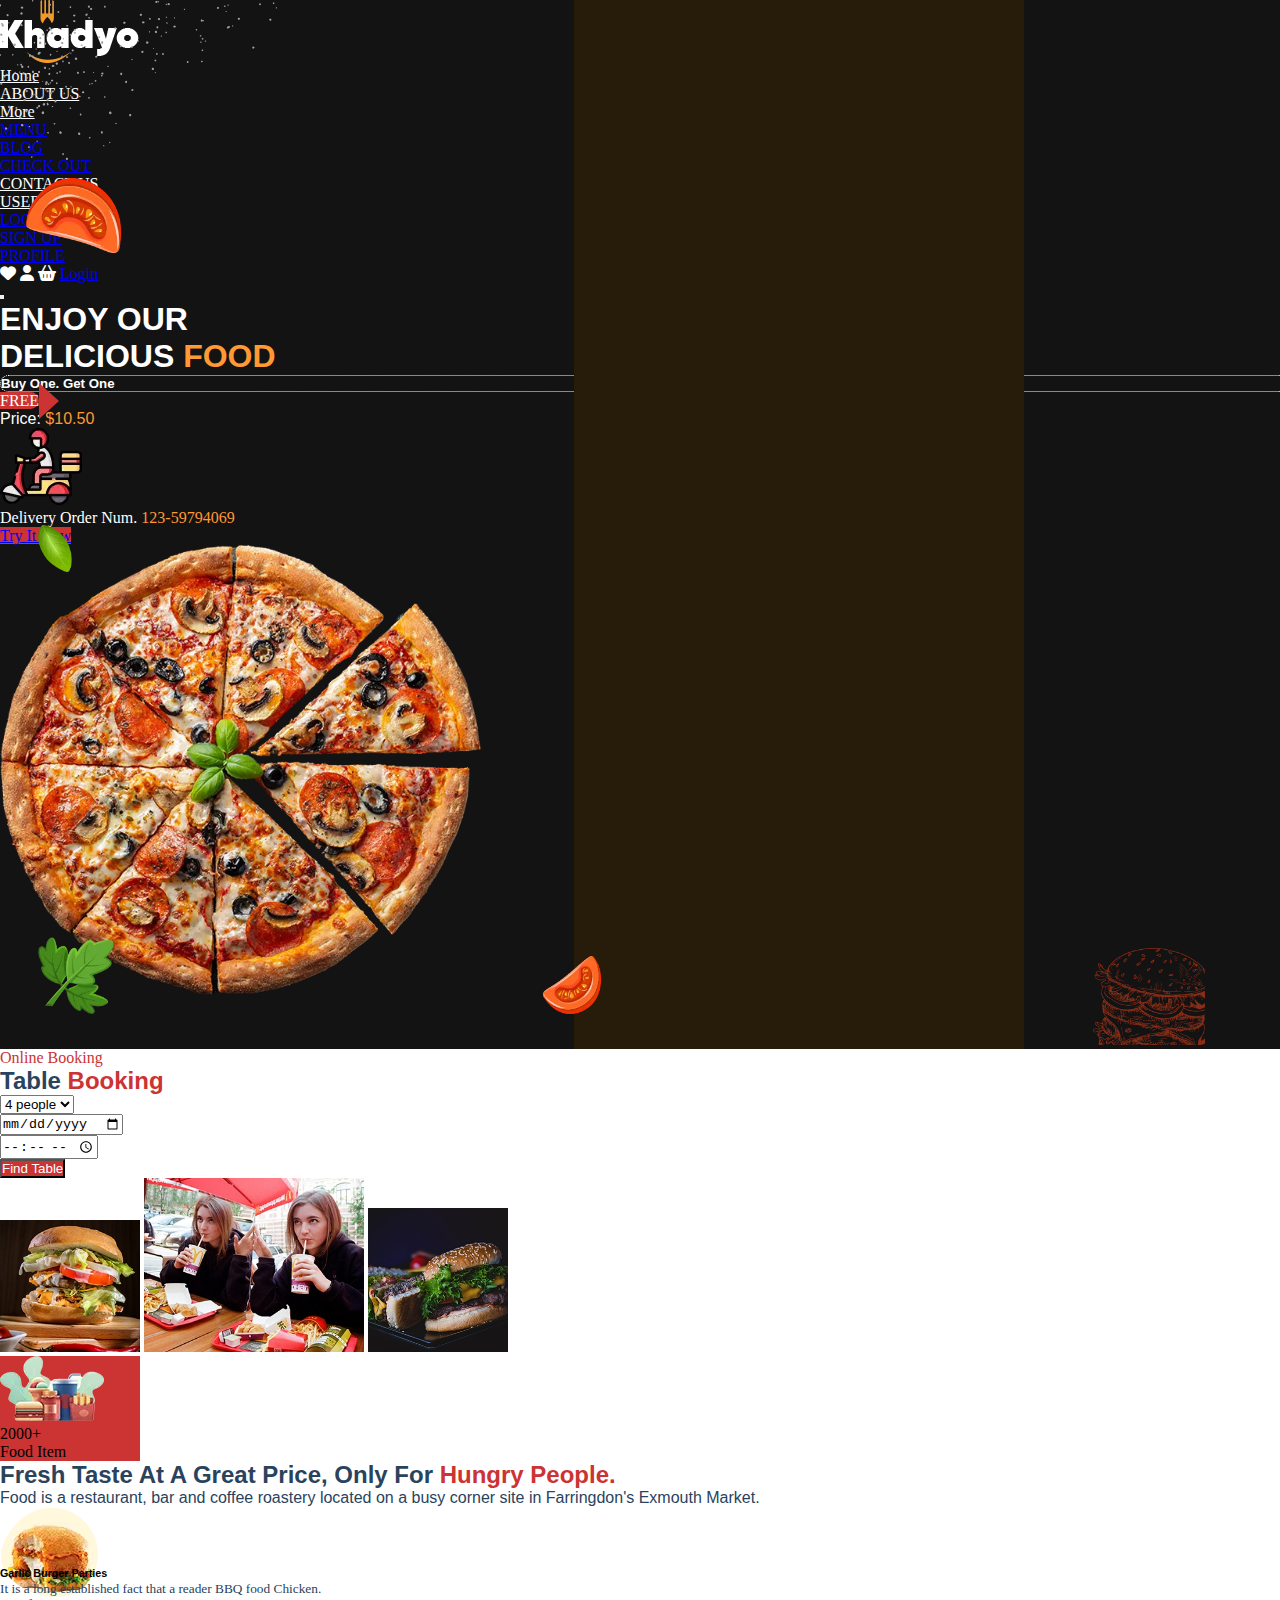
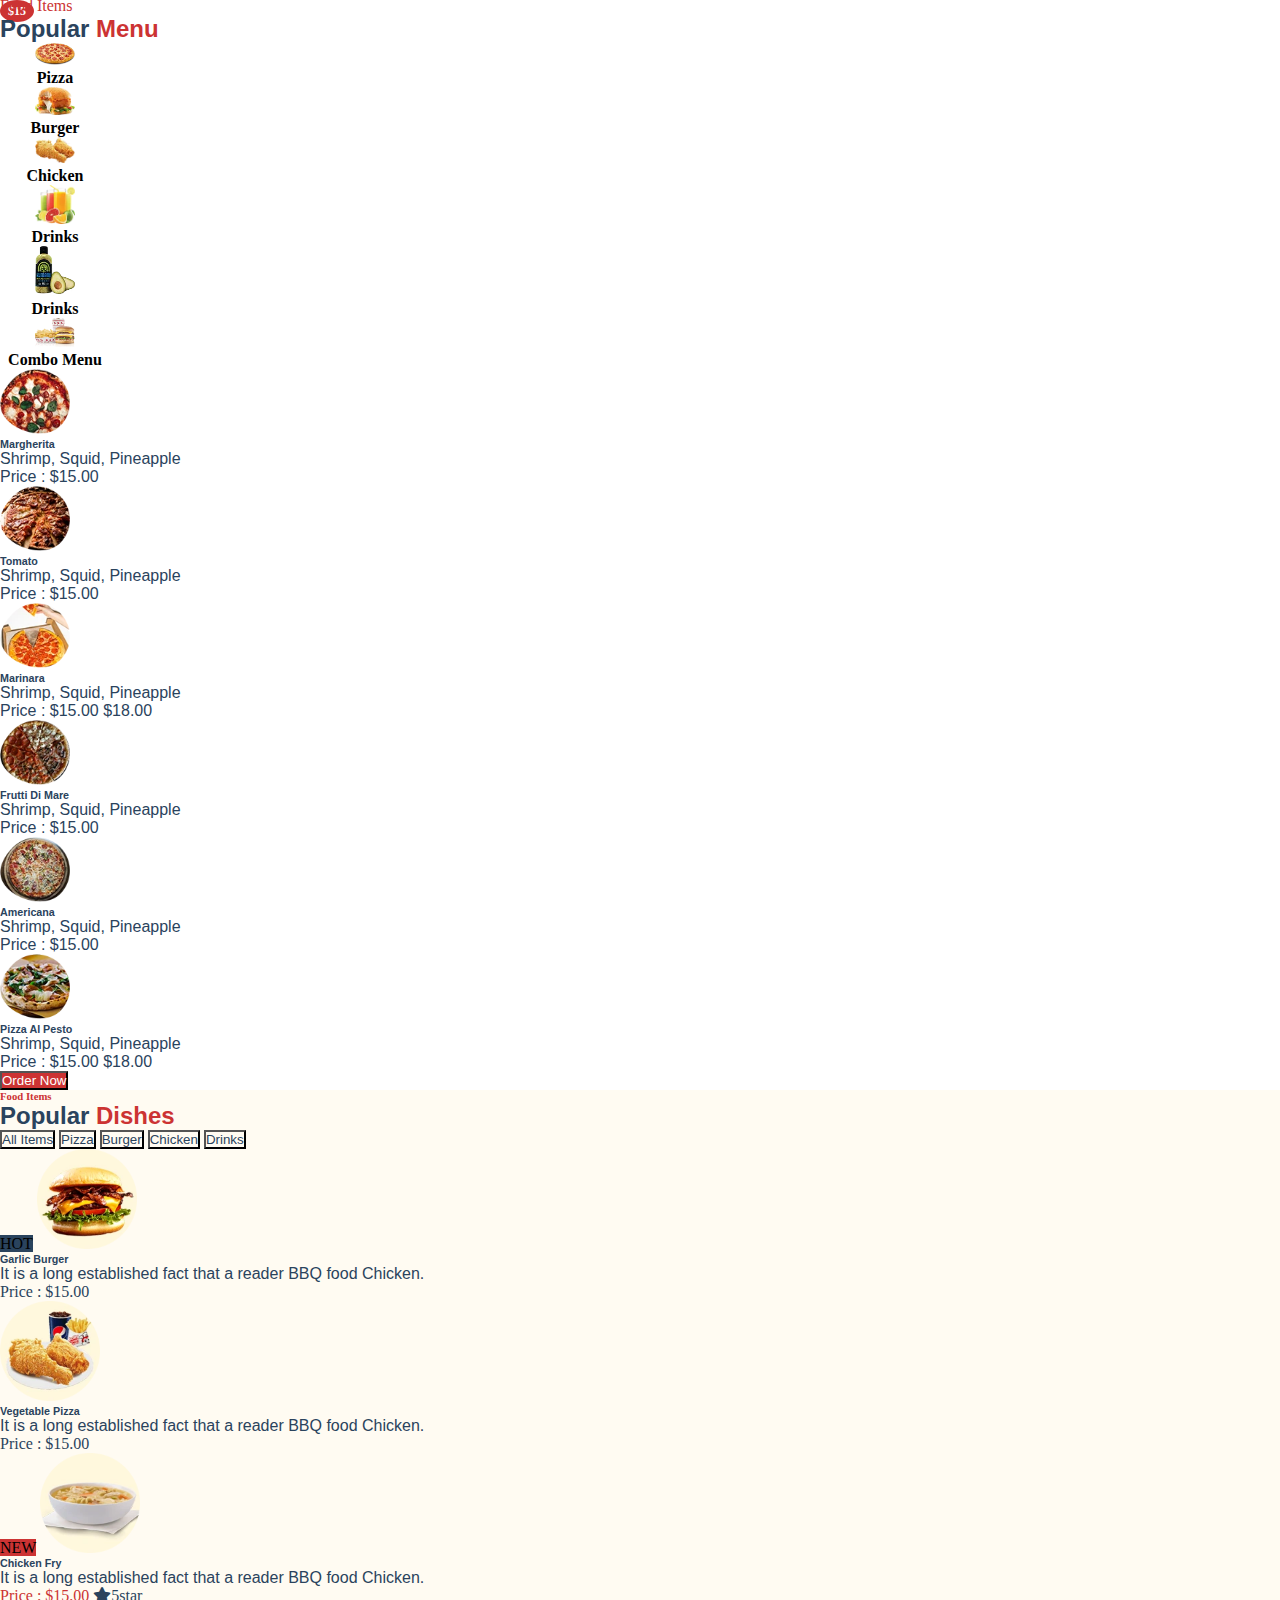
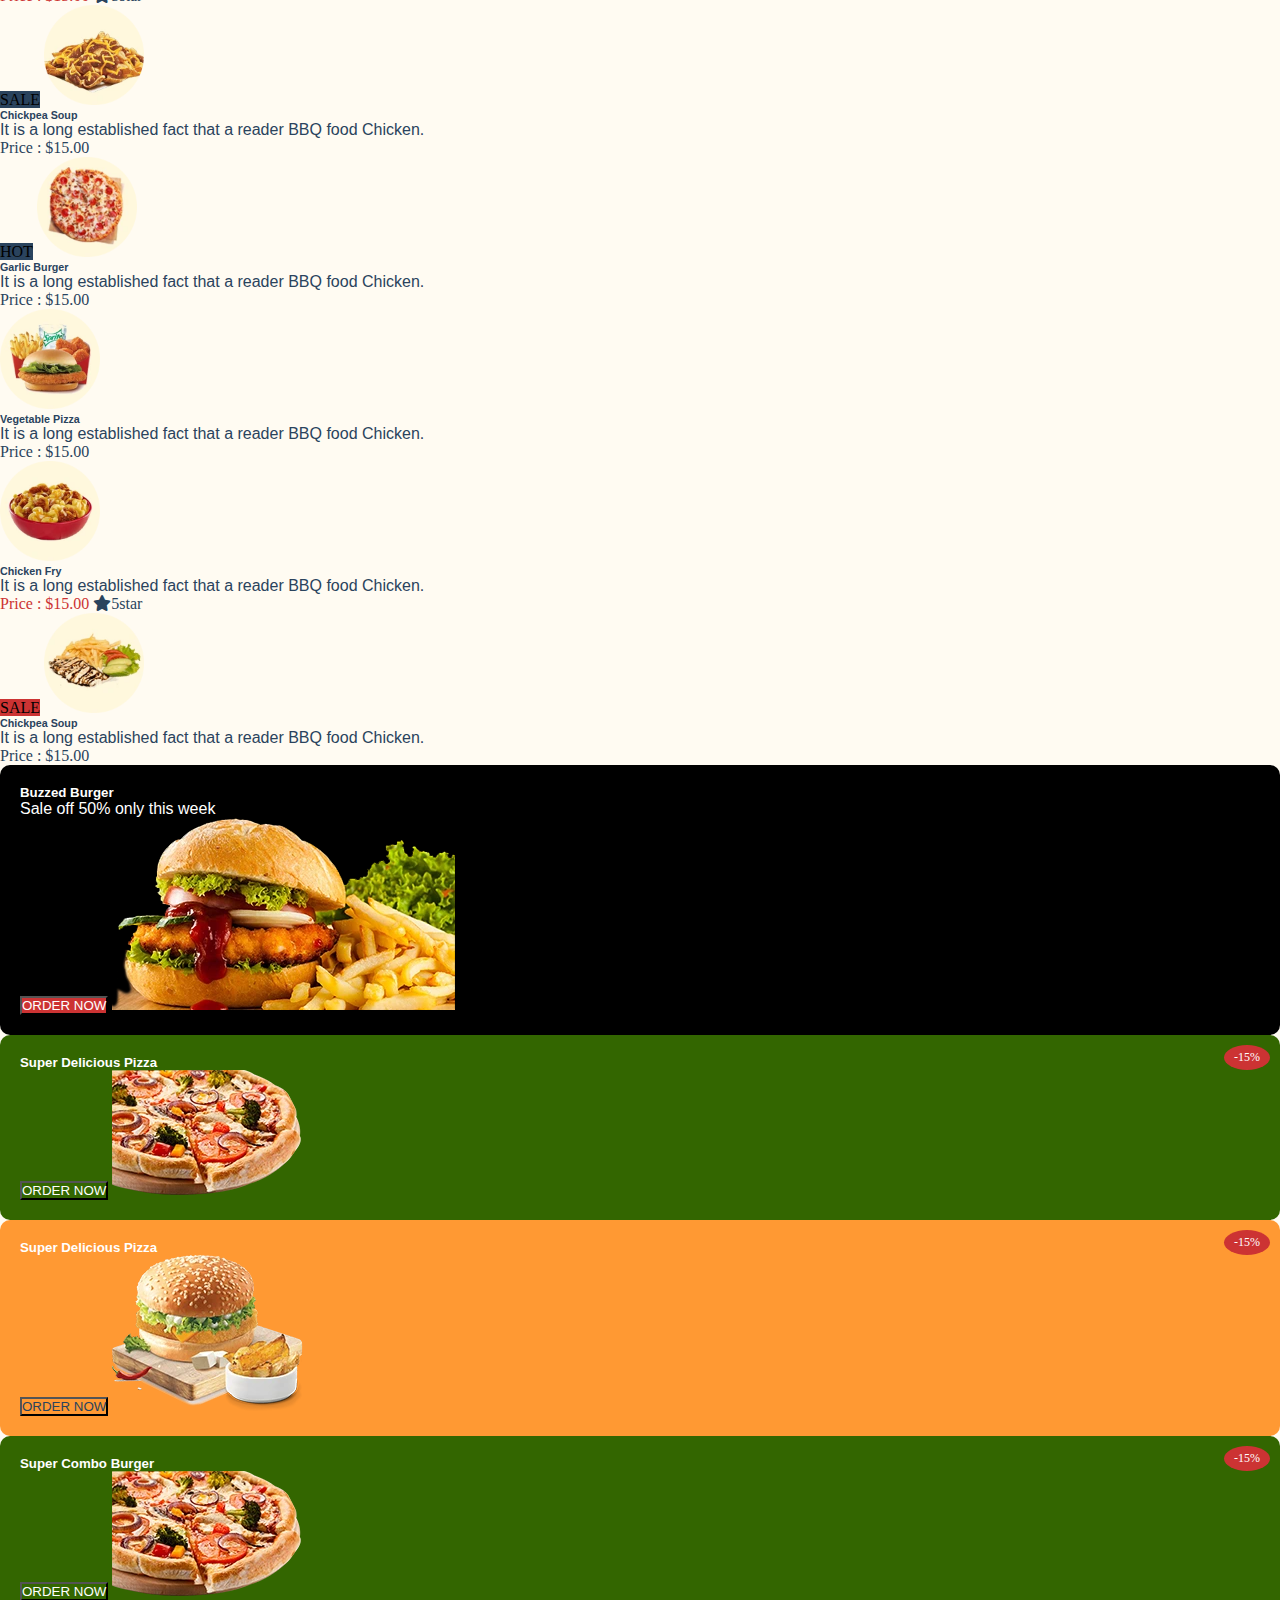
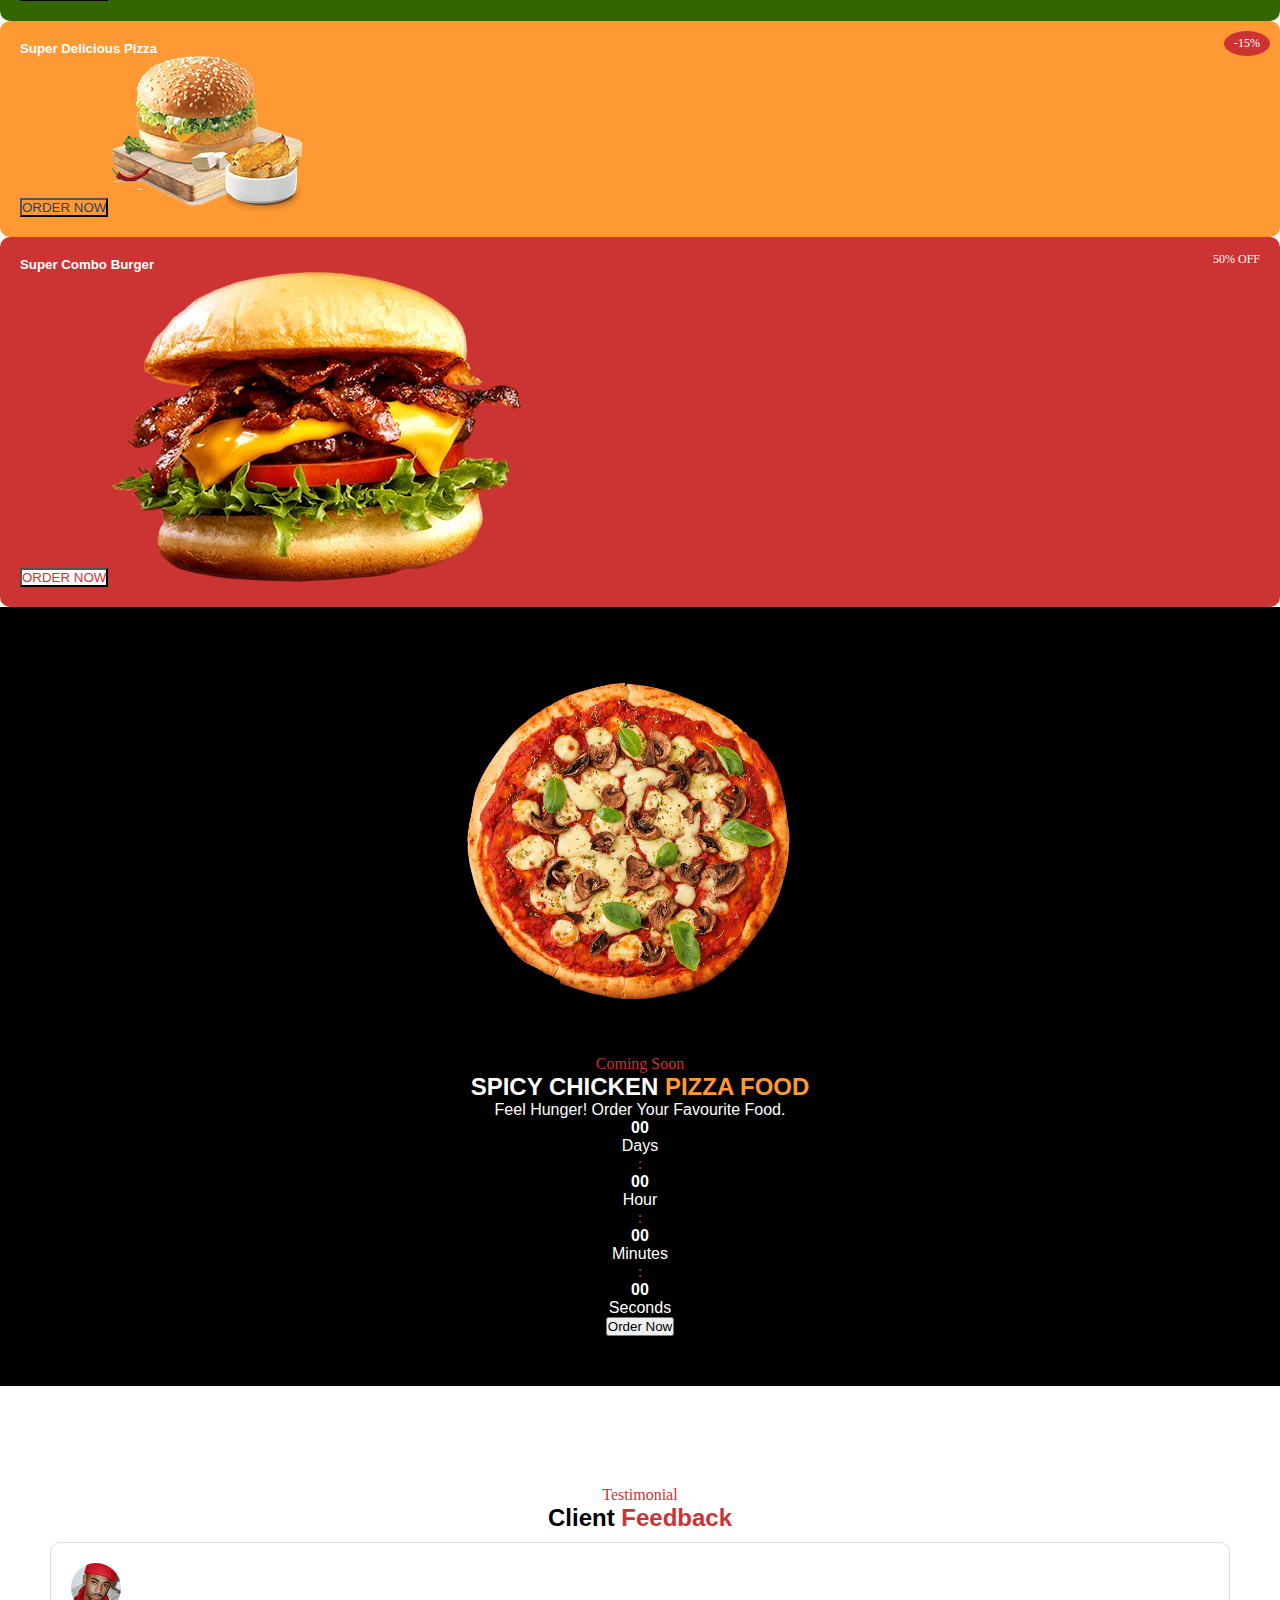
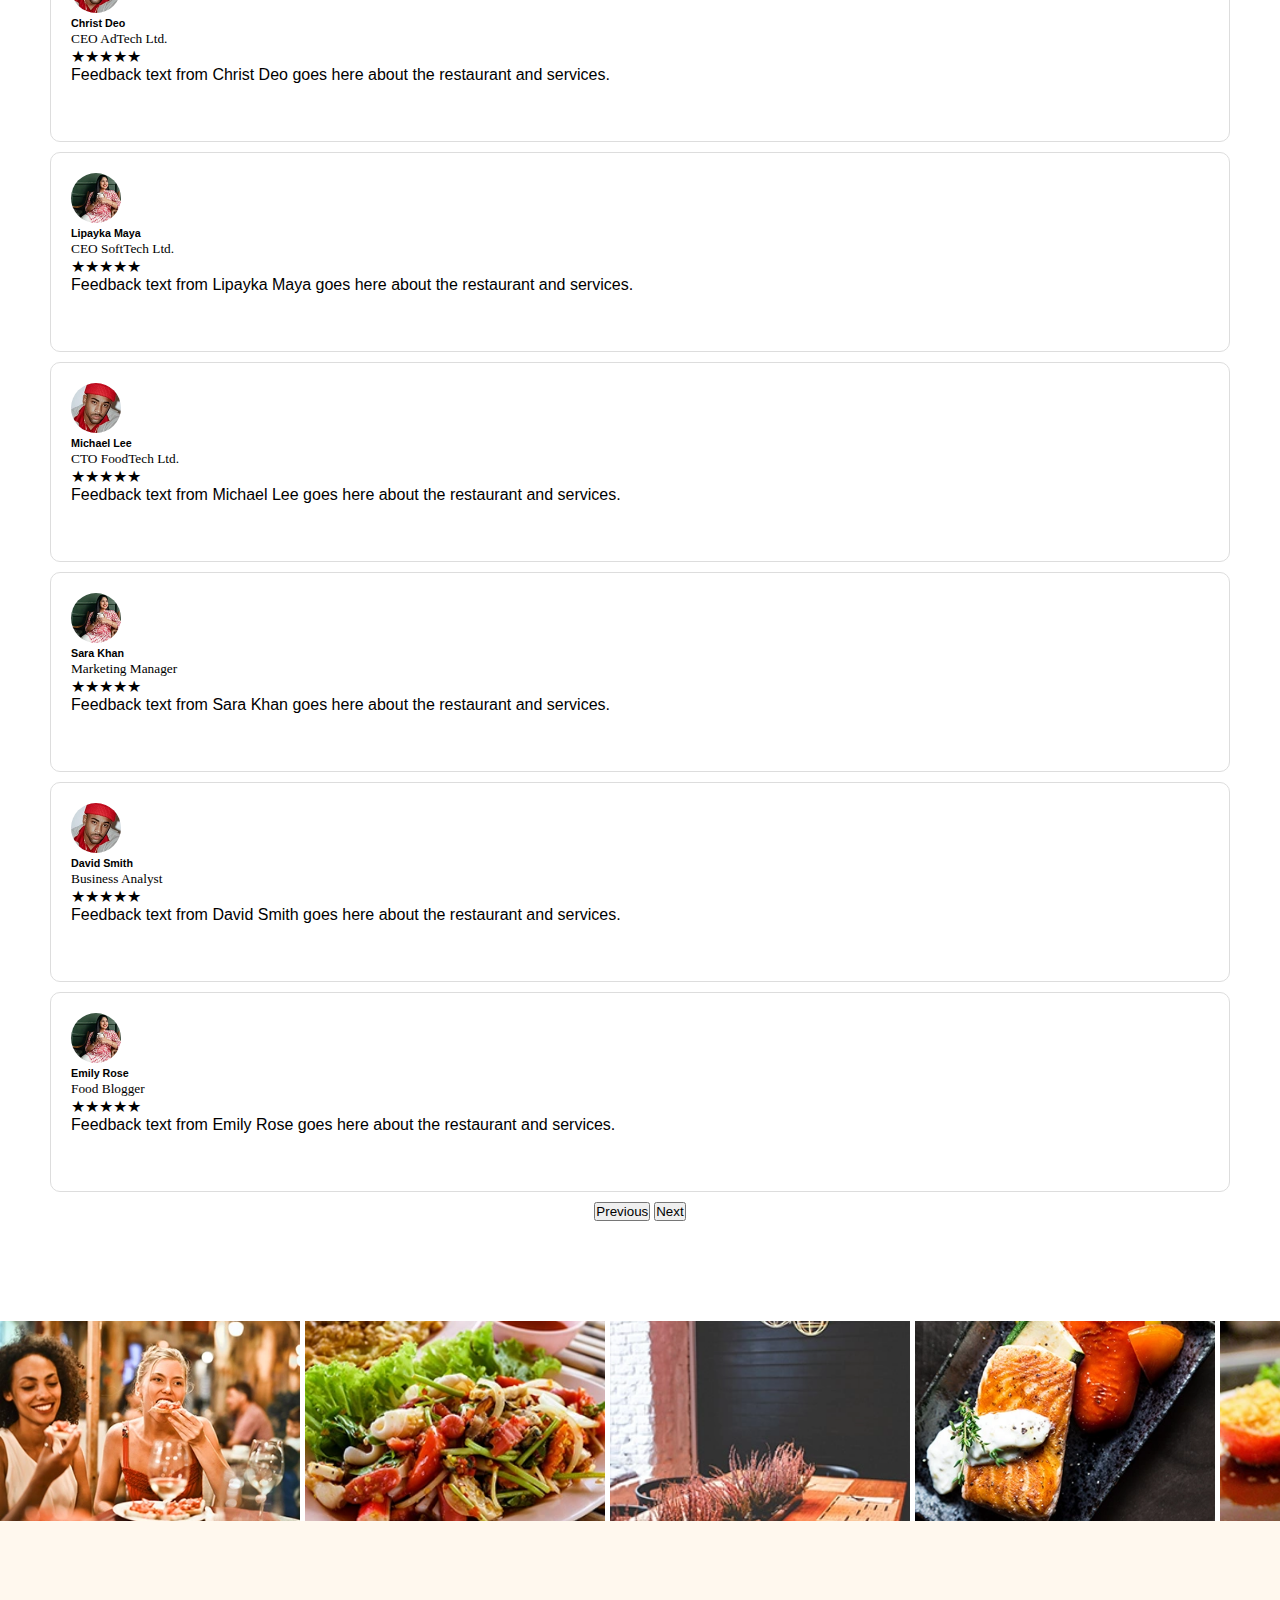
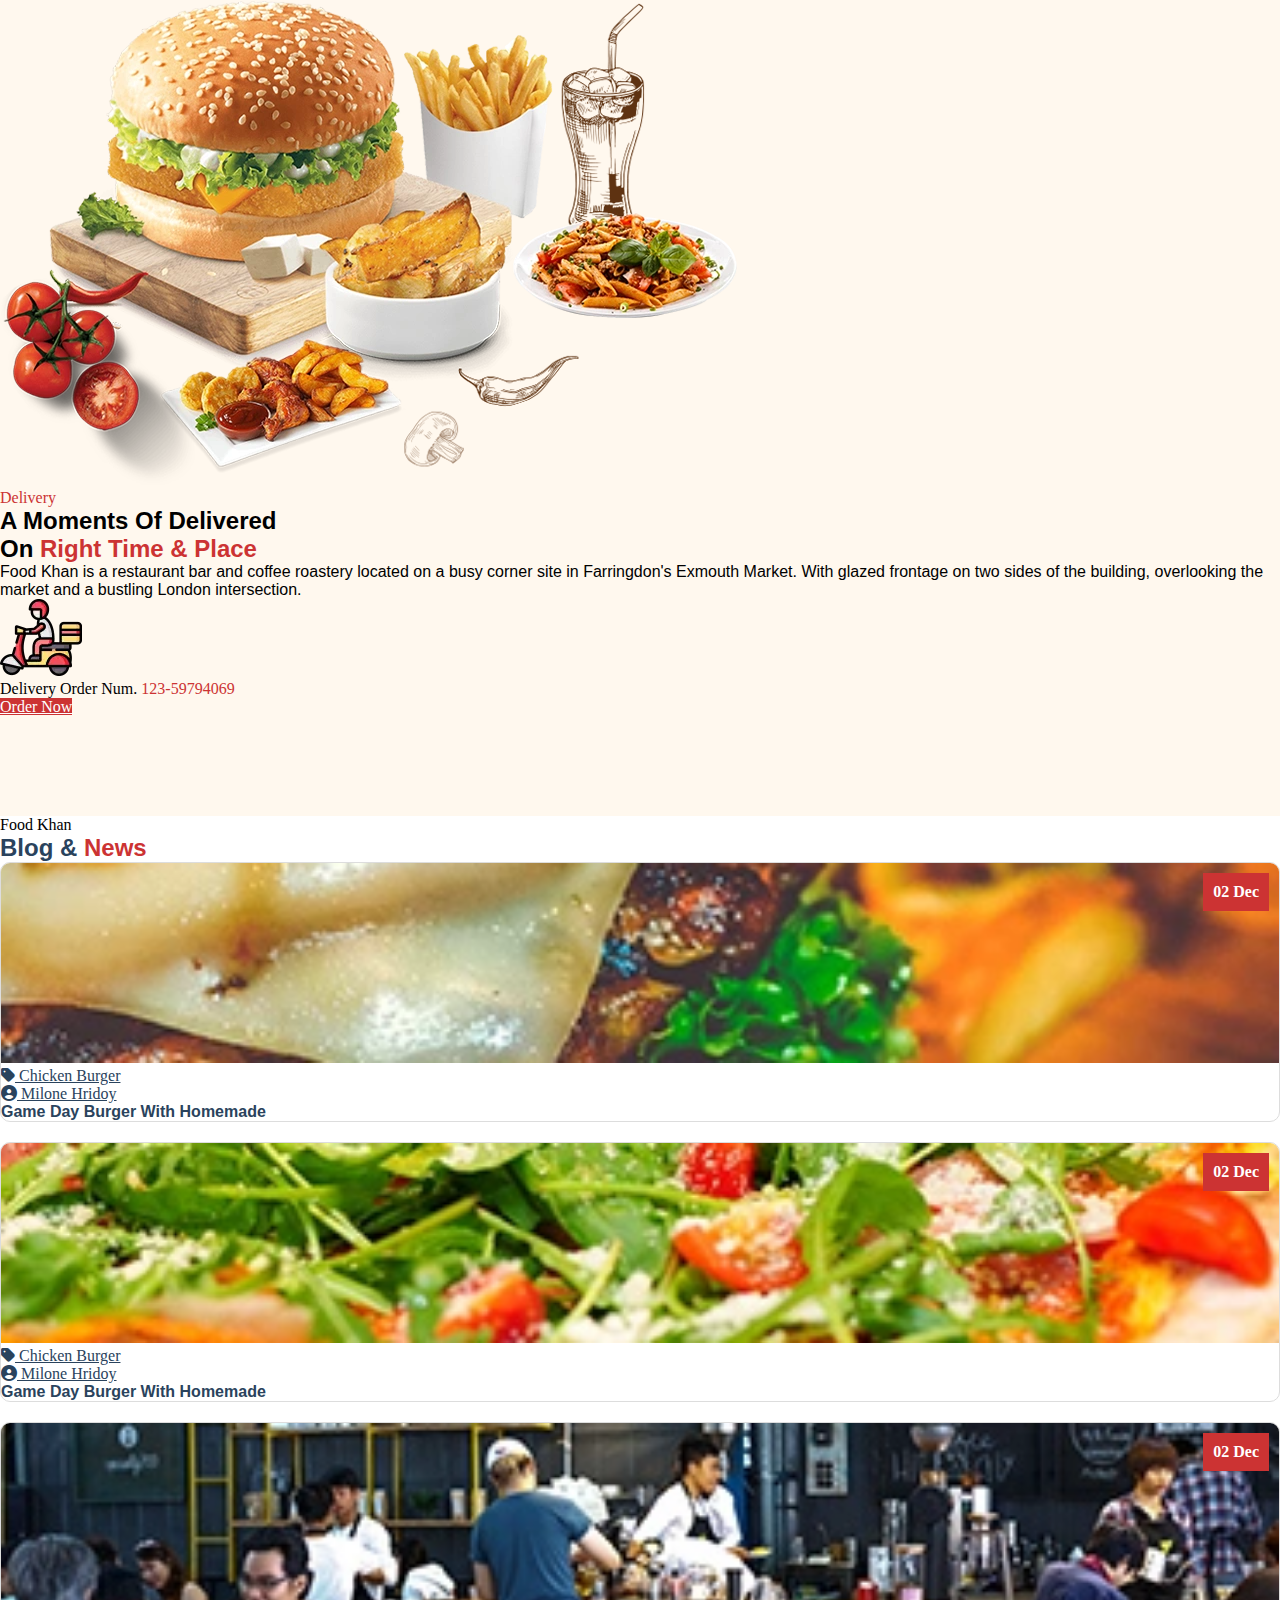
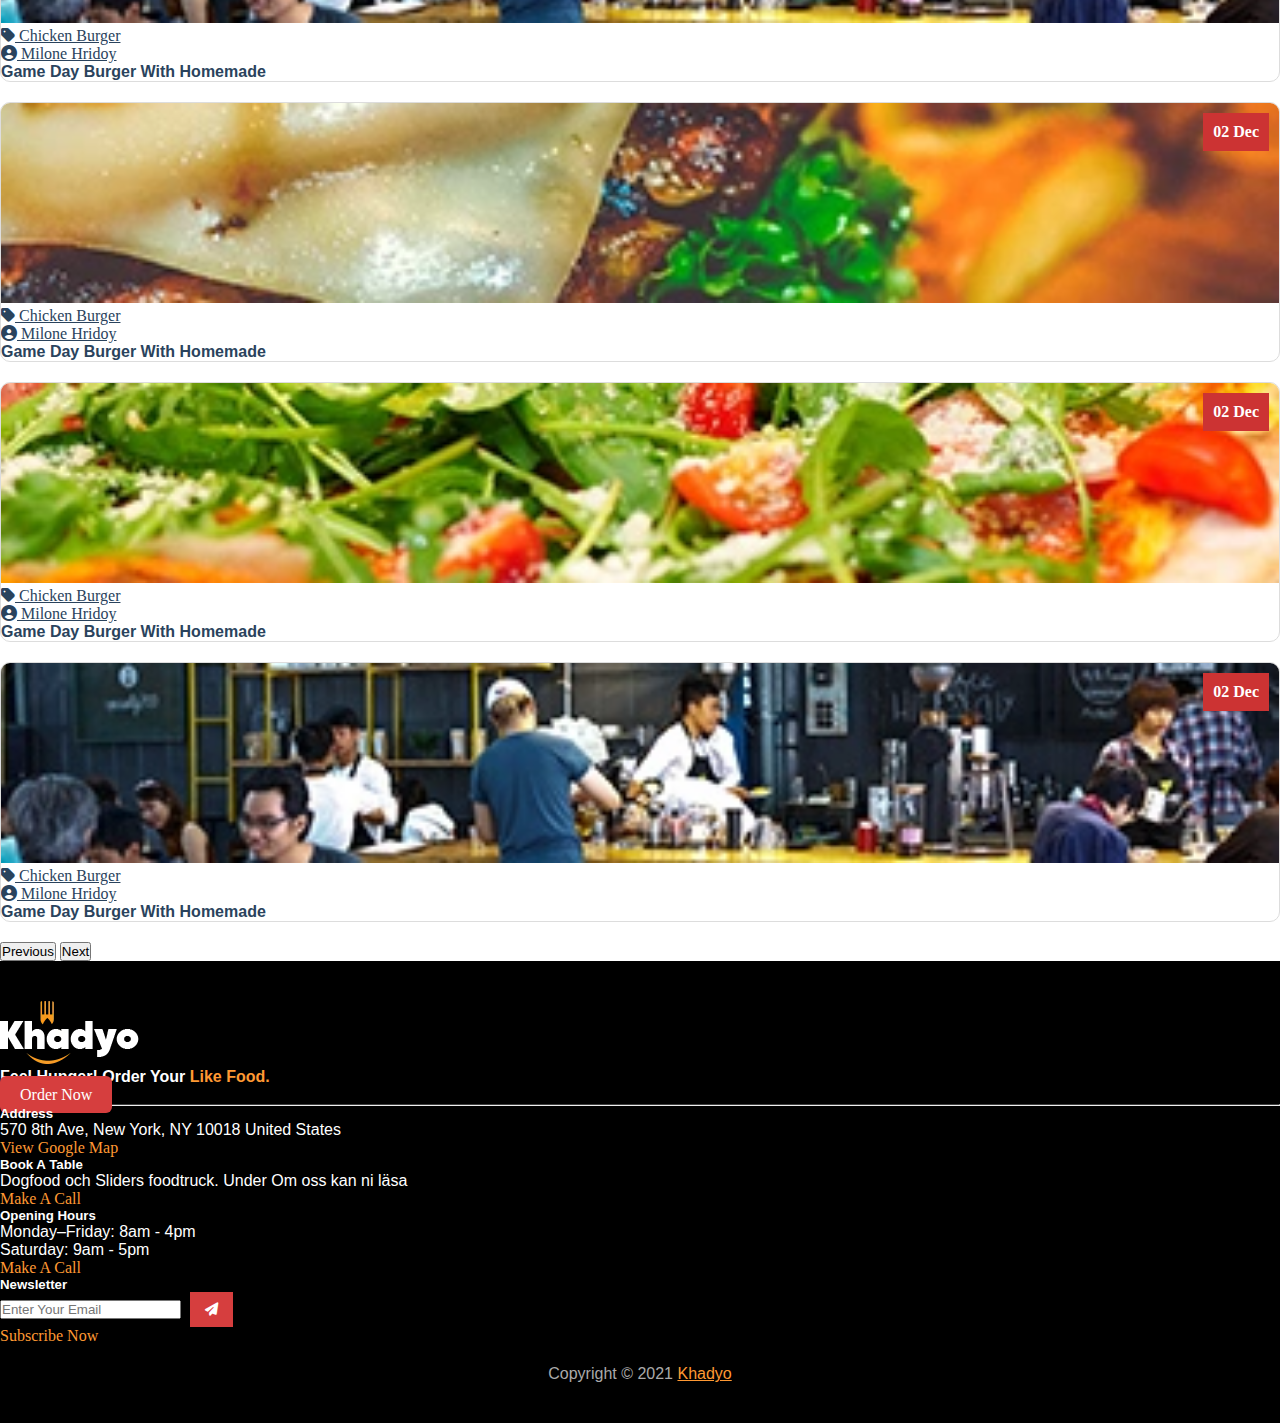
<file: index.html>
<!doctype html>
<html lang="en">
  <head>
    <meta charset="utf-8">
    <meta name="viewport" content="width=device-width, initial-scale=1">
    <title>home</title>
    <!--bootstrap-->
    <link href="https://cdn.jsdelivr.net/npm/bootstrap@5.3.7/dist/css/bootstrap.min.css" rel="stylesheet" integrity="sha384-LN+7fdVzj6u52u30Kp6M/trliBMCMKTyK833zpbD+pXdCLuTusPj697FH4R/5mcr" crossorigin="anonymous">
    <!--fontaowsome-->
    <link rel="stylesheet" href="https://cdnjs.cloudflare.com/ajax/libs/font-awesome/6.7.2/css/all.min.css">
    <!--my css-->
    <link rel="stylesheet" href="assets/css/style.css">
    
  </head>
  
  <body>

  <header class="header position-relative">
    
        <div class="container "> 
          <div class="shapes ">
      <div class="shape1 ">
        <span>
          <img class="w60" src="./assets/imgs/home-imgs/header1.webp" alt="burger">
        </span>
      </div>
      <div class="shape2 ">
        <span>
          <img class="w60" src="./assets/imgs/home-imgs/header2.webp" alt="burger">
        </span>
      </div>
      <div class="shape3 ">
        <span>
          <img class="w60" src="./assets/imgs/home-imgs/header3.webp" alt="burger">
        </span>
      </div>
      <div class="shape4 ">
        <span>
          <img class="w60" src="./assets/imgs/home-imgs/header4.webp" alt="burger">
        </span>
      </div>
      <div class="shape5 ">
        <span>
          <img class="w60" src="./assets/imgs/home-imgs/header5.webp" alt="burger">
        </span>
      </div>
        
    </div>
    <nav class="navbar navbar-expand-lg ">
  <div class="container  ">
    
    <a class="navbar-brand" href="index.html">
      <img src="assets/imgs/home-imgs/logo.webp" alt="logo">
    </a>
    
    <div class="collapse navbar-collapse" id="navbarSupportedContent">
      <ul class="navbar-nav m-auto mb-2 mb-lg-0">
        <li class="nav-item">
          <a class="nav-link " aria-current="page" href="index.html">Home</a>
        </li>
        <li class="nav-item">
          <a class="nav-link" href="about.html" ">ABOUT US</a>
        </li>
       
        <li class="nav-item dropdown">
          <a class="nav-link dropdown-toggle" href="#" role="button" data-bs-toggle="dropdown" aria-expanded="false">
            More
          </a>
          <ul class="dropdown-menu">
            <li><a class="dropdown-item" href="menu.html">MENU</a></li>
            <li><a class="dropdown-item" href="blog.html">BLOG</a></li>
            <li><a class="dropdown-item" href="check-out.html">CHECK OUT</a></li>
            
          </ul>
        </li>
        <li class="nav-item">
          <a class="nav-link" href="contact.html">CONTACT US</a>
        </li>
       <li class="nav-item dropdown">
          <a class="nav-link dropdown-toggle" href="#" role="button" data-bs-toggle="dropdown" aria-expanded="false">
            USER
          </a>
          <ul class="dropdown-menu">
            <li><a class="dropdown-item" href="login.html">LOGIN</a></li>
            <li><a class="dropdown-item" href="signup.html">SIGN UP</a></li>
            <li><a class="dropdown-item" href="profile.html">PROFILE</a></li>
          </ul>
        </li>
      </ul>
    </div>
   <div class="customer ">
     <a href="#"> <span class="hov1 px-2 border border-white rounded-circle  align-items-center mx-2 py-1"> <i class="fa-solid fa-heart" style="color: #ffffff;"></i></span></a>
     <a href="profile.html"> <span class="hov1 px-2 border border-white rounded-circle  align-items-center mx-2 py-1"> <i class="fa-solid fa-user" style="color: #ffffff;"></i></span></a>
     <a href="check-out.html"> <span class="hov1 px-2 border border-white rounded-circle align-items-center mx-2 py-1"> <i class="fa-solid fa-basket-shopping" style="color: #ffffff;"></i></span></a>
      <a href="login.html" type="button" class="btn btn-danger py-2 px-4 mx-3">Login </a>

    </div>
  <button class="navbar-toggler bg-danger" type="button" data-bs-toggle="collapse" data-bs-target="#navbarSupportedContent" aria-controls="navbarSupportedContent" aria-expanded="false" aria-label="Toggle navigation">
      <span class="navbar-toggler-icon"></span>
    </button>
</div>
</nav> 
<section class="hero-section py-5 ">
  <div class="container">
    <div class="row align-items-center text-white">

     
      
      <div class="col-lg-6 text-center text-lg-start mb-5 mb-lg-0 z1">
        <h1 class="fw-bold display-5">ENJOY OUR <br> DELICIOUS <span class="sc">FOOD</span></h1>
        
       <div class="d-flex align-items-start my-4 justify-content-center justify-content-lg-start">
  <h5 class="mb-0 text-white bd px-3 py-2">Buy One. Get One</h5>
  <span class="free-badge bgc3 text-white px-3 py-2 fw-bold rounded-start-0 rounded-end" style="border-top-right-radius: 14px; border-bottom-right-radius: 14px;">FREE</span>
</div>
        <p class="fs-5">Price: <span class="sc fw-bold fs-4">$10.50</span></p>

        <div class="d-flex align-items-center my-3 justify-content-center justify-content-lg-start">
           <img src="./assets/imgs/home-imgs/del.webp" alt="Delivery" style="width: inherit" class="me-2">
          <div class="d-flex flex-column ms-3">
           <span class="me-2 text-white">Delivery Order Num.</span>
          <span class="sc fw-bold">123-59794069</span>
        </div>

        <a href="#" class="btn bgc3 ms-3 px-4 py-2 text-white">Try It Now</a>
      </div>
    </div>

      
      <div class="col-lg-6 text-center hero-pizza z1">
        <img src="./assets/imgs/home-imgs/hero-pizza.webp" alt="Pizza" class="img-fluid" style="max-height: 450px;">
        <div class="shape6 ">
        <span>
          <img class="w60 img-fluid" src="./assets/imgs/home-imgs/header6.webp" alt="burger">
        </span>
      </div>
      </div>
      
    </div>
  </div>
</section>

</div>
  </header>
  <main>

<section class="booking-section position-relative z1 mt-special2">
  <div class="container">
    <div class="booking-box bg-white p-4 shadow rounded">
      <p class="c1 fw-bold text-center font2 fs-5">Online Booking</p>
      <h2 class="text-center fw-bold"><span class="c3">Table</span> <span class="c1">Booking</span></h2>
      
      <form class="row g-3 justify-content-center align-items-center mt-3">
        <div class="col-md-2">
          <select class="form-select">
            <option>4 people</option>
            <option>2 people</option>
            <option>6 people</option>
          </select>
        </div>
        <div class="col-md-3">
          <input type="date" class="form-control">
        </div>
        <div class="col-md-3">
          <input type="time" class="form-control">
        </div>
        <div class="col-md-2">
          <button class="btn bgc3 w-100 wc">Find Table</button>
        </div>
      </form>
    </div>
  </div>
</section>


<section class="content-section py-5">
  <div class="container">
    <div class="row align-items-center">
      
      
      <div class="col-lg-5 col-md-12">
        <div class="d-flex flex-wrap gap-3 justify-content-center">
          <img src="./assets/imgs/signup img/1.webp" alt="burger" class="img-fluid" style="max-width: 140px; max-height: 150px;">
          <img src="./assets/imgs/signup img/2.webp" alt="people" class="img-fluid" style="max-width: 220px;">
          <img src="./assets/imgs/signup img/3.webp" alt="sandwich" class="img-fluid" style="max-width: 140px;">
          <div class="bgc3 text-white p-3 text-center rounded" style="width: 140px;">
            <img src="./assets/imgs/home-imgs/1section2.webp" alt="food-img">
            <div class="fs-4 fw-bold">2000+</div>
            <div class="font2 fs-5">Food Item</div>
          </div>
        </div>
      </div>
      
      <!-- Right Text -->
      <div class="col-lg-6 col-md-12 mt-4 mt-lg-0">
        <h2 class="fw-bold mb-3 c3">
          Fresh Taste At A Great Price, Only For 
          <span class="c1">Hungry People.</span>
        </h2>
        <p class="c3">
          Food is a restaurant, bar and coffee roastery located on a busy corner site in Farringdon's Exmouth Market.
        </p>
        
        
        <div class="d-flex align-items-center bg-white shadow p-3 rounded mt-4">
  <div class="position-relative me-3" style="width: 60px; height: 60px;">
    <img src="./assets/imgs/home-imgs/1section1.webp" class="rounded w-100 h-100" alt="Burger">
    <span class="position-absolute top-0 start-0 translate-middle badge-style">$15</span>
  </div>

  <div>
    <h6 class="mb-1 fw-bold">Garlic Burger Parties</h6>
    <small class="c3">It is a long established fact that a reader BBQ food Chicken.</small>
  </div>
</div>
      </div>

    </div>
  </div>
</section>

<section class="popular-menu-section py-5">
  <div class="container text-center">

    <!-- Section Title -->
    <p class="c1 fw-bold font2 fs-5">Food Items</p>
    <h2 class="fw-bold c3">Popular <span class="c1">Menu</span></h2>

    <!-- Menu Categories -->
    <div class="d-flex flex-wrap justify-content-center gap-3 my-4">
      <div class="menu-category border px-4 pt-3 rounded">
        <img src="./assets/imgs/home-imgs/pizza.webp" alt="Pizza" style="width: 40px;"><br>
        Pizza
      </div>
      <div class="menu-category border px-4 pt-3 rounded">
        <img src="./assets/imgs/home-imgs/burger.webp" alt="Burger" style="width: 40px;"><br>
        Burger
      </div>
      <div class="menu-category border px-4 pt-3 rounded">
        <img src="./assets/imgs/home-imgs/chicken.webp" alt="Chicken" style="width: 40px;"><br>
        Chicken
      </div>
      <div class="menu-category border px-4 pt-3 rounded">
        <img src="./assets/imgs/home-imgs/drinks.webp" alt="Drinks" style="width: 40px;"><br>
        Drinks
      </div>
      <div class="menu-category border px-4 pt-3 rounded">
        <img src="./assets/imgs/home-imgs/drinks2.webp" alt="Drinks" style="width: 40px;"><br>
        Drinks
      </div>
      <div class="menu-category border px-4 pt-3 rounded">
        <img src="./assets/imgs/home-imgs/combo.webp" alt="Combo" style="width: 40px;"><br>
        Combo Menu
      </div>
    </div>

    <!-- Food Cards Grid -->
     <div class="border shadow py-5 px-4">
    <div class="row g-4 justify-content-center">

      <!-- Menu Item -->
      <div class="col-md-4 col-sm-6">
        <div class="border rounded p-3 text-start h-100 shadow-sm">
          <img src="./assets/imgs/home-imgs/piz1.webp" alt="Margherita" class="img-fluid mb-2" style="width: 70px;">
          <h6 class="fw-bold c3">Margherita</h6>
          <p class="mb-1 c3">Shrimp, Squid, Pineapple</p>
          <p class="fw-bold mb-0 c3">Price : <span class="c3">$15.00</span></p>
        </div>
      </div>

      <!-- Tomato -->
      <div class="col-md-4 col-sm-6">
        <div class="border rounded p-3 text-start h-100 shadow-sm">
          <img src="./assets/imgs/home-imgs/piz2.webp" alt="Tomato" class="img-fluid mb-2" style="width: 70px;">
          <h6 class="fw-bold c3">Tomato</h6>
          <p class="mb-1 c3">Shrimp, Squid, Pineapple</p>
          <p class="fw-bold mb-0 c3">Price : <span class="c3">$15.00</span></p>
        </div>
      </div>

      <!-- Marinara (with discount) -->
      <div class="col-md-4 col-sm-6">
        <div class="border rounded p-3 text-start h-100 shadow-sm ">
          <img src="./assets/imgs/home-imgs/piz3.webp" alt="Marinara" class="img-fluid mb-2" style="width: 70px;">
          <h6 class="fw-bold c3">Marinara</h6>
          <p class="mb-1 c3">Shrimp, Squid, Pineapple</p>
          <p class="fw-bold mb-0 c3">
            Price : <span class="c3">$15.00</span>
            <span class="c3 text-decoration-line-through ms-2">$18.00</span>
          </p>
        </div>
      </div>

      <div class="col-md-4 col-sm-6">
        <div class="border rounded p-3 text-start h-100 shadow-sm">
          <img src="./assets/imgs/home-imgs/piz4.webp" alt="Margherita" class="img-fluid mb-2" style="width: 70px;">
          <h6 class="fw-bold c3">Frutti Di Mare</h6>
          <p class="mb-1 c3">Shrimp, Squid, Pineapple</p>
          <p class="fw-bold mb-0 c3">Price : <span class="c3">$15.00</span></p>
        </div>
      </div>

      <div class="col-md-4 col-sm-6">
        <div class="border rounded p-3 text-start h-100 shadow-sm">
          <img src="./assets/imgs/home-imgs/piz5.webp" alt="Margherita" class="img-fluid mb-2" style="width: 70px;">
          <h6 class="fw-bold c3">Americana</h6>
          <p class="mb-1 c3">Shrimp, Squid, Pineapple</p>
          <p class="fw-bold mb-0 c3">Price : <span class="c3">$15.00</span></p>
        </div>
      </div>

      <div class="col-md-4 col-sm-6">
        <div class="border rounded p-3 text-start h-100 shadow-sm">
          <img src="./assets/imgs/home-imgs/piz6.webp" alt="Marinara" class="img-fluid mb-2" style="width: 70px;">
          <h6 class="fw-bold c3">Pizza Al Pesto</h6>
          <p class="mb-1 c3">Shrimp, Squid, Pineapple</p>
          <p class="fw-bold mb-0 c3">
            Price : <span class="c3">$15.00</span>
            <span class="c3 text-decoration-line-through ms-2">$18.00</span>
          </p>
        </div>
      </div>


    </div>

   
    <button class="btn hov6 mt-4 px-4">Order Now</button>
  </div>
  </div>
</section>

<section class=" py-5 " style="background-color: #FFFBF2;">
  <div class="container ">
  
  <div class="mb-5">
    <h6 class="c1 fw-bold font2 fs-5">Food Items</h6>
    <div class="d-flex justify-content-between">
    <h2><span class="fw-bold fs-1 c3">Popular</span> <span class="c1 fw-bold fs-1">Dishes</span></h2>
    
    <!-- Filter Buttons -->
    <div class="my-3">
      <button class="btn hov11 ">All Items</button>
      <button class="btn hov11 ">Pizza</button>
      <button class="btn hov11 ">Burger</button>
      <button class="btn hov11 ">Chicken</button>
      <button class="btn hov11 ">Drinks</button>
    </div>
</div>
    <!-- Cards Grid -->
    <div class="row">
      <!-- Card Example -->
      <div class="col-md-3 mb-4">
        <div class="card text-center">
          <div class="card-body position-relative">
            <div class="position-relative d-inline-block">
            <span class="badge bgc5 position-absolute top-0 start-0 "style="z-index: 1;";>HOT</span>
            <img src="./assets/imgs/home-imgs/pd1 (1).webp" alt="Garlic Burger" class="img-fluid mb-2" style="width:100px;">
            </div> 
           <h6 class="fw-bold  hov3">Garlic Burger</h6>
            <p class="small c3">It is a long established fact that a reader BBQ food Chicken.</p>
            <span class="fw-bold c3">Price : $15.00</span>
          </div>
        </div>
      </div>
      <div class="col-md-3 mb-4">
        <div class="card text-center">
          <div class="card-body position-relative">
            <div class="position-relative d-inline-block">
            
            <img src="./assets/imgs/home-imgs/pd2 (1).webp" alt="Garlic Burger" class="img-fluid mb-2" style="width:100px;">
            </div> 
           <h6 class="fw-bold hov3">Vegetable Pizza</h6>
            <p class="small c3">It is a long established fact that a reader BBQ food Chicken.</p>
            <span class="fw-bold c3">Price : $15.00</span>
          </div>
        </div>
      </div>
      <div class="col-md-3 mb-4">
        <div class="card text-center">
          <div class="card-body position-relative">
            <div class="position-relative d-inline-block">
            <span class="badge bgc3 position-absolute top-0 start-0 "style="z-index: 1;";>NEW</span>
            <img src="./assets/imgs/home-imgs/pd3 (1).webp" alt="Garlic Burger" class="img-fluid mb-2" style="width:100px;">
            </div> 
           <h6 class="fw-bold hov3">Chicken Fry</h6>
            <p class="small c3">It is a long established fact that a reader BBQ food Chicken.</p>
            <span class="fw-bold c1">Price : $15.00</span>
            <span class="c3"><i class="fas fa-star"></i>5star</span>
          </div>
        </div>
      </div>
      <div class="col-md-3 mb-4">
        <div class="card text-center">
          <div class="card-body position-relative">
            <div class="position-relative d-inline-block">
            <span class="badge bgc5 position-absolute top-0 start-0 "style="z-index: 1;";>SALE</span>
            <img src="./assets/imgs/home-imgs/pd4 (1).webp" alt="Garlic Burger" class="img-fluid mb-2" style="width:100px;">
            </div> 
           <h6 class="fw-bold hov3">Chickpea Soup</h6>
            <p class="small c3">It is a long established fact that a reader BBQ food Chicken.</p>
            <span class="fw-bold c3">Price : $15.00</span>
          </div>
        </div>
      </div>
      <div class="col-md-3 mb-4">
        <div class="card text-center">
          <div class="card-body position-relative">
            <div class="position-relative d-inline-block">
            <span class="badge bgc5 position-absolute top-0 start-0 "style="z-index: 1;";>HOT</span>
            <img src="./assets/imgs/home-imgs/pd5 (1).webp" alt="Garlic Burger" class="img-fluid mb-2" style="width:100px;">
            </div> 
           <h6 class="fw-bold hov3 ">Garlic Burger</h6>
            <p class="small c3">It is a long established fact that a reader BBQ food Chicken.</p>
            <span class="fw-bold c3">Price : $15.00</span>
          </div>
        </div>
      </div>
      <div class="col-md-3 mb-4">
        <div class="card text-center">
          <div class="card-body position-relative">
            <div class="position-relative d-inline-block">
            
            <img src="./assets/imgs/home-imgs/pd6.webp" alt="Garlic Burger" class="img-fluid mb-2" style="width:100px;">
            </div> 
           <h6 class="fw-bold hov3">Vegetable Pizza</h6>
            <p class="small c3">It is a long established fact that a reader BBQ food Chicken.</p>
            <span class="fw-bold c3">Price : $15.00</span>
          </div>
        </div>
      </div>
      <div class="col-md-3 mb-4">
        <div class="card text-center">
          <div class="card-body position-relative">
            <div class="position-relative d-inline-block">
            
            <img src="./assets/imgs/home-imgs/pd7.webp" alt="Garlic Burger" class="img-fluid mb-2" style="width:100px;">
            </div> 
           <h6 class="fw-bold hov3">Chicken Fry</h6>
            <p class="small c3">It is a long established fact that a reader BBQ food Chicken.</p>
            <span class="fw-bold c1">Price : $15.00</span>
            <span class="c3"><i class="fas fa-star"></i>5star</span>
          </div>
        </div>
      </div>
      <div class="col-md-3 mb-4">
        <div class="card text-center">
          <div class="card-body position-relative">
            <div class="position-relative d-inline-block">
            <span class="badge bgc3 position-absolute top-0 start-0 "style="z-index: 1;";>SALE</span>
            <img src="./assets/imgs/home-imgs/pd8.webp" alt="Garlic Burger" class="img-fluid mb-2" style="width:100px;">
            </div> 
           <h6 class="fw-bold hov3">Chickpea Soup</h6>
            <p class="small c3">It is a long established fact that a reader BBQ food Chicken.</p>
            <span class="fw-bold c3">Price : $15.00</span>
          </div>
        </div>
      </div>
     
    </div>
  </div>

  <!-- Section 2: Promotional Banners -->
  <div class="row g-3">
    <div class="col-md-8">
      <div class="promo-card" style="background-color:#000000;">
        <h5 class="fs-1">Buzzed Burger</h5>
        <p>Sale off 50% only this week</p>
        <button class="btn hov6 mb-3">ORDER NOW</button>
        <img src="./assets/imgs/home-imgs/1p1.webp" alt="Buzzed Burger" class="img-fluid mt-2">
      </div>
    </div>
    <div class="col-md-4">
      <div class="promo-card" style="background-color:#336600;">
        <span class="discount-badge">-15%</span>
        <h5 class="fs-2">Super Delicious Pizza</h5>
        <button class="btn hov7 mb-3">ORDER NOW</button>
        <img src="./assets/imgs/home-imgs/1p2.webp" alt="pizza">
      </div>
    </div>

    <div class="col-md-4">
      <div class="promo-card" style="background-color:#FF9933;">
        <h5 class="fs-2">Super Delicious Pizza</h5>
        <button class="btn hov8 mb-3">ORDER NOW</button>
        <span class="discount-badge">-15%</span>
        <img src="./assets/imgs/home-imgs/1p3.webp" alt="burger2">
      </div>
    </div>

    <!-- Bottom Row -->
    <div class="col-md-4">
      <div class="promo-card" style="background-color:#336600;">
        <h5 class="fs-2">Super Combo Burger</h5>
        <button class="btn hov7 mb-3" >ORDER NOW</button>
        <span class="discount-badge">-15%</span>
        <img src="./assets/imgs/home-imgs/1p2.webp" alt="pizza2">
      </div>
    </div>
    <div class="col-md-4">
      <div class="promo-card" style="background-color:#FF9933;">
        <h5 class="fs-2">Super Delicious Pizza</h5>
        <button class="btn hov8 mb-3">ORDER NOW</button>
        <span class="discount-badge">-15%</span>
        <img src="./assets/imgs/home-imgs/1p3.webp" alt="burger2">
      </div>
    </div>
    
    <div class="">
      <div class="promo-card" style="width: 100%; background-color:#CC3333;">
        <h5 class="fs-2">Super Combo Burger</h5>
        <button class="btn hov5 mb-3" >ORDER NOW</button>
        <span class="discount-badge">50% OFF</span>
        <img src="./assets/imgs/home-imgs/1p4.webp" alt="">
      </div>
    </div>
  </div>

</div>
</section>

<section class="coming-soon-section">
  <div class="container">
    <div class="row align-items-center">
      <!-- Image Column -->
      <div class="col-lg-6 col-md-12 mb-3 text-center">
        <img src="./assets/imgs/home-imgs/timerPizza.webp" alt="Spicy Chicken Pizza" class="img-fluid">
      </div>

      <!-- Text & Timer Column -->
      <div class="col-lg-6 col-md-12 text-center">
        <div class="coming-soon-text">
          <p class="c1 font2 fs-5">Coming Soon</p>
          <h2 class="fw-bold">SPICY CHICKEN <span class="sc">PIZZA FOOD</span></h2>
          <p>Feel Hunger! Order Your Favourite Food.</p>
        </div>

        <div class="d-flex justify-content-center gap-3 flex-wrap mt-3">
          <div class="fs-2">
            <h4 class="fs-2">00</h4>
            <p>Days</p>
          </div>
          <span class="c1 fs-2" >:</span>
          <div class="fs-2">
            <h4 class="fs-2">00</h4>
            <p>Hour</p>
          </div>
         <span class="c1 fs-2" >:</span>
          <div class="fs-2">
            <h4 class="fs-2">00</h4>
            <p>Minutes</p>
          </div>
          <span class="c1 fs-2" >:</span>
          <div class="fs-2">
            <h4 class="fs-2">00</h4>
            <p>Seconds</p>
          </div>
        </div>

        <button class="btn btn-danger mt-3">Order Now</button>
      </div>
    </div>
  </div>
</section>


 <section class="testimonial-section">
<div class="testimonial-section">
  <p class="c1 font2 fs-5">Testimonial</p>
  <h2><span class="fw-bold">Client</span> <span class="c1 fw-bold">Feedback</span></h2>

  <div id="testimonialCarousel" class="carousel slide mt-4" data-bs-ride="carousel" data-bs-interval="3000">
    <div class="carousel-inner">

      
      <div class="carousel-item active">
        <div class="row justify-content-center">
          <div class="col-md-5">
            <div class="testimonial-card">
              <div class="d-flex align-items-center mb-2">
                <img src="./assets/imgs/home-imgs/feedback1.webp" alt="Client 1" class="me-3">
                <div>
                  <h6 class="mb-0">Christ Deo</h6>
                  <small>CEO AdTech Ltd.</small>
                  <div class="text-warning">★★★★★</div>
                </div>
              </div>
              <p class="small">Feedback text from Christ Deo goes here about the restaurant and services.</p>
            </div>
          </div>
          <div class="col-md-5">
            <div class="testimonial-card">
              <div class="d-flex align-items-center mb-2">
                <img src="./assets/imgs/home-imgs/feedback2.webp" alt="Client 2" class="me-3">
                <div>
                  <h6 class="mb-0">Lipayka Maya</h6>
                  <small>CEO SoftTech Ltd.</small>
                  <div class="text-warning">★★★★★</div>
                </div>
              </div>
              <p class="small">Feedback text from Lipayka Maya goes here about the restaurant and services.</p>
            </div>
          </div>
        </div>
      </div>

     
      <div class="carousel-item">
        <div class="row justify-content-center">
          <div class="col-md-5">
            <div class="testimonial-card">
              <div class="d-flex align-items-center mb-2">
                <img src="./assets/imgs/home-imgs/feedback1.webp" alt="Client 3" class="me-3">
                <div>
                  <h6 class="mb-0">Michael Lee</h6>
                  <small>CTO FoodTech Ltd.</small>
                  <div class="text-warning">★★★★★</div>
                </div>
              </div>
              <p class="small">Feedback text from Michael Lee goes here about the restaurant and services.</p>
            </div>
          </div>
          <div class="col-md-5">
            <div class="testimonial-card">
              <div class="d-flex align-items-center mb-2">
                <img src="./assets/imgs/home-imgs/feedback2.webp" alt="Client 4" class="me-3">
                <div>
                  <h6 class="mb-0">Sara Khan</h6>
                  <small>Marketing Manager</small>
                  <div class="text-warning">★★★★★</div>
                </div>
              </div>
              <p class="small">Feedback text from Sara Khan goes here about the restaurant and services.</p>
            </div>
          </div>
        </div>
      </div>

      
      <div class="carousel-item">
        <div class="row justify-content-center">
          <div class="col-md-5">
            <div class="testimonial-card">
              <div class="d-flex align-items-center mb-2">
                <img src="./assets/imgs/home-imgs/feedback1.webp" alt="Client 5" class="me-3">
                <div>
                  <h6 class="mb-0">David Smith</h6>
                  <small>Business Analyst</small>
                  <div class="text-warning">★★★★★</div>
                </div>
              </div>
              <p class="small">Feedback text from David Smith goes here about the restaurant and services.</p>
            </div>
          </div>
          <div class="col-md-5">
            <div class="testimonial-card">
              <div class="d-flex align-items-center mb-2">
                <img src="./assets/imgs/home-imgs/feedback2.webp" alt="Client 6" class="me-3">
                <div>
                  <h6 class="mb-0">Emily Rose</h6>
                  <small>Food Blogger</small>
                  <div class="text-warning">★★★★★</div>
                </div>
              </div>
              <p class="small">Feedback text from Emily Rose goes here about the restaurant and services.</p>
            </div>
          </div>
        </div>
      </div>

    </div>

    
    <button class="carousel-control-prev" type="button" data-bs-target="#testimonialCarousel" data-bs-slide="prev">
      <span class="carousel-control-prev-icon bg-dark rounded-circle" aria-hidden="true"></span>
      <span class="visually-hidden">Previous</span>
    </button>
    <button class="carousel-control-next" type="button" data-bs-target="#testimonialCarousel" data-bs-slide="next">
      <span class="carousel-control-next-icon bg-dark rounded-circle" aria-hidden="true"></span>
      <span class="visually-hidden">Next</span>
    </button>

  </div>
</div>
</section>

<div class="top-image-bar p-2 bg-light  ">
  <img src="./assets/imgs/home-imgs/gm1-ezgif.com-jpg-to-webp-converter.webp" alt="pic1">
  <img src="./assets/imgs/home-imgs/gm2-ezgif.com-jpg-to-webp-converter.webp" alt="pic2">
  <img src="./assets/imgs/home-imgs/gm3-ezgif.com-jpg-to-webp-converter.webp" alt="pic3">
  <img src="./assets/imgs/home-imgs/gm4-ezgif.com-jpg-to-webp-converter.webp" alt="pic4">
  <img src="./assets/imgs/home-imgs/gm5-ezgif.com-jpg-to-webp-converter.webp" alt="pic5">
  <img src="./assets/imgs/home-imgs/gm6-ezgif.com-jpg-to-webp-converter.webp" alt="pic6">
  <img src="./assets/imgs/home-imgs/gm1-ezgif.com-jpg-to-webp-converter.webp" alt="pic1">
  <img src="./assets/imgs/home-imgs/gm2-ezgif.com-jpg-to-webp-converter.webp" alt="pic2">
  <img src="./assets/imgs/home-imgs/gm3-ezgif.com-jpg-to-webp-converter.webp" alt="pic3">
  <img src="./assets/imgs/home-imgs/gm4-ezgif.com-jpg-to-webp-converter.webp" alt="pic4">
  <img src="./assets/imgs/home-imgs/gm5-ezgif.com-jpg-to-webp-converter.webp" alt="pic5">
  <img src="./assets/imgs/home-imgs/gm6-ezgif.com-jpg-to-webp-converter.webp" alt="pic6">
  
</div>


<section class="delivery-section  py " style="background-color: #FFF8EE;">
  <div class="container">
    <div class="row align-items-center">
      <!-- Image -->
      <div class="col-lg-6 align-self-lg-center col-md-12 mb-4">
        <img class="w-75" src="./assets/imgs/home-imgs/delivery-img-ezgif.com-jpg-to-webp-converter.webp" alt="Burger Promo">
      </div>
      <!-- Text -->
      <div class="col-lg-6 col-md-12">
        <p class="c1 fw-bold font2 fs-5">Delivery</p>
        <h2 class="fw-bold fs-3">A Moments Of Delivered <br> On <span class="c1">Right Time & Place</span></h2>
        <p>Food Khan is a restaurant bar and coffee roastery located on a busy corner site in Farringdon's Exmouth Market. With glazed frontage on two sides of the building, overlooking the market and a bustling London intersection.</p>
        <div class="d-flex align-items-center my-3 justify-content-start">
           <img src="./assets/imgs/home-imgs/del.webp" alt="Delivery" style="width: inherit" class="me-2">
          <div class="d-flex flex-column ms-3">
           <span class="me-2 ">Delivery Order Num.</span>
          <span class="c1 fw-bold">123-59794069</span>
        </div>

        <a href="#" class="btn hov6 ms-3 px-4 py-2 ">Order Now</a>
      </div>
      </div>
    </div>
  </div>
</section>

<section class="blog-section my-3">
  <div class="container text-center">
    <p class="text-danger font2 fs-5 ">Food Khan</p>
    <h2><span class="fw-bold c3">Blog &</span> <span class="c1 fw-bold"> News</span></h2>

    <div id="blogCarousel" class="carousel slide mt-4 py-4" data-bs-ride="carousel" data-bs-wrap="true">
      <div class="carousel-inner">

       
        <div class="carousel-item active">
          <div class="row">
           
            <div class="col-md-4  ">
              <div class="blog-card position-relative border-0">
                <img src="./assets/imgs/home-imgs/b-1-ezgif.com-jpg-to-webp-converter.webp" alt="Blog 1">
                <div class="date-badge1 ">02 Dec</div>
                <div class="card-body">
                  <div class="d-flex justify-content-between mb-3">
                    <div>
                      <a class="hov3 mx-2 " href="#"><i class="fa-solid fa-tag" style="color: #2A435D;"></i> Chicken Burger</a>
                    </div>
                    <div>
                      <a class="hov3 mx-2 " href="#"><i class="fa-solid fa-circle-user" style="color: #2A435D;"></i> Milone Hridoy</a>
                    </div>
                  </div>
                  <h4 class="card-title c3 text-start">Game Day Burger With Homemade</h4>
                </div>
              </div>
            </div>

           
            <div class="col-md-4">
              <div class="blog-card position-relative border-0">
                <img src="./assets/imgs/home-imgs/b-2-ezgif.com-jpg-to-webp-converter.webp" alt="Blog 2">
                <div class="date-badge1">02 Dec</div>
                <div class="card-body">
                  <div class="d-flex justify-content-between mb-3">
                    <div>
                      <a class="hov3 mx-2" href="#"><i class="fa-solid fa-tag" style="color: #2A435D;"></i> Chicken Burger</a>
                    </div>
                    <div>
                      <a class="hov3 mx-2" href="#"><i class="fa-solid fa-circle-user" style="color: #2A435D;"></i> Milone Hridoy</a>
                    </div>
                  </div>
                  <h4 class="card-title c3 text-start">Game Day Burger With Homemade</h4>
                </div>
              </div>
            </div>

           
            <div class="col-md-4">
              <div class="blog-card position-relative border-0">
                <img src="./assets/imgs/home-imgs/b-3-ezgif.com-jpg-to-webp-converter.webp" alt="Blog 3">
                <div class="date-badge1">02 Dec</div>
                <div class="card-body">
                  <div class="d-flex justify-content-between mb-3">
                    <div>
                      <a class="hov3 mx-2" href="#"><i class="fa-solid fa-tag" style="color: #2A435D;"></i> Chicken Burger</a>
                    </div>
                    <div>
                      <a class="hov3 mx-2" href="#"><i class="fa-solid fa-circle-user" style="color: #2A435D;"></i> Milone Hridoy</a>
                    </div>
                  </div>
                  <h4 class="card-title c3 text-start">Game Day Burger With Homemade</h4>
                </div>
              </div>
            </div>
          </div>
        </div>

       
        <div class="carousel-item">
          <div class="row">
            
            <div class="col-md-4">
              <div class="blog-card position-relative border-0">
                <img src="./assets/imgs/home-imgs/b-1-ezgif.com-jpg-to-webp-converter.webp" alt="Blog 1">
                <div class="date-badge1">02 Dec</div>
                <div class="card-body">
                  <div class="d-flex justify-content-between mb-3">
                    <div>
                      <a class="hov3 mx-2" href="#"><i class="fa-solid fa-tag" style="color: #2A435D;"></i> Chicken Burger</a>
                    </div>
                    <div>
                      <a class="hov3 mx-2" href="#"><i class="fa-solid fa-circle-user" style="color: #2A435D;"></i> Milone Hridoy</a>
                    </div>
                  </div>
                  <h4 class="card-title c3 text-start">Game Day Burger With Homemade</h4>
                </div>
              </div>
            </div>

            
            <div class="col-md-4">
              <div class="blog-card position-relative border-0">
                <img src="./assets/imgs/home-imgs/b-2-ezgif.com-jpg-to-webp-converter.webp" alt="Blog 2">
                <div class="date-badge1">02 Dec</div>
                <div class="card-body">
                  <div class="d-flex justify-content-between mb-3">
                    <div>
                      <a class="hov3 mx-2" href="#"><i class="fa-solid fa-tag" style="color: #2A435D;"></i> Chicken Burger</a>
                    </div>
                    <div>
                      <a class="hov3 mx-2" href="#"><i class="fa-solid fa-circle-user" style="color: #2A435D;"></i> Milone Hridoy</a>
                    </div>
                  </div>
                  <h4 class="card-title c3 text-start">Game Day Burger With Homemade</h4>
                </div>
              </div>
            </div>

           
            <div class="col-md-4">
              <div class="blog-card position-relative border-0">
                <img src="./assets/imgs/home-imgs/b-3-ezgif.com-jpg-to-webp-converter.webp" alt="Blog 3">
                <div class="date-badge1">02 Dec</div>
                <div class="card-body">
                  <div class="d-flex justify-content-between mb-3">
                    <div>
                      <a class="hov3 mx-2" href="#"><i class="fa-solid fa-tag" style="color: #2A435D;"></i> Chicken Burger</a>
                    </div>
                    <div>
                      <a class="hov3 mx-2" href="#"><i class="fa-solid fa-circle-user" style="color: #2A435D;"></i> Milone Hridoy</a>
                    </div>
                  </div>
                  <h4 class="card-title c3 text-start">Game Day Burger With Homemade</h4>
                </div>
              </div>
            </div>
          </div>
        </div>

      </div>

    
      <button class="carousel-control-prev" type="button" data-bs-target="#blogCarousel" data-bs-slide="prev">
        <span class="carousel-control-prev-icon bg-dark rounded-circle" aria-hidden="true"></span>
        <span class="visually-hidden">Previous</span>
      </button>
      <button class="carousel-control-next" type="button" data-bs-target="#blogCarousel" data-bs-slide="next">
        <span class="carousel-control-next-icon bg-dark rounded-circle" aria-hidden="true"></span>
        <span class="visually-hidden">Next</span>
      </button>
    </div>
  </div>
</section>

  </main>
 <footer class="footer">
  <div class="co1">
    <div class="container">
      <div class="d-flex justify-content-between align-items-center flex-wrap footer-top mb-4">
        <a class="m-2" href="index.html">
          <img src="assets/imgs/home-imgs/logo.webp" alt="logo-footer">
        </a>
        <h4 class="wc py-4">Feel Hunger! Order Your <span class="sc">Like Food.</span></h4>
        <a href="food.html" type="button" class="order-btn mt-3 mt-md-0">Order Now</a>
      </div>

      <hr />

      <div class="row text-start">
        
        <div class="col-md-3 col-sm-6 mb-4">
          <h5>Address</h5>
          <p>570 8th Ave, New York, NY 10018 United States</p>
          <a href="#" class="footer-link">View Google Map</a>
        </div>

        
        <div class="col-md-3 col-sm-6 mb-4">
          <h5>Book A Table</h5>
          <p>Dogfood och Sliders foodtruck. Under Om oss kan ni läsa</p>
          <a href="#" class="footer-link">Make A Call</a>
        </div>

        
        <div class="col-md-3 col-sm-6 mb-4">
          <h5>Opening Hours</h5>
          <p>Monday–Friday: 8am - 4pm<br />Saturday: 9am - 5pm</p>
          <a href="#" class="footer-link">Make A Call</a>
        </div>

        
        <div class="col-md-3 col-sm-6 mb-4">
          <h5>Newsletter</h5>
          <form class="newsletter-form d-flex align-items-center">
            <input type="email" placeholder="Enter Your Email" required />
            <button type="submit"><i class="fas fa-paper-plane"></i></button>
          </form>
          <a href="#" class="footer-link">Subscribe Now</a>
        </div>
      </div>

      <div class="footer-bottom mt-4">
        <p> Copyright &copy; 2021 <a href="index.html" class="text-decoration-none sc">Khadyo</a></p>
      </div>
    </div>
  </div>
</footer>



    <script src="https://cdn.jsdelivr.net/npm/bootstrap@5.3.7/dist/js/bootstrap.bundle.min.js" integrity="sha384-ndDqU0Gzau9qJ1lfW4pNLlhNTkCfHzAVBReH9diLvGRem5+R9g2FzA8ZGN954O5Q" crossorigin="anonymous"></script>
  </body>
</html>
</file>
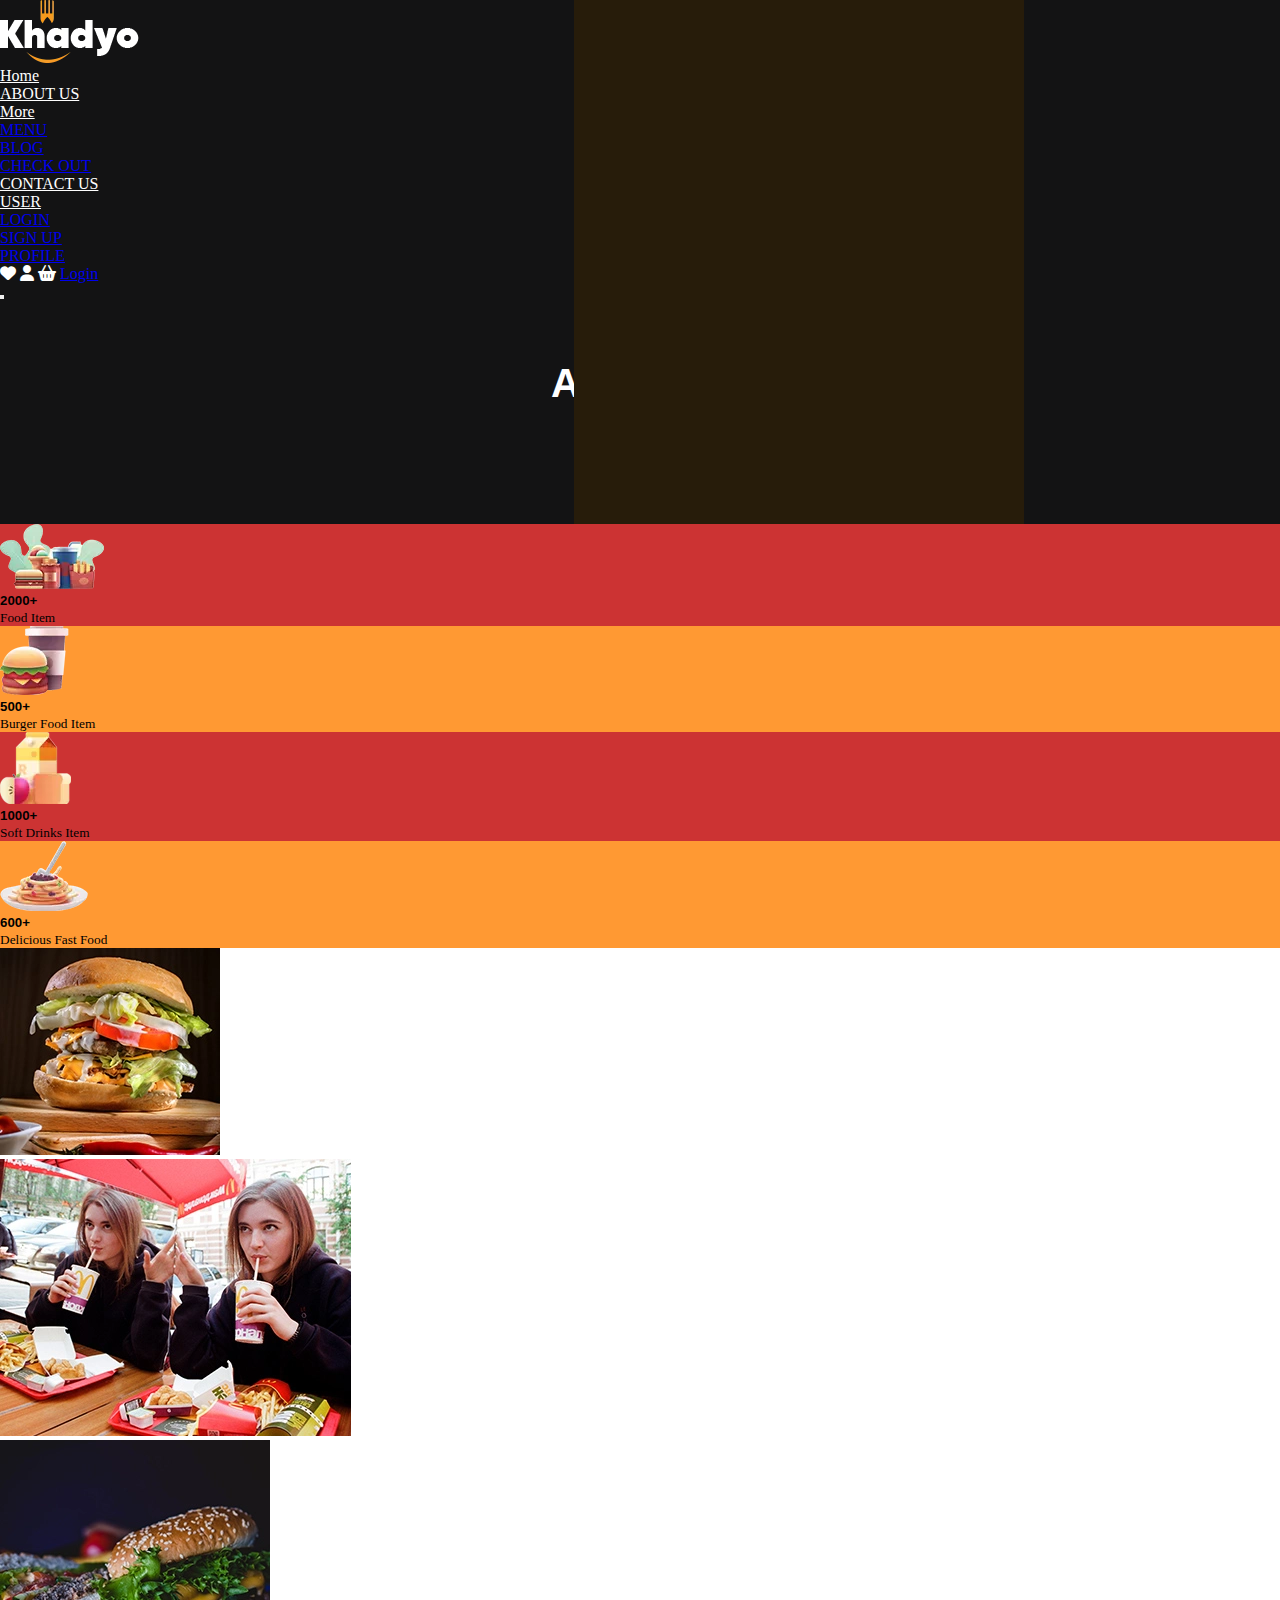
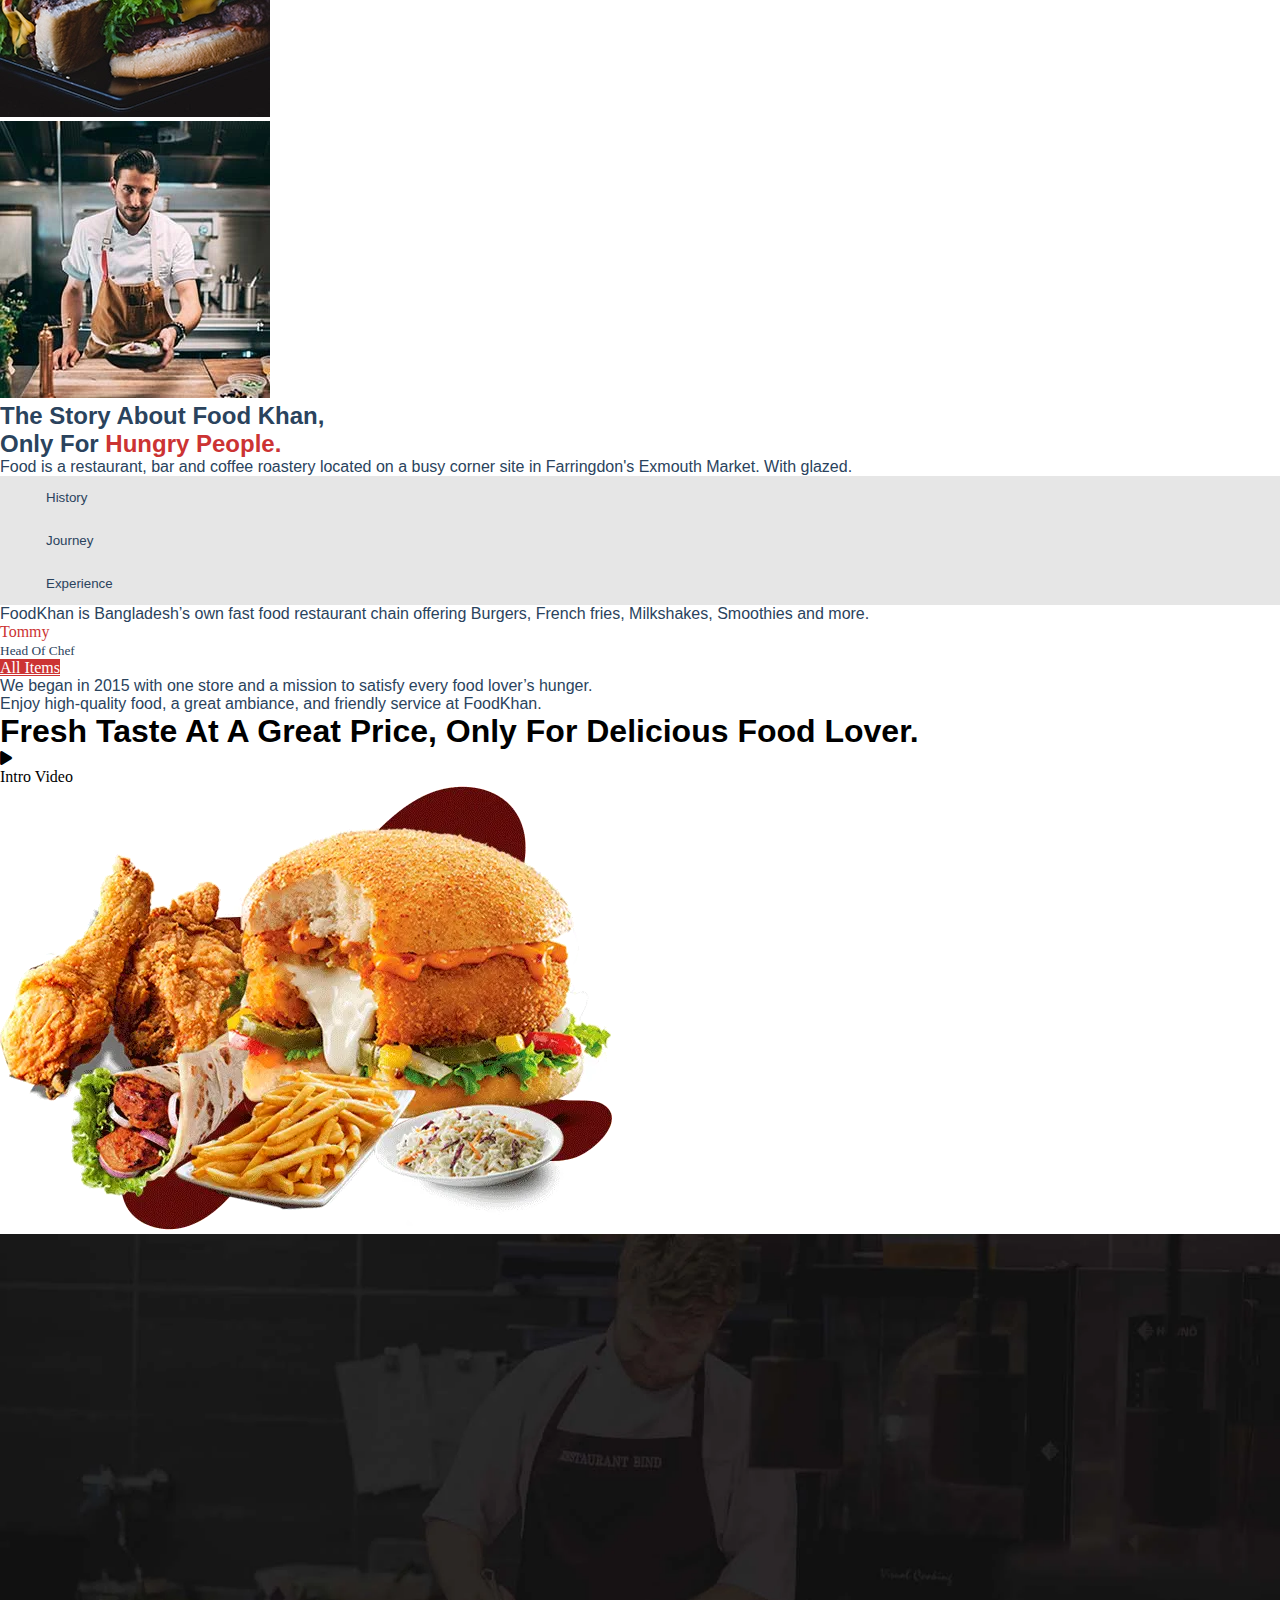
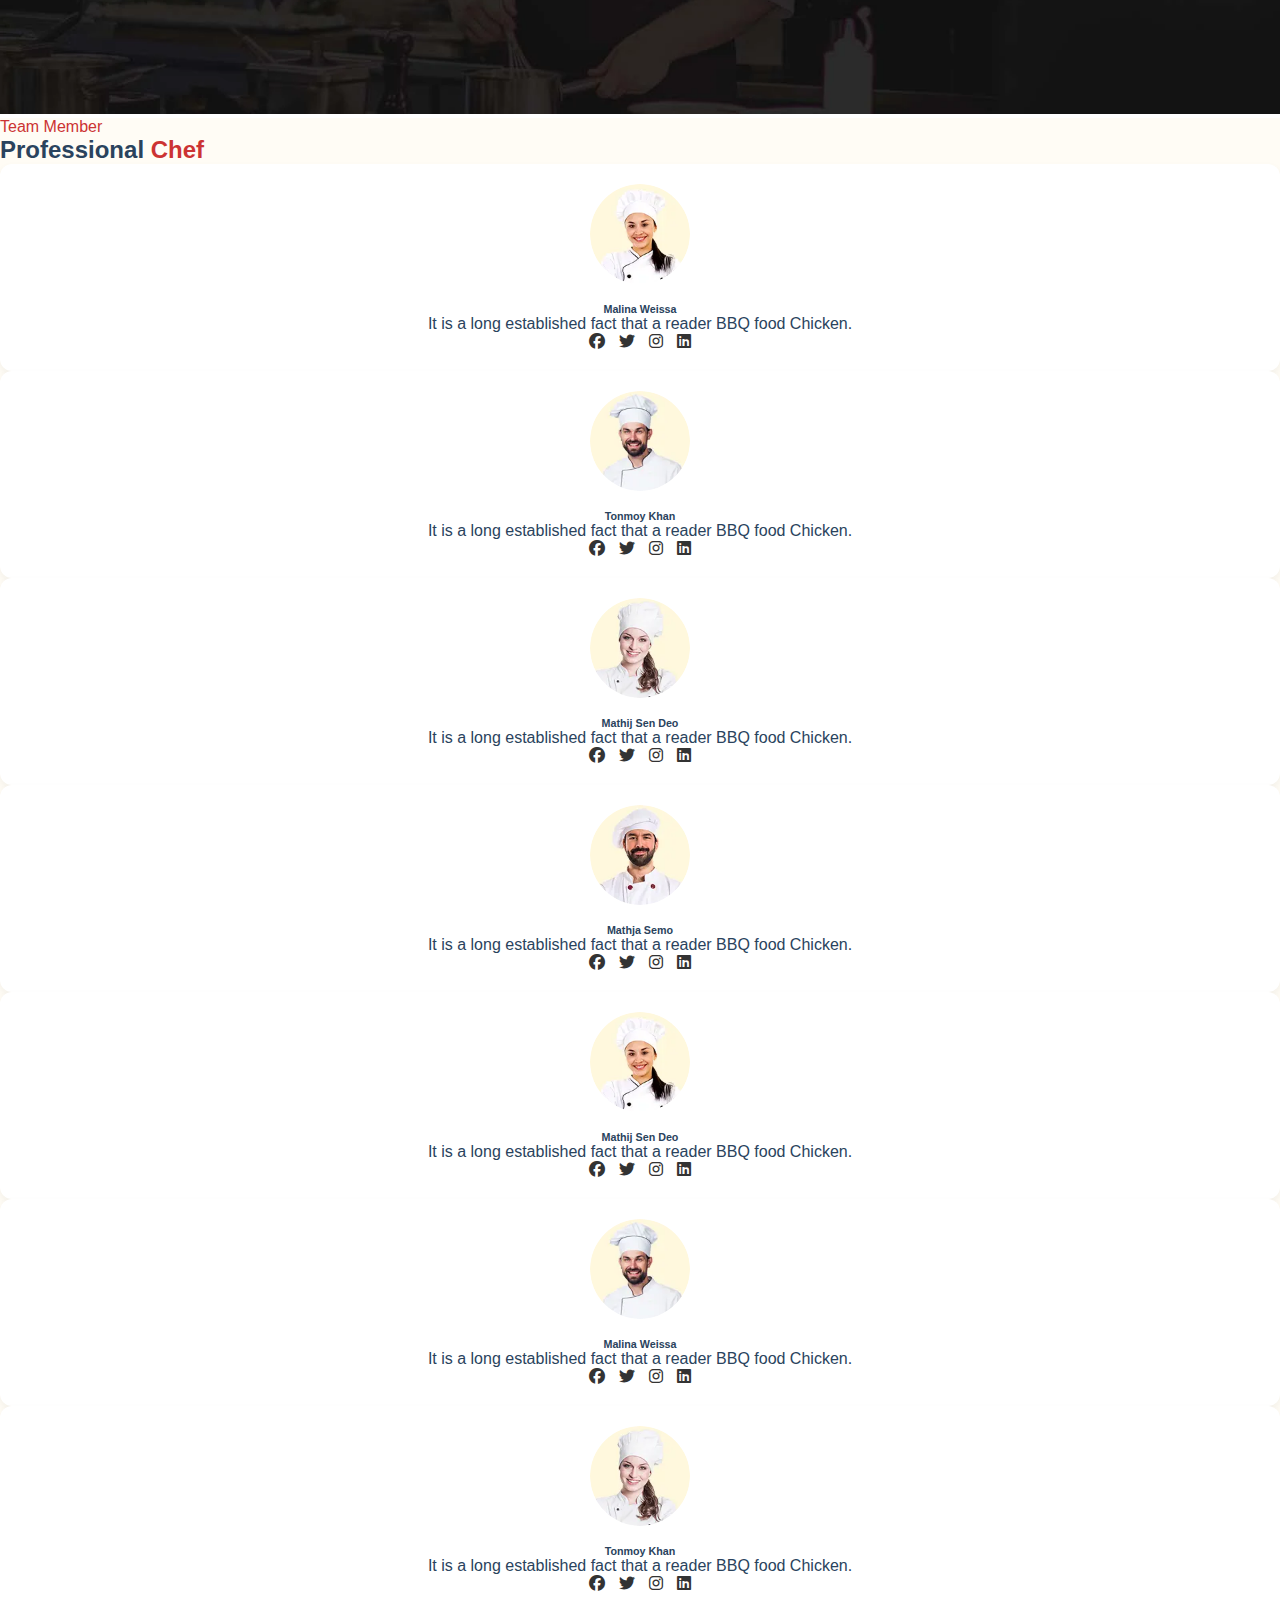
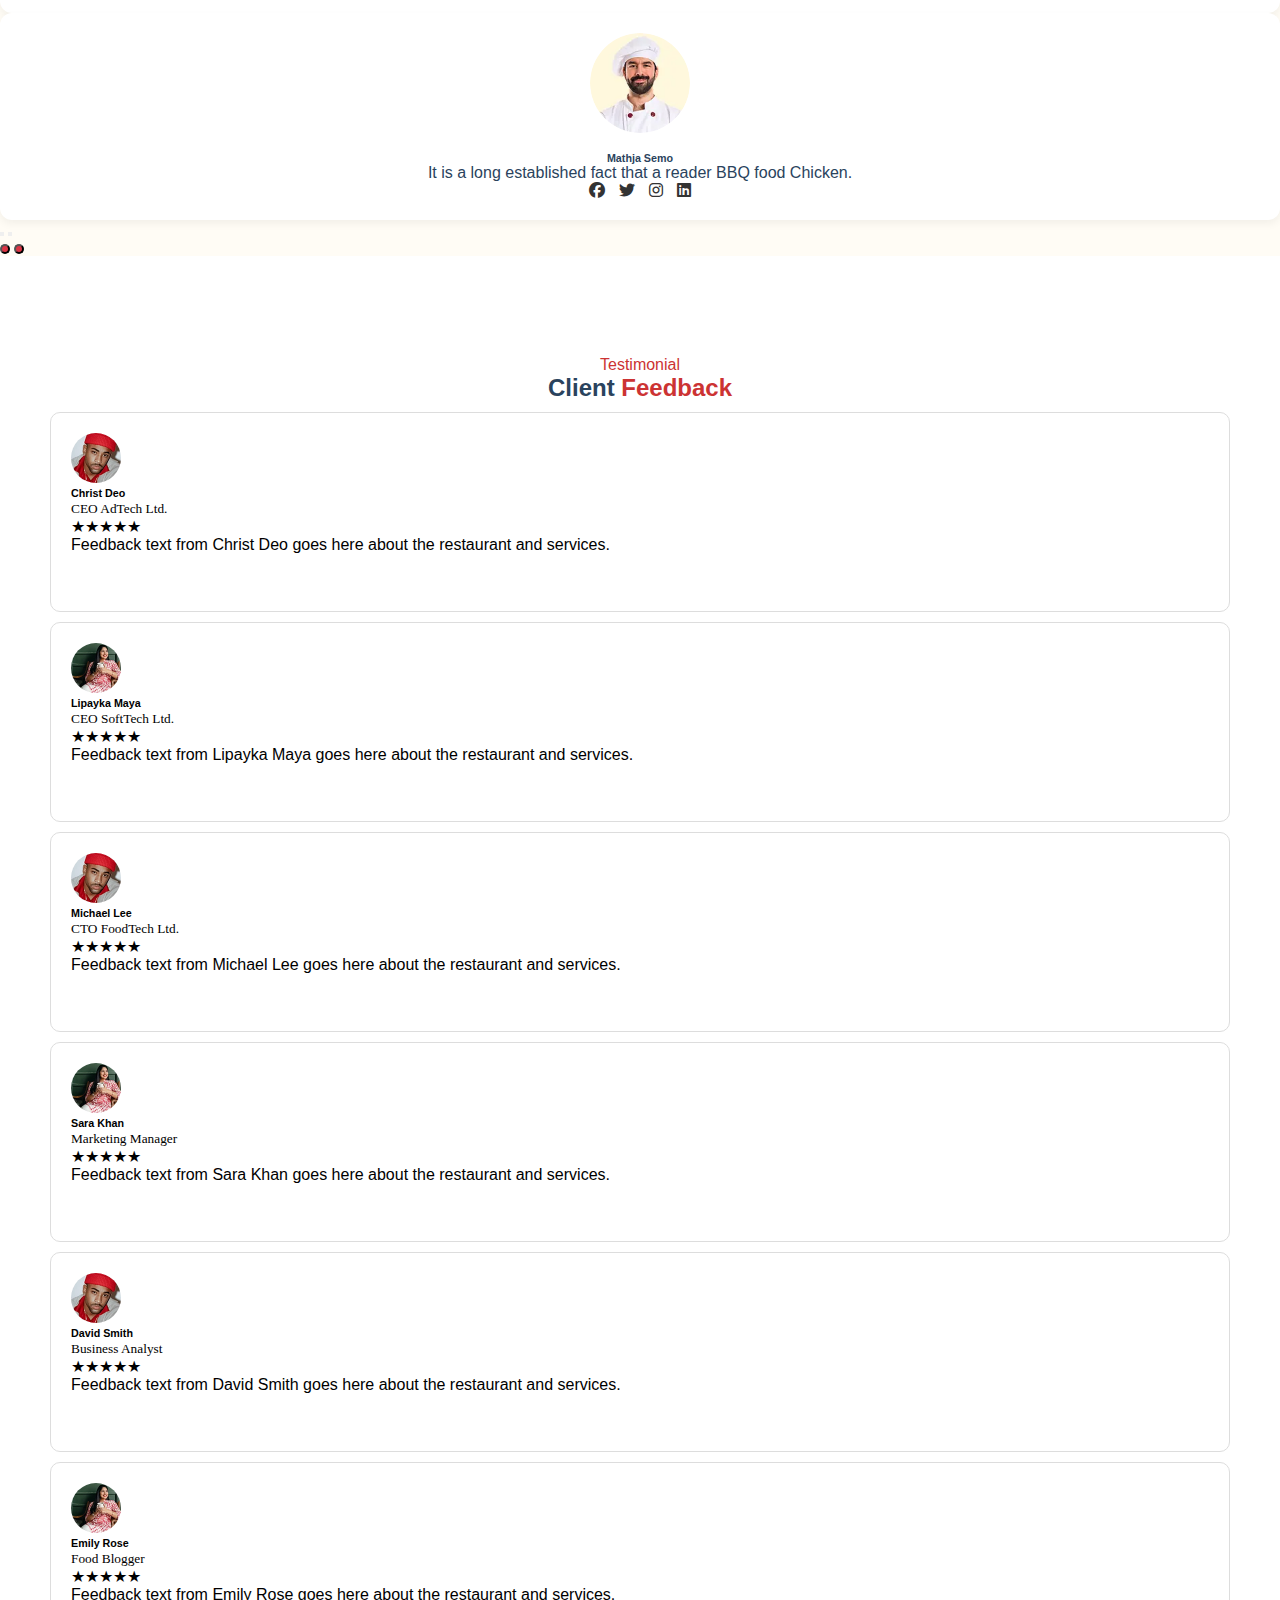
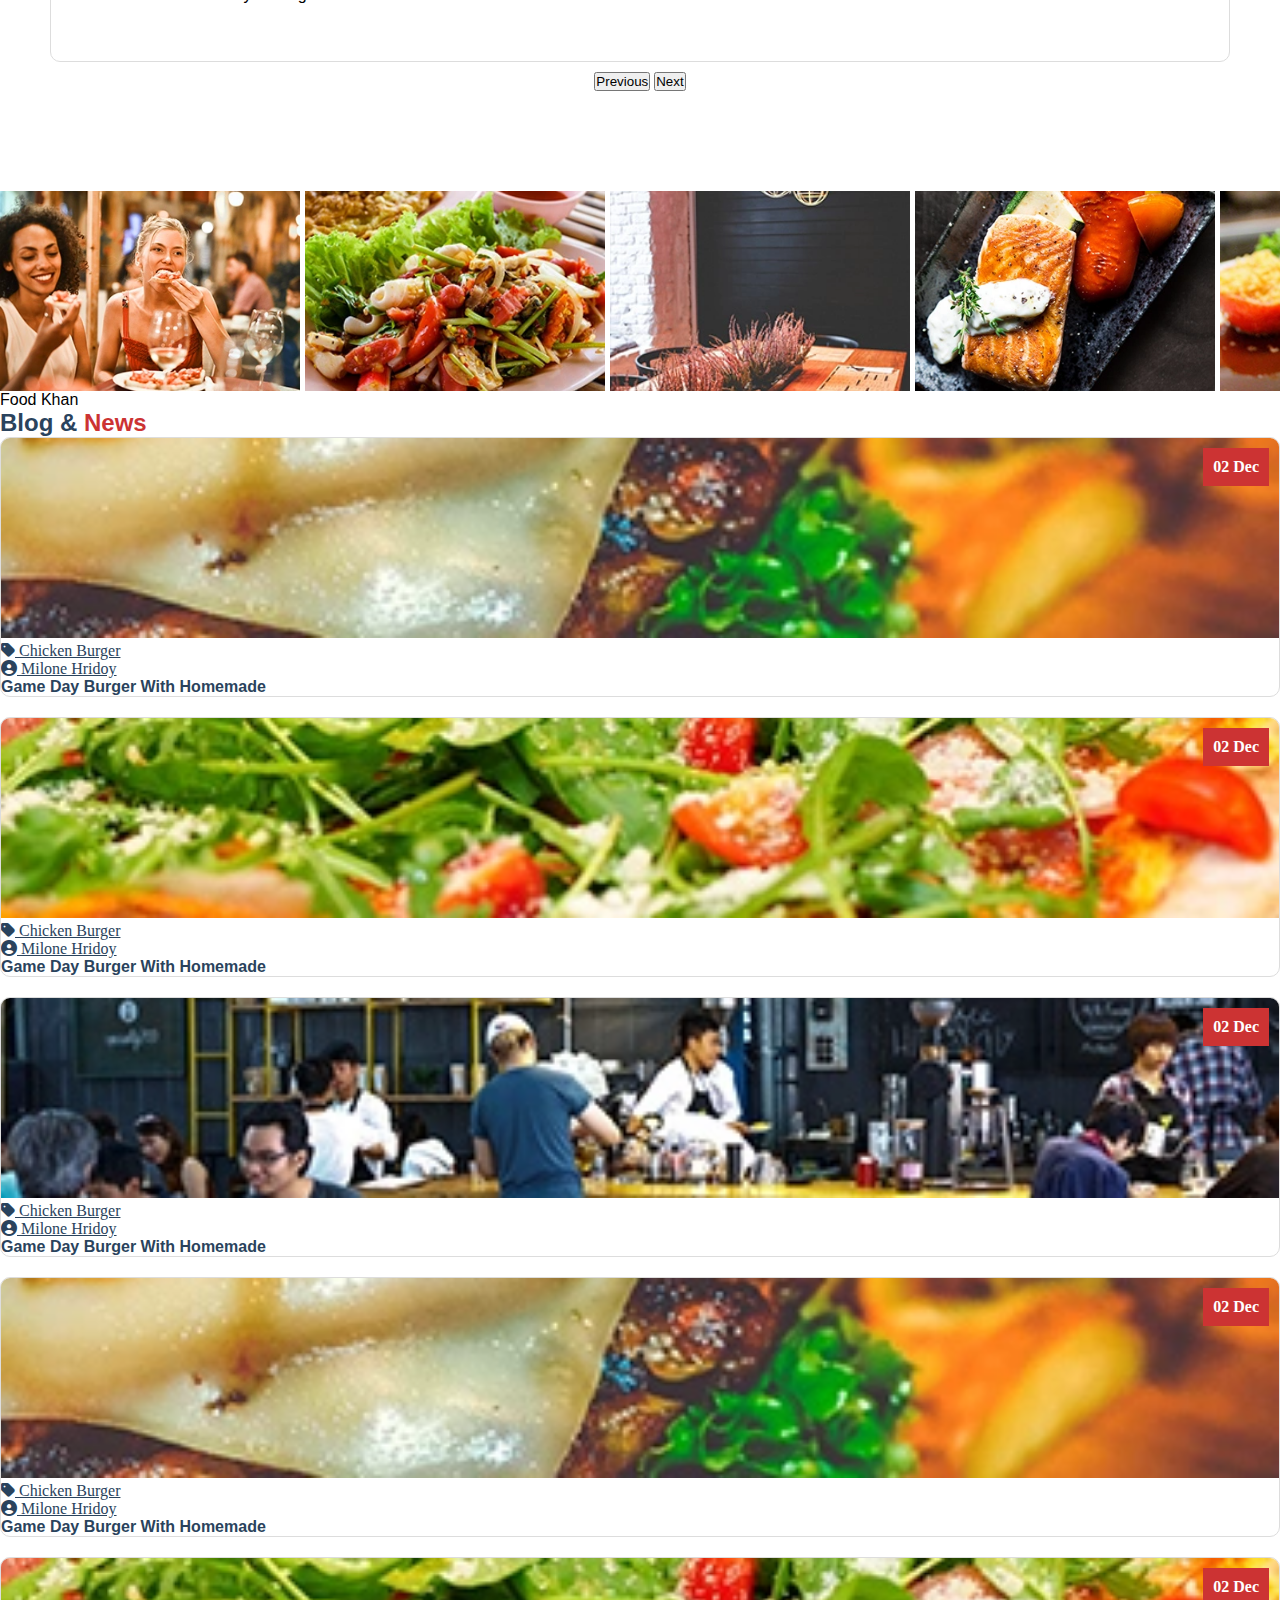
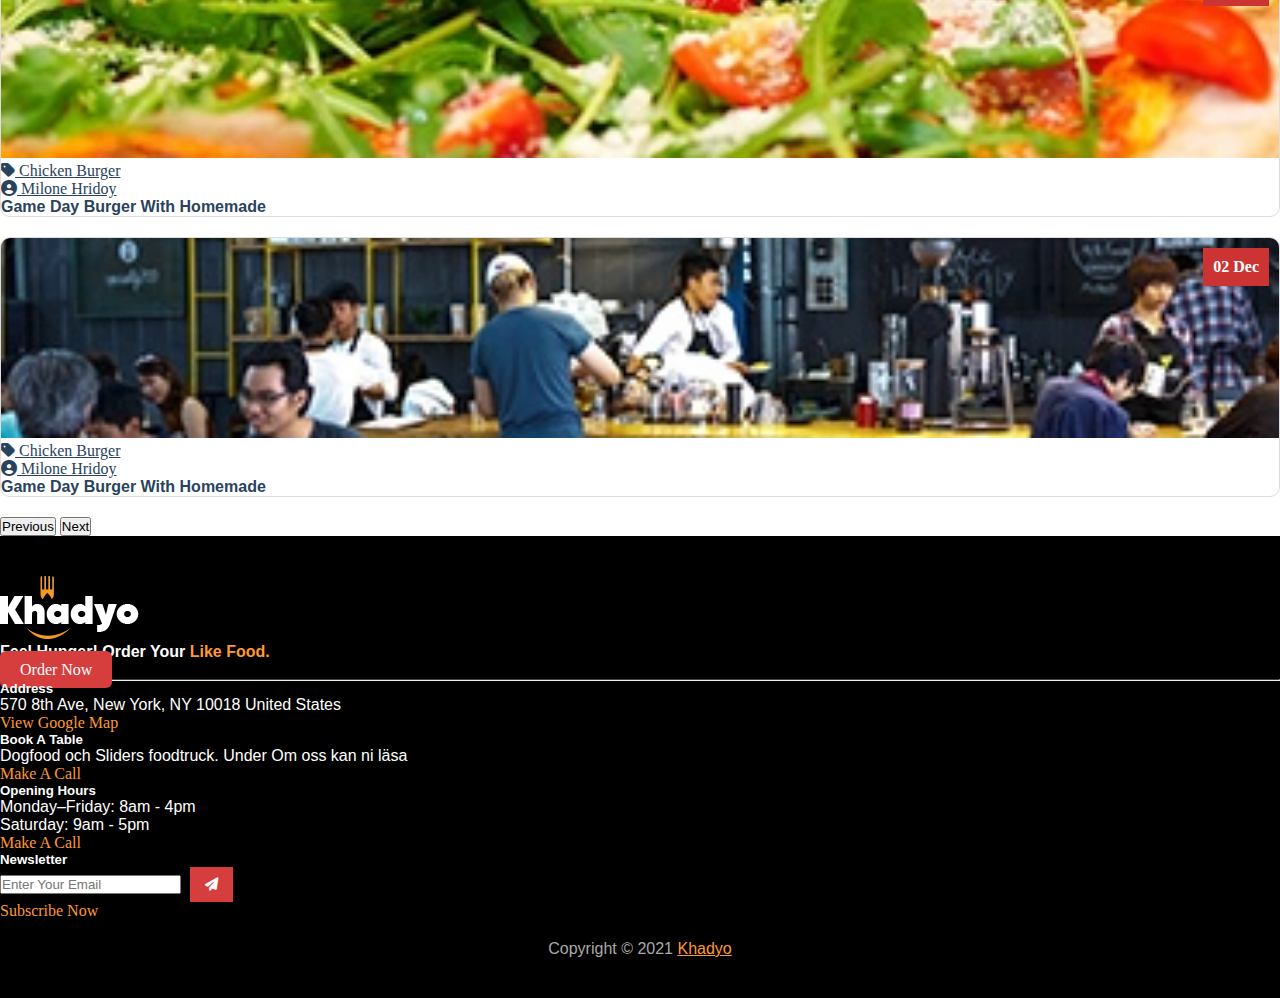
<file: about.html>
<!doctype html>
<html lang="en">
  <head>
    <meta charset="utf-8">
    <meta name="viewport" content="width=device-width, initial-scale=1">
    <title>about us page</title>
    <!--bootstrap-->
    <link href="https://cdn.jsdelivr.net/npm/bootstrap@5.3.7/dist/css/bootstrap.min.css" rel="stylesheet" integrity="sha384-LN+7fdVzj6u52u30Kp6M/trliBMCMKTyK833zpbD+pXdCLuTusPj697FH4R/5mcr" crossorigin="anonymous">
    <!--fontaowsome-->
    <link rel="stylesheet" href="https://cdnjs.cloudflare.com/ajax/libs/font-awesome/6.7.2/css/all.min.css">
    <!--my css-->
    <link rel="stylesheet" href="assets/css/style.css">
  </head>
  
  <body>
      <header class="header">
        <div class="container "> 
    <nav class="navbar navbar-expand-lg ">
  <div class="container  ">
    
    <a class="navbar-brand" href="index.html">
      <img src="assets/imgs/home-imgs/logo.webp" alt="logo">
    </a>
    
    <div class="collapse navbar-collapse" id="navbarSupportedContent">
      <ul class="navbar-nav m-auto mb-2 mb-lg-0">
        <li class="nav-item">
          <a class="nav-link " aria-current="page" href="index.html">Home</a>
        </li>
        <li class="nav-item">
          <a class="nav-link" href="about.html" ">ABOUT US</a>
        </li>
       
        <li class="nav-item dropdown">
          <a class="nav-link dropdown-toggle" href="#" role="button" data-bs-toggle="dropdown" aria-expanded="false">
            More
          </a>
          <ul class="dropdown-menu">
            <li><a class="dropdown-item" href="menu.html">MENU</a></li>
            <li><a class="dropdown-item" href="blog.html">BLOG</a></li>
            <li><a class="dropdown-item" href="check-out.html">CHECK OUT</a></li>
            
          </ul>
        </li>
        <li class="nav-item">
          <a class="nav-link" href="contact.html">CONTACT US</a>
        </li>
       <li class="nav-item dropdown">
          <a class="nav-link dropdown-toggle" href="#" role="button" data-bs-toggle="dropdown" aria-expanded="false">
            USER
          </a>
          <ul class="dropdown-menu">
            <li><a class="dropdown-item" href="login.html">LOGIN</a></li>
            <li><a class="dropdown-item" href="signup.html">SIGN UP</a></li>
            <li><a class="dropdown-item" href="profile.html">PROFILE</a></li>
          </ul>
        </li>
      </ul>
    </div>
   <div class="customer ">
     <a href="#"> <span class="hov1 px-2 border border-white rounded-circle  align-items-center mx-2 py-1"> <i class="fa-solid fa-heart" style="color: #ffffff;"></i></span></a>
     <a href="profile.html"> <span class="hov1 px-2 border border-white rounded-circle  align-items-center mx-2 py-1 "> <i class="fa-solid fa-user" style="color: #ffffff;"></i></span></a>
     <a href="check-out.html"> <span class="hov1 px-2 border border-white rounded-circle align-items-center mx-2 py-1 "> <i class="fa-solid fa-basket-shopping" style="color: #ffffff;"></i></span></a>
      <a href="login.html" type="button" class="btn btn-danger py-2 px-4 mx-3">Login </a>

    </div>
  <button class="navbar-toggler bg-danger" type="button" data-bs-toggle="collapse" data-bs-target="#navbarSupportedContent" aria-controls="navbarSupportedContent" aria-expanded="false" aria-label="Toggle navigation">
      <span class="navbar-toggler-icon"></span>
    </button>
</div>
</nav> 

<div class="page-title">
<h1>About Us</h1>
<p>Home / About Us</p>
</div>
</div>
  </header>
    <main>
 <section class="stats-section">
    <div class="container">
      <div class="row g-4 justify-content-center text-white text-center">
        <div class="col-6 col-md-3">
          <div class="bgc3 rounded p-4">
            <img src="./assets/imgs/about-imgs/1.webp" alt="stat1">
            <h5 class="fw-bold mb-0">2000+</h5>
            <small>Food Item</small>
          </div>
        </div>
        <div class="col-6 col-md-3">
          <div class=" rounded p-4 text-white" style="background-color: #FF9933;">
            <img src="./assets/imgs/about-imgs/2.webp" alt="stat2">
            <h5 class="fw-bold mb-0">500+</h5>
            <small>Burger Food Item</small>
          </div>
        </div>
        <div class="col-6 col-md-3">
          <div class="bgc3 rounded p-4">
            <img src="./assets/imgs/about-imgs/3.webp" alt="stat3">
            <h5 class="fw-bold mb-0">1000+</h5>
            <small>Soft Drinks Item</small>
          </div>
        </div>
        <div class="col-6 col-md-3">
          <div class=" rounded p-4 text-white" style="background-color: #FF9933;">
            <img src="./assets/imgs/about-imgs/4.webp" alt="stat4">
            <h5 class="fw-bold mb-0">600+</h5>
            <small>Delicious Fast Food</small>
          </div>
        </div>
      </div>
    </div>
  </section>

  
  <section class="py-5">
  <div class="container">
    <div class="row gx-5 gy-4 align-items-start">
      
      <!-- LEFT: Image Grid -->
      <div class="col-lg-6 col-md-12">
        <div class="row g-2">
          <div class="col-6">
            <img src="assets/imgs/signup img/1.webp" class="img-fluid rounded" alt="Image 1">
          </div>
          <div class="col-6">
            <img src="assets/imgs/signup img/2.webp" class="img-fluid rounded" alt="Image 2">
          </div>
          <div class="col-6">
            <img src="assets/imgs/signup img/3.webp" class="img-fluid rounded" alt="Image 3">
          </div>
          <div class="col-6">
            <img src="assets/imgs/signup img/5.webp" class="img-fluid rounded" alt="Image 4">
          </div>
        </div>
      </div>

      <!-- RIGHT: Text Content -->
      <div class="col-lg-6 col-md-12">
        <h2 class="fw-bold c3">The Story About Food Khan,<br>Only For <span class="c1">Hungry People.</span></h2>
        <p class="c3">Food is a restaurant, bar and coffee roastery located on a busy corner site in Farringdon's Exmouth Market. With glazed.</p>

        <!-- Tabs -->
        <ul class="nav nav-tabs  d-flex justify-content-between " id="aboutTabs" role="tablist" style="background-color: #E6E6E6; ">
          <li class="nav-item" role="presentation">
            <button class="hov9" id="history-tab" data-bs-toggle="tab" data-bs-target="#history" type="button" role="tab">History</button>
          </li>
          <li class="nav-item" role="presentation">
            <button class=" hov9" id="journey-tab" data-bs-toggle="tab" data-bs-target="#journey" type="button" role="tab">Journey</button>
          </li>
          <li class="nav-item" role="presentation">
            <button class=" hov9" id="experience-tab" data-bs-toggle="tab" data-bs-target="#experience" type="button" role="tab">Experience</button>
          </li>
        </ul>

        <div class="tab-content border p-3 bg-white rounded shadow-sm" id="aboutTabsContent">
          <div class="tab-pane fade show active" id="history" role="tabpanel">
            <p class="c3">FoodKhan is Bangladesh’s own fast food restaurant chain offering Burgers, French fries, Milkshakes, Smoothies and more.</p>
            <div class="d-flex justify-content-between align-items-center mt-3">
              <div class="signature c1">Tommy<br><small class="c3">Head Of Chef</small></div>
              <a href="#" class="btn hov6">All Items</a>
            </div>
          </div>
          <div class="tab-pane fade" id="journey" role="tabpanel">
            <p class="c3">We began in 2015 with one store and a mission to satisfy every food lover’s hunger.</p>
          </div>
          <div class="tab-pane fade" id="experience" role="tabpanel">
            <p class="c3">Enjoy high-quality food, a great ambiance, and friendly service at FoodKhan.</p>
          </div>
        </div>
      </div>
      
    </div>
  </div>
</section>

<section class="hero-section position-relative text-white text-center overflow-hidden">
  <div class="container position-relative z-1">
    <div class="row align-items-center d-flex">
      <div class="col-md-6 text-start">
        <h1>
          Fresh Taste At A Great Price, Only For
          <span class="highlight">Delicious Food Lover</span>.
        </h1>
        <div class="d-flex align-items-center mt-4">
          <div class="play-btn"><i class="fa fa-play text-white"></i></div>
          <span>Intro Video</span>
        </div>
      </div>
      <div class="col-md-6 my-5 ">
        <img class="img-fluid d-none d-md-block w-75 " src="./assets/imgs/about-imgs/burger1 (1).webp" alt="">
      </div>
    </div>
  </div>

  
  <div class="hero-image position-absolute top-0 end-0 h">
    <img src="./assets/imgs/about-imgs/bg1.webp"
     class="img-fluid w-100"
     style="margin-left: 50%; transform: translateX(-50%); max-width: 120vw;"
     alt="Food Combo">
  </div>
</section>


<section class="team-section bgc4 py-5">
  <div class="container text-center">
    <p class="c1 fw-bold">Team Member</p>
    <h2 class="fw-bold mb-5 c3">Professional <span class="c1">Chef</span></h2>

    <div id="teamCarousel" class="carousel slide" data-bs-ride="carousel" data-bs-wrap="true">
      <div class="carousel-inner">
        
        <div class="carousel-item active">
          <div class="row justify-content-center g-4">
            <div class="col-md-3 col-sm-6">
              <div class="team-card ">
                <img src="./assets/imgs/about-imgs/t1.webp" alt="Chef 1">
                <h6 class="fw-bold c3">Malina Weissa</h6>
                <p class="small c3">It is a long established fact that a reader BBQ food Chicken.</p>
                <div class="social-icons">
                  <i class="fab fa-facebook"></i>
                  <i class="fab fa-twitter"></i>
                  <i class="fab fa-instagram"></i>
                  <i class="fab fa-linkedin"></i>
                </div>
              </div>
            </div>
            <div class="col-md-3 col-sm-6">
              <div class="team-card">
                <img src="./assets/imgs/about-imgs/t2.webp" alt="Chef 2">
                <h6 class="fw-bold c3">Tonmoy Khan</h6>
                <p class="small c3">It is a long established fact that a reader BBQ food Chicken.</p>
                <div class="social-icons">
                  <i class="fab fa-facebook"></i>
                  <i class="fab fa-twitter"></i>
                  <i class="fab fa-instagram"></i>
                  <i class="fab fa-linkedin"></i>
                </div>
              </div>
            </div>
            <div class="col-md-3 col-sm-6">
              <div class="team-card">
                <img src="./assets/imgs/about-imgs/t3.webp" alt="Chef 3">
                <h6 class="fw-bold c3">Mathij Sen Deo</h6>
                <p class="small c3">It is a long established fact that a reader BBQ food Chicken.</p>
                <div class="social-icons">
                  <i class="fab fa-facebook"></i>
                  <i class="fab fa-twitter"></i>
                  <i class="fab fa-instagram"></i>
                  <i class="fab fa-linkedin"></i>
                </div>
              </div>
            </div>
            <div class="col-md-3 col-sm-6">
              <div class="team-card">
                <img src="./assets/imgs/about-imgs/t4.webp" alt="Chef 4">
                <h6 class="fw-bold c3">Mathja Semo</h6>
                <p class="small c3">It is a long established fact that a reader BBQ food Chicken.</p>
                <div class="social-icons">
                  <i class="fab fa-facebook"></i>
                  <i class="fab fa-twitter"></i>
                  <i class="fab fa-instagram"></i>
                  <i class="fab fa-linkedin"></i>
                </div>
              </div>
            </div>
          </div>
        </div>

        
        <div class="carousel-item">
          <div class="row justify-content-center g-4">
            <div class="col-md-3 col-sm-6">
              <div class="team-card">
                <img src="./assets/imgs/about-imgs/t1.webp" alt="Chef 5">
                <h6 class="fw-bold c3">Mathij Sen Deo</h6>
                <p class="small c3">It is a long established fact that a reader BBQ food Chicken.</p>
                <div class="social-icons">
                  <i class="fab fa-facebook"></i>
                  <i class="fab fa-twitter"></i>
                  <i class="fab fa-instagram"></i>
                  <i class="fab fa-linkedin"></i>
                </div>
              </div>
            </div>
            <div class="col-md-3 col-sm-6">
              <div class="team-card">
                <img src="./assets/imgs/about-imgs/t2.webp" alt="Chef 6">
                <h6 class="fw-bold c3">Malina Weissa</h6>
                <p class="small c3">It is a long established fact that a reader BBQ food Chicken.</p>
                <div class="social-icons">
                  <i class="fab fa-facebook"></i>
                  <i class="fab fa-twitter"></i>
                  <i class="fab fa-instagram"></i>
                  <i class="fab fa-linkedin"></i>
                </div>
              </div>
            </div>
            <div class="col-md-3 col-sm-6">
              <div class="team-card">
                <img src="./assets/imgs/about-imgs/t3.webp" alt="Chef 7">
                <h6 class="fw-bold c3">Tonmoy Khan</h6>
                <p class="small c3">It is a long established fact that a reader BBQ food Chicken.</p>
                <div class="social-icons">
                  <i class="fab fa-facebook"></i>
                  <i class="fab fa-twitter"></i>
                  <i class="fab fa-instagram"></i>
                  <i class="fab fa-linkedin"></i>
                </div>
              </div>
            </div>
            <div class="col-md-3 col-sm-6">
              <div class="team-card">
                <img src="./assets/imgs/about-imgs/t4.webp" alt="Chef 8">
                <h6 class="fw-bold c3">Mathja Semo</h6>
                <p class="small c3">It is a long established fact that a reader BBQ food Chicken.</p>
                <div class="social-icons">
                  <i class="fab fa-facebook"></i>
                  <i class="fab fa-twitter"></i>
                  <i class="fab fa-instagram"></i>
                  <i class="fab fa-linkedin"></i>
                </div>
              </div>
            </div>
          </div>
        </div>
      </div>

      
      <button class="carousel-control-prev" type="button" data-bs-target="#teamCarousel" data-bs-slide="prev">
        <span class="carousel-control-prev-icon"></span>
      </button>
      <button class="carousel-control-next" type="button" data-bs-target="#teamCarousel" data-bs-slide="next">
        <span class="carousel-control-next-icon"></span>
      </button>

     <div class="text-center mt-4">
      <div class="carousel-indicators position-static">
        <button type="button" data-bs-target="#teamCarousel" data-bs-slide-to="0" class="active"></button>
        <button type="button" data-bs-target="#teamCarousel" data-bs-slide-to="1"></button>
      </div>
    </div>
    </div>
  </div>
</section>

<section class="testimonial-section">
<div class="testimonial-section">
  <p class="c1">Testimonial</p>
  <h2><span class="fw-bold c3">Client</span> <span class="c1 fw-bold">Feedback</span></h2>

  <div id="testimonialCarousel" class="carousel slide mt-4" data-bs-ride="carousel" data-bs-interval="3000">
    <div class="carousel-inner">

      
      <div class="carousel-item active">
        <div class="row justify-content-center">
          <div class="col-md-5">
            <div class="testimonial-card">
              <div class="d-flex align-items-center mb-2">
                <img src="./assets/imgs/home-imgs/feedback1.webp" alt="Client 1" class="me-3">
                <div>
                  <h6 class="mb-0">Christ Deo</h6>
                  <small>CEO AdTech Ltd.</small>
                  <div class="text-warning">★★★★★</div>
                </div>
              </div>
              <p class="small">Feedback text from Christ Deo goes here about the restaurant and services.</p>
            </div>
          </div>
          <div class="col-md-5">
            <div class="testimonial-card">
              <div class="d-flex align-items-center mb-2">
                <img src="./assets/imgs/home-imgs/feedback2.webp" alt="Client 2" class="me-3">
                <div>
                  <h6 class="mb-0">Lipayka Maya</h6>
                  <small>CEO SoftTech Ltd.</small>
                  <div class="text-warning">★★★★★</div>
                </div>
              </div>
              <p class="small">Feedback text from Lipayka Maya goes here about the restaurant and services.</p>
            </div>
          </div>
        </div>
      </div>

     
      <div class="carousel-item">
        <div class="row justify-content-center">
          <div class="col-md-5">
            <div class="testimonial-card">
              <div class="d-flex align-items-center mb-2">
                <img src="./assets/imgs/home-imgs/feedback1.webp" alt="Client 3" class="me-3">
                <div>
                  <h6 class="mb-0">Michael Lee</h6>
                  <small>CTO FoodTech Ltd.</small>
                  <div class="text-warning">★★★★★</div>
                </div>
              </div>
              <p class="small">Feedback text from Michael Lee goes here about the restaurant and services.</p>
            </div>
          </div>
          <div class="col-md-5">
            <div class="testimonial-card">
              <div class="d-flex align-items-center mb-2">
                <img src="./assets/imgs/home-imgs/feedback2.webp" alt="Client 4" class="me-3">
                <div>
                  <h6 class="mb-0">Sara Khan</h6>
                  <small>Marketing Manager</small>
                  <div class="text-warning">★★★★★</div>
                </div>
              </div>
              <p class="small">Feedback text from Sara Khan goes here about the restaurant and services.</p>
            </div>
          </div>
        </div>
      </div>

      
      <div class="carousel-item">
        <div class="row justify-content-center">
          <div class="col-md-5">
            <div class="testimonial-card">
              <div class="d-flex align-items-center mb-2">
                <img src="./assets/imgs/home-imgs/feedback1.webp" alt="Client 5" class="me-3">
                <div>
                  <h6 class="mb-0">David Smith</h6>
                  <small>Business Analyst</small>
                  <div class="text-warning">★★★★★</div>
                </div>
              </div>
              <p class="small">Feedback text from David Smith goes here about the restaurant and services.</p>
            </div>
          </div>
          <div class="col-md-5">
            <div class="testimonial-card">
              <div class="d-flex align-items-center mb-2">
                <img src="./assets/imgs/home-imgs/feedback2.webp" alt="Client 6" class="me-3">
                <div>
                  <h6 class="mb-0">Emily Rose</h6>
                  <small>Food Blogger</small>
                  <div class="text-warning">★★★★★</div>
                </div>
              </div>
              <p class="small">Feedback text from Emily Rose goes here about the restaurant and services.</p>
            </div>
          </div>
        </div>
      </div>

    </div>

    
    <button class="carousel-control-prev" type="button" data-bs-target="#testimonialCarousel" data-bs-slide="prev">
      <span class="carousel-control-prev-icon bg-dark rounded-circle" aria-hidden="true"></span>
      <span class="visually-hidden">Previous</span>
    </button>
    <button class="carousel-control-next" type="button" data-bs-target="#testimonialCarousel" data-bs-slide="next">
      <span class="carousel-control-next-icon bg-dark rounded-circle" aria-hidden="true"></span>
      <span class="visually-hidden">Next</span>
    </button>

  </div>
</div>
</section>

      <div class="top-image-bar p-2 my-3  ">
  <img src="./assets/imgs/home-imgs/gm1-ezgif.com-jpg-to-webp-converter.webp" alt="pic1">
  <img src="./assets/imgs/home-imgs/gm2-ezgif.com-jpg-to-webp-converter.webp" alt="pic2">
  <img src="./assets/imgs/home-imgs/gm3-ezgif.com-jpg-to-webp-converter.webp" alt="pic3">
  <img src="./assets/imgs/home-imgs/gm4-ezgif.com-jpg-to-webp-converter.webp" alt="pic4">
  <img src="./assets/imgs/home-imgs/gm5-ezgif.com-jpg-to-webp-converter.webp" alt="pic5">
  <img src="./assets/imgs/home-imgs/gm6-ezgif.com-jpg-to-webp-converter.webp" alt="pic6">
  <img src="./assets/imgs/home-imgs/gm1-ezgif.com-jpg-to-webp-converter.webp" alt="pic1">
  <img src="./assets/imgs/home-imgs/gm2-ezgif.com-jpg-to-webp-converter.webp" alt="pic2">
  <img src="./assets/imgs/home-imgs/gm3-ezgif.com-jpg-to-webp-converter.webp" alt="pic3">
  <img src="./assets/imgs/home-imgs/gm4-ezgif.com-jpg-to-webp-converter.webp" alt="pic4">
  <img src="./assets/imgs/home-imgs/gm5-ezgif.com-jpg-to-webp-converter.webp" alt="pic5">
  <img src="./assets/imgs/home-imgs/gm6-ezgif.com-jpg-to-webp-converter.webp" alt="pic6">
  
</div>

<section class="blog-section my-4">
  <div class="container text-center">
    <p class="text-danger">Food Khan</p>
    <h2><span class="fw-bold c3">Blog &</span> <span class="c1 fw-bold"> News</span></h2>

    <div id="blogCarousel" class="carousel slide mt-4 py-4" data-bs-ride="carousel" data-bs-wrap="true">
      <div class="carousel-inner">

       
        <div class="carousel-item active">
          <div class="row">
           
            <div class="col-md-4  ">
              <div class="blog-card position-relative border-0">
                <img src="./assets/imgs/home-imgs/b-1-ezgif.com-jpg-to-webp-converter.webp" alt="Blog 1">
                <div class="date-badge1 ">02 Dec</div>
                <div class="card-body">
                  <div class="d-flex justify-content-between mb-3">
                    <div>
                      <a class="hov3 mx-2 " href="#"><i class="fa-solid fa-tag" style="color: #2A435D;"></i> Chicken Burger</a>
                    </div>
                    <div>
                      <a class="hov3 mx-2 " href="#"><i class="fa-solid fa-circle-user" style="color: #2A435D;"></i> Milone Hridoy</a>
                    </div>
                  </div>
                  <h4 class="card-title c3 text-start">Game Day Burger With Homemade</h4>
                </div>
              </div>
            </div>

           
            <div class="col-md-4">
              <div class="blog-card position-relative border-0">
                <img src="./assets/imgs/home-imgs/b-2-ezgif.com-jpg-to-webp-converter.webp" alt="Blog 2">
                <div class="date-badge1">02 Dec</div>
                <div class="card-body">
                  <div class="d-flex justify-content-between mb-3">
                    <div>
                      <a class="hov3 mx-2" href="#"><i class="fa-solid fa-tag" style="color: #2A435D;"></i> Chicken Burger</a>
                    </div>
                    <div>
                      <a class="hov3 mx-2" href="#"><i class="fa-solid fa-circle-user" style="color: #2A435D;"></i> Milone Hridoy</a>
                    </div>
                  </div>
                  <h4 class="card-title c3 text-start">Game Day Burger With Homemade</h4>
                </div>
              </div>
            </div>

           
            <div class="col-md-4">
              <div class="blog-card position-relative border-0">
                <img src="./assets/imgs/home-imgs/b-3-ezgif.com-jpg-to-webp-converter.webp" alt="Blog 3">
                <div class="date-badge1">02 Dec</div>
                <div class="card-body">
                  <div class="d-flex justify-content-between mb-3">
                    <div>
                      <a class="hov3 mx-2" href="#"><i class="fa-solid fa-tag" style="color: #2A435D;"></i> Chicken Burger</a>
                    </div>
                    <div>
                      <a class="hov3 mx-2" href="#"><i class="fa-solid fa-circle-user" style="color: #2A435D;"></i> Milone Hridoy</a>
                    </div>
                  </div>
                  <h4 class="card-title c3 text-start">Game Day Burger With Homemade</h4>
                </div>
              </div>
            </div>
          </div>
        </div>

       
        <div class="carousel-item">
          <div class="row">
            
            <div class="col-md-4">
              <div class="blog-card position-relative border-0">
                <img src="./assets/imgs/home-imgs/b-1-ezgif.com-jpg-to-webp-converter.webp" alt="Blog 1">
                <div class="date-badge1">02 Dec</div>
                <div class="card-body">
                  <div class="d-flex justify-content-between mb-3">
                    <div>
                      <a class="hov3 mx-2" href="#"><i class="fa-solid fa-tag" style="color: #2A435D;"></i> Chicken Burger</a>
                    </div>
                    <div>
                      <a class="hov3 mx-2" href="#"><i class="fa-solid fa-circle-user" style="color: #2A435D;"></i> Milone Hridoy</a>
                    </div>
                  </div>
                  <h4 class="card-title c3 text-start">Game Day Burger With Homemade</h4>
                </div>
              </div>
            </div>

            
            <div class="col-md-4">
              <div class="blog-card position-relative border-0">
                <img src="./assets/imgs/home-imgs/b-2-ezgif.com-jpg-to-webp-converter.webp" alt="Blog 2">
                <div class="date-badge1">02 Dec</div>
                <div class="card-body">
                  <div class="d-flex justify-content-between mb-3">
                    <div>
                      <a class="hov3 mx-2" href="#"><i class="fa-solid fa-tag" style="color: #2A435D;"></i> Chicken Burger</a>
                    </div>
                    <div>
                      <a class="hov3 mx-2" href="#"><i class="fa-solid fa-circle-user" style="color: #2A435D;"></i> Milone Hridoy</a>
                    </div>
                  </div>
                  <h4 class="card-title c3 text-start">Game Day Burger With Homemade</h4>
                </div>
              </div>
            </div>

           
            <div class="col-md-4">
              <div class="blog-card position-relative border-0">
                <img src="./assets/imgs/home-imgs/b-3-ezgif.com-jpg-to-webp-converter.webp" alt="Blog 3">
                <div class="date-badge1">02 Dec</div>
                <div class="card-body">
                  <div class="d-flex justify-content-between mb-3">
                    <div>
                      <a class="hov3 mx-2" href="#"><i class="fa-solid fa-tag" style="color: #2A435D;"></i> Chicken Burger</a>
                    </div>
                    <div>
                      <a class="hov3 mx-2" href="#"><i class="fa-solid fa-circle-user" style="color: #2A435D;"></i> Milone Hridoy</a>
                    </div>
                  </div>
                  <h4 class="card-title c3 text-start">Game Day Burger With Homemade</h4>
                </div>
              </div>
            </div>
          </div>
        </div>

      </div>

    
      <button class="carousel-control-prev" type="button" data-bs-target="#blogCarousel" data-bs-slide="prev">
        <span class="carousel-control-prev-icon bg-dark rounded-circle" aria-hidden="true"></span>
        <span class="visually-hidden">Previous</span>
      </button>
      <button class="carousel-control-next" type="button" data-bs-target="#blogCarousel" data-bs-slide="next">
        <span class="carousel-control-next-icon bg-dark rounded-circle" aria-hidden="true"></span>
        <span class="visually-hidden">Next</span>
      </button>
    </div>
  </div>
</section>
    </main>
     <footer class="footer">
  <div class="co1">
    <div class="container">
      <div class="d-flex justify-content-between align-items-center flex-wrap footer-top mb-4">
        <a class="m-2" href="index.html">
          <img src="assets/imgs/home-imgs/logo.webp" alt="logo-footer">
        </a>
        <h4 class="wc py-4">Feel Hunger! Order Your <span class="sc">Like Food.</span></h4>
        <a href="food.html" type="button" class="order-btn mt-3 mt-md-0">Order Now</a>
      </div>

      <hr />

      <div class="row text-start">
        
        <div class="col-md-3 col-sm-6 mb-4">
          <h5>Address</h5>
          <p>570 8th Ave, New York, NY 10018 United States</p>
          <a href="#" class="footer-link">View Google Map</a>
        </div>

        
        <div class="col-md-3 col-sm-6 mb-4">
          <h5>Book A Table</h5>
          <p>Dogfood och Sliders foodtruck. Under Om oss kan ni läsa</p>
          <a href="#" class="footer-link">Make A Call</a>
        </div>

        
        <div class="col-md-3 col-sm-6 mb-4">
          <h5>Opening Hours</h5>
          <p>Monday–Friday: 8am - 4pm<br />Saturday: 9am - 5pm</p>
          <a href="#" class="footer-link">Make A Call</a>
        </div>

        
        <div class="col-md-3 col-sm-6 mb-4">
          <h5>Newsletter</h5>
          <form class="newsletter-form d-flex align-items-center">
            <input type="email" placeholder="Enter Your Email" required />
            <button type="submit"><i class="fas fa-paper-plane"></i></button>
          </form>
          <a href="#" class="footer-link">Subscribe Now</a>
        </div>
      </div>

      <div class="footer-bottom mt-4">
        <p> Copyright &copy; 2021 <a href="index.html" class="text-decoration-none sc">Khadyo</a></p>
      </div>
    </div>
  </div>
</footer>
    <script src="https://cdn.jsdelivr.net/npm/bootstrap@5.3.7/dist/js/bootstrap.bundle.min.js" integrity="sha384-ndDqU0Gzau9qJ1lfW4pNLlhNTkCfHzAVBReH9diLvGRem5+R9g2FzA8ZGN954O5Q" crossorigin="anonymous"></script>
  </body>
</html>
</file>
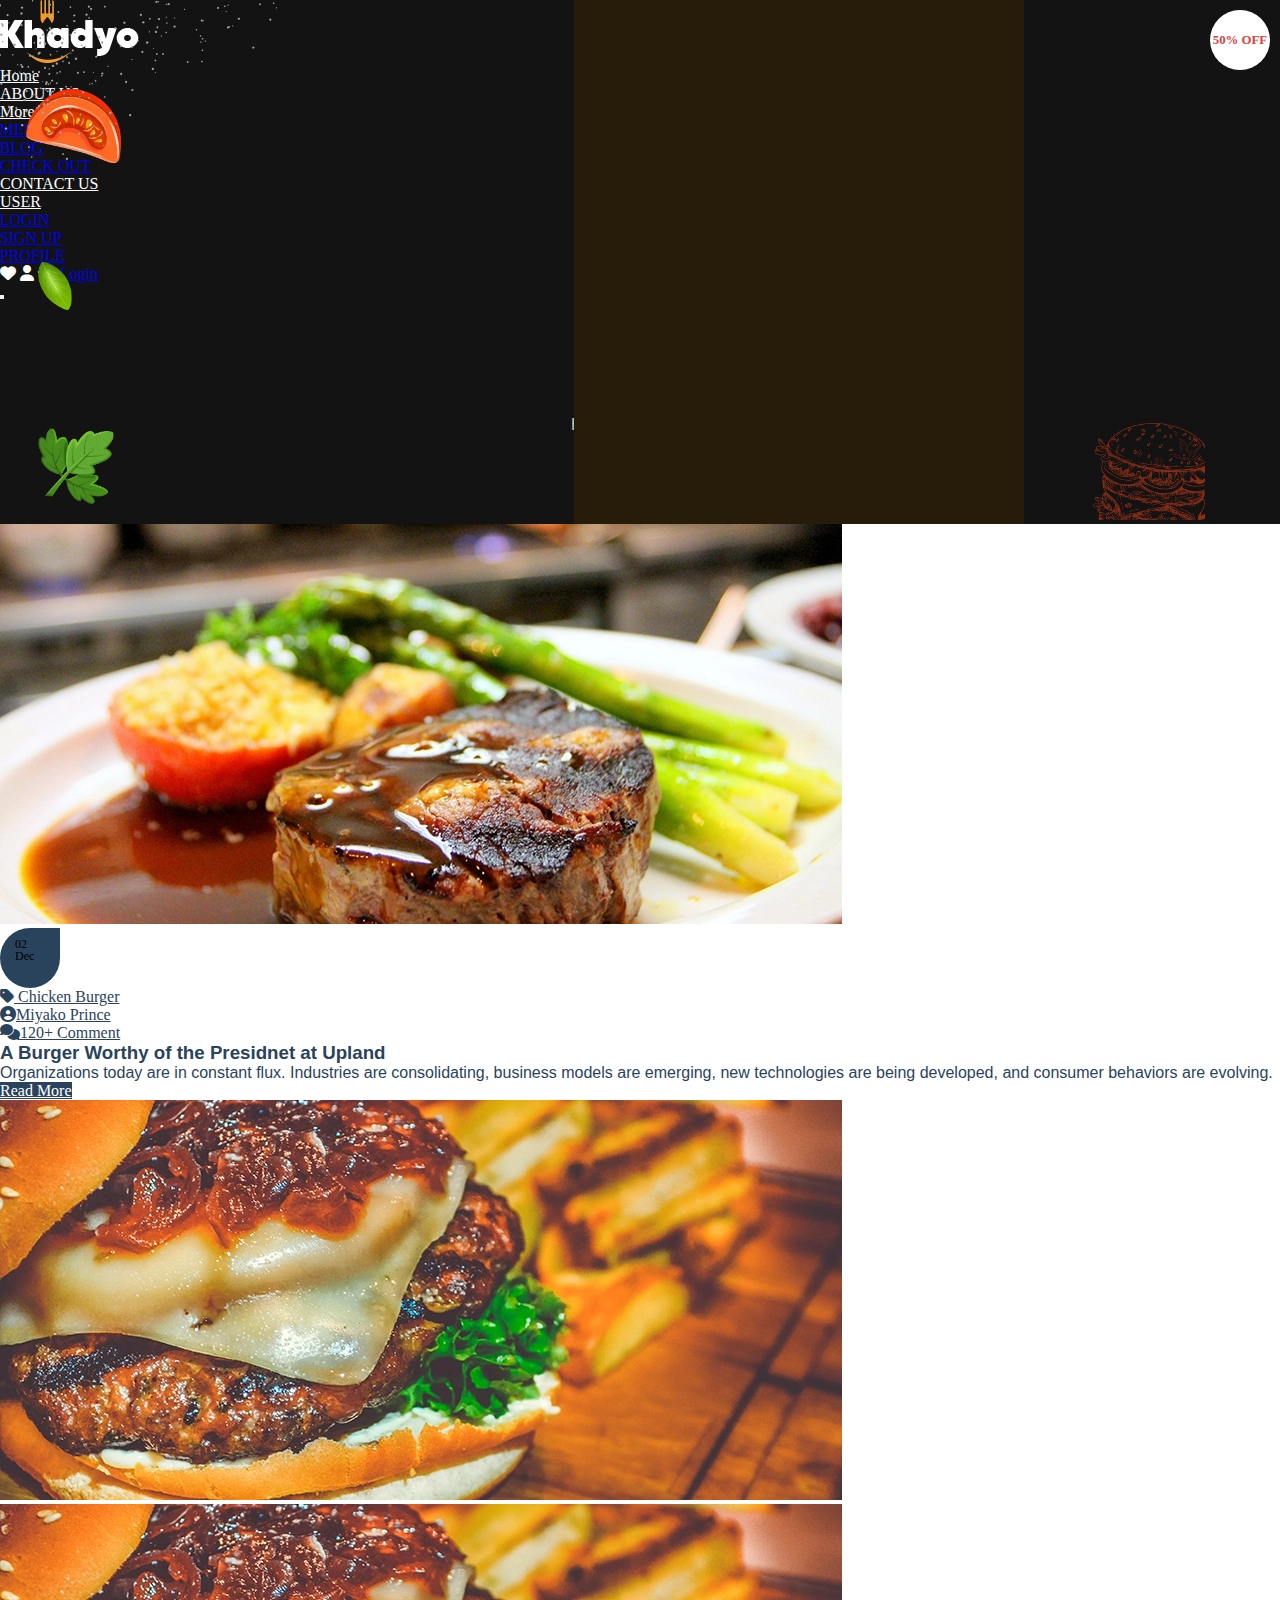
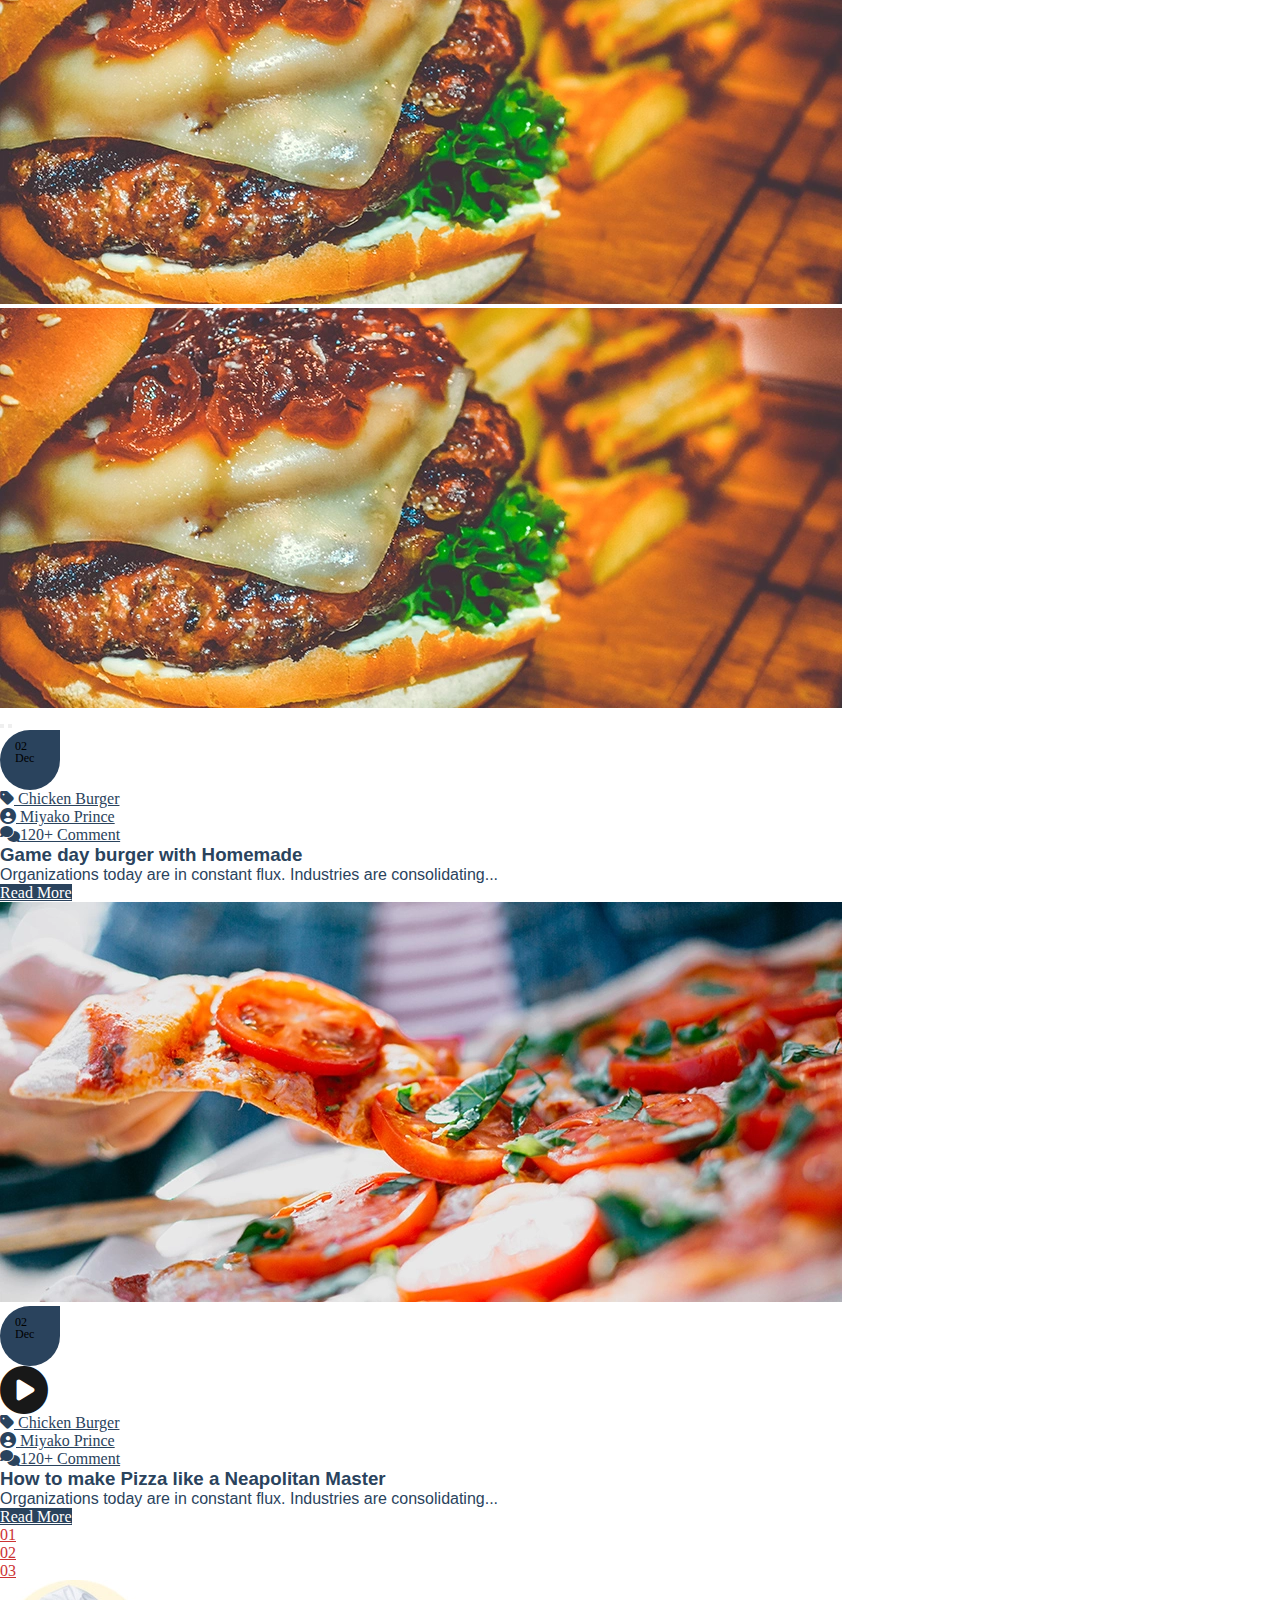
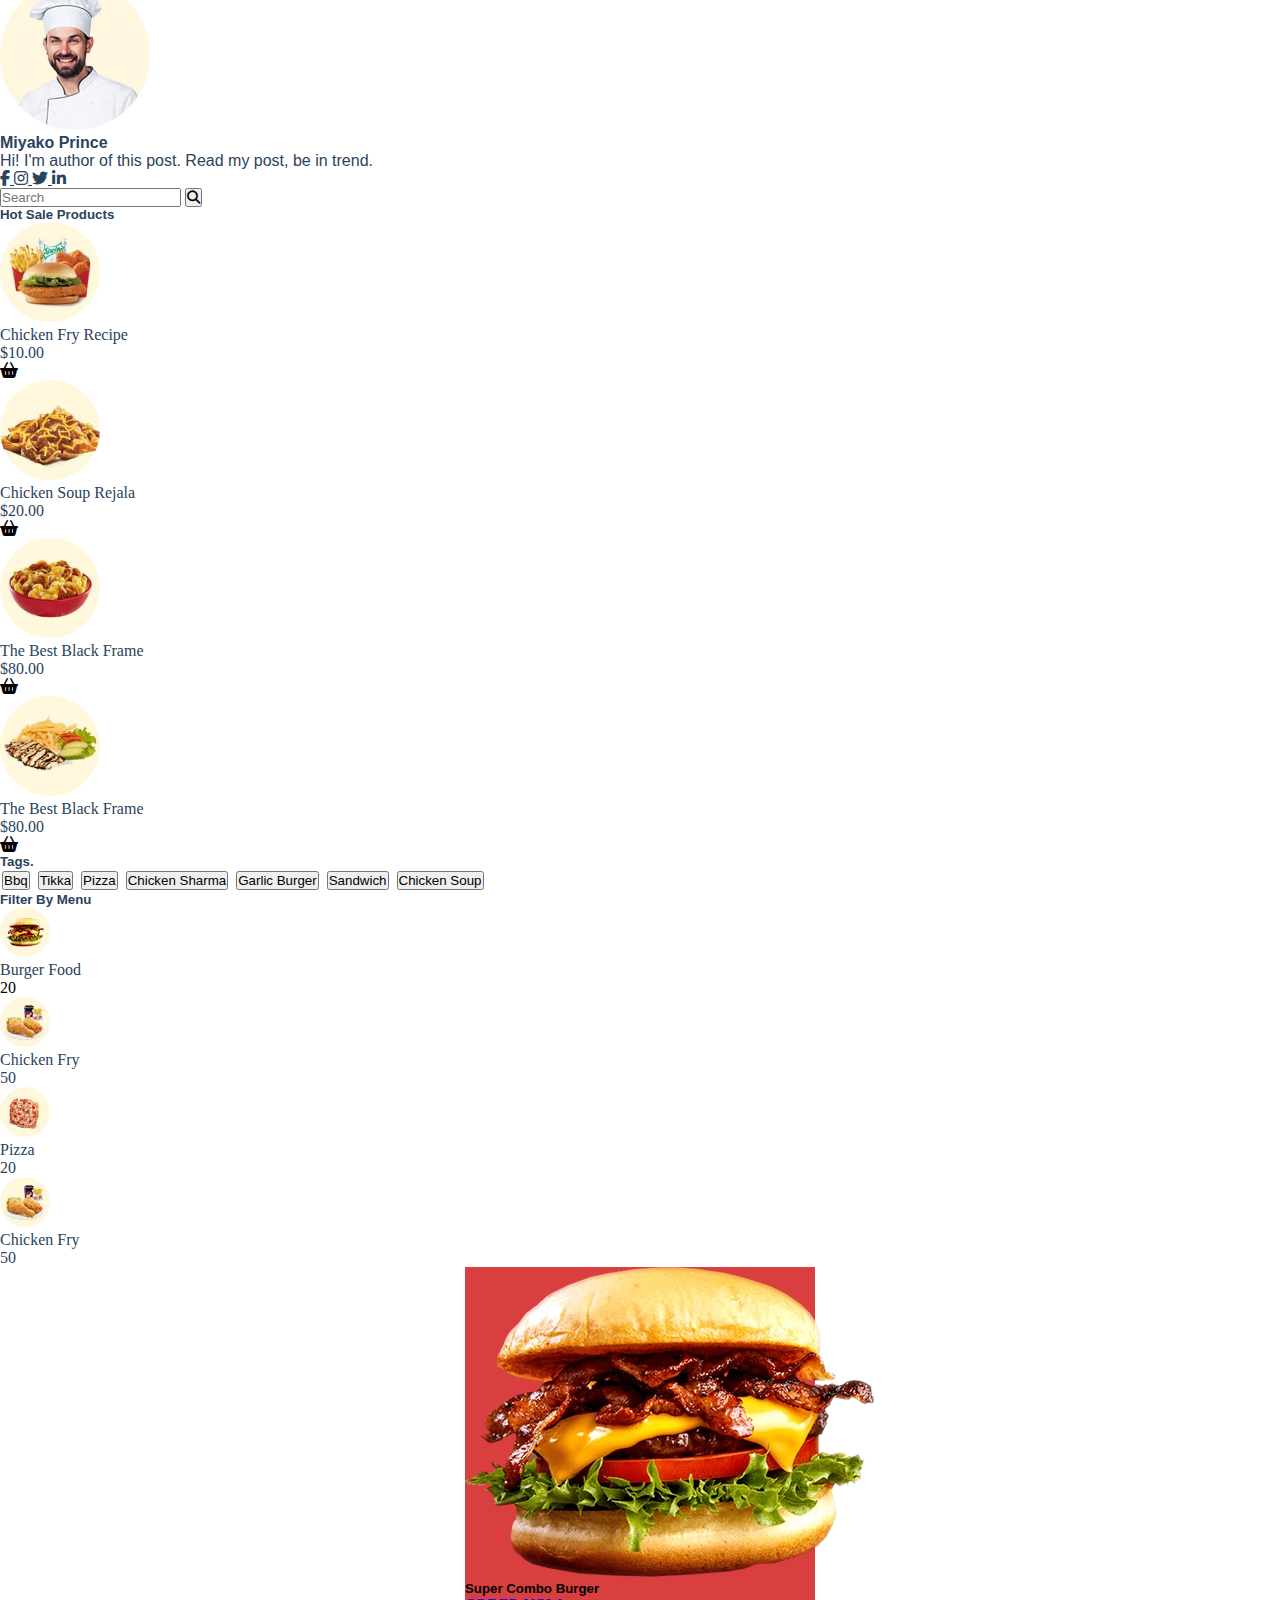
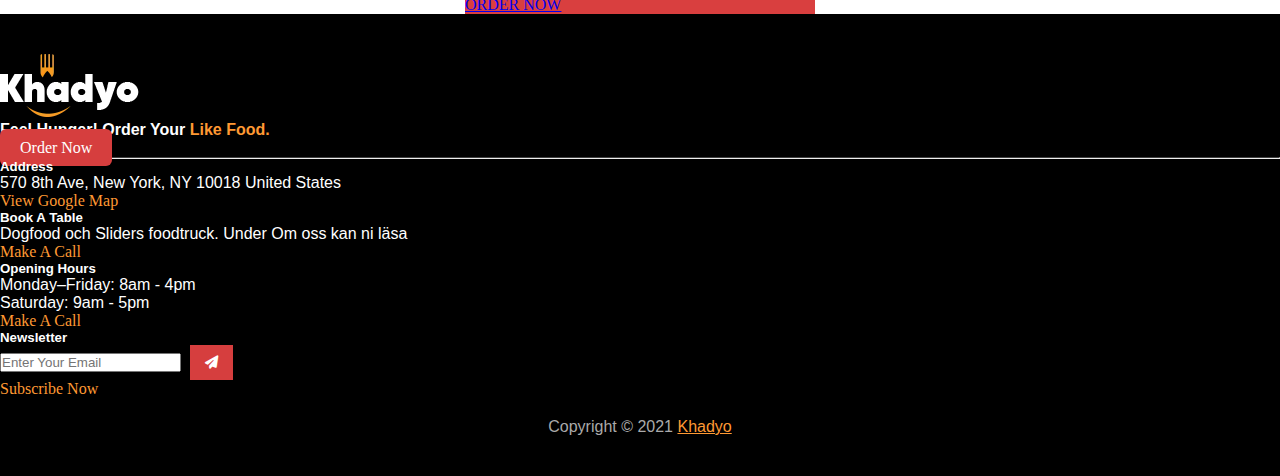
<file: blog.html>
<!doctype html>
<html lang="en">
  <head>
    <meta charset="utf-8">
    <meta name="viewport" content="width=device-width, initial-scale=1">
    <title>blog</title>
    <!--bootstrap-->
    <link href="https://cdn.jsdelivr.net/npm/bootstrap@5.3.7/dist/css/bootstrap.min.css" rel="stylesheet" integrity="sha384-LN+7fdVzj6u52u30Kp6M/trliBMCMKTyK833zpbD+pXdCLuTusPj697FH4R/5mcr" crossorigin="anonymous">
    <!--fontaowsome-->
    <link rel="stylesheet" href="https://cdnjs.cloudflare.com/ajax/libs/font-awesome/6.7.2/css/all.min.css">
    <!--my css-->
    <link rel="stylesheet" href="assets/css/style.css">
  </head>
  
  <body>
      <header class="header">
        <div class="container "> 
          <div class="shapes ">
      <div class="shape1 ">
        <span>
          <img class="w60" src="./assets/imgs/home-imgs/header1.webp" alt="burger">
        </span>
      </div>
      <div class="shape2 ">
        <span>
          <img class="w60" src="./assets/imgs/home-imgs/header2.webp" alt="burger">
        </span>
      </div>
      <div class="shape3 ">
        <span>
          <img class="w60" src="./assets/imgs/home-imgs/header3.webp" alt="burger">
        </span>
      </div>
      <div class="shape4 ">
        <span>
          <img class="w60" src="./assets/imgs/home-imgs/header4.webp" alt="burger">
        </span>
      </div>
      <div class="shape5 ">
        <span>
          <img class="w60" src="./assets/imgs/home-imgs/header5.webp" alt="burger">
        </span>
      </div>
        
    </div>
    <nav class="navbar navbar-expand-lg ">
  <div class="container  ">
    
    <a class="navbar-brand" href="index.html">
      <img src="assets/imgs/home-imgs/logo.webp" alt="logo">
    </a>
    
    <div class="collapse navbar-collapse" id="navbarSupportedContent">
      <ul class="navbar-nav m-auto mb-2 mb-lg-0">
        <li class="nav-item">
          <a class="nav-link " aria-current="page" href="index.html">Home</a>
        </li>
        <li class="nav-item">
          <a class="nav-link" href="about.html" ">ABOUT US</a>
        </li>
       
        <li class="nav-item dropdown">
          <a class="nav-link dropdown-toggle" href="#" role="button" data-bs-toggle="dropdown" aria-expanded="false">
            More
          </a>
          <ul class="dropdown-menu">
            <li><a class="dropdown-item" href="menu.html">MENU</a></li>
            <li><a class="dropdown-item" href="blog.html">BLOG</a></li>
            <li><a class="dropdown-item" href="check-out.html">CHECK OUT</a></li>
            
          </ul>
        </li>
        <li class="nav-item">
          <a class="nav-link" href="contact.html">CONTACT US</a>
        </li>
       <li class="nav-item dropdown">
          <a class="nav-link dropdown-toggle" href="#" role="button" data-bs-toggle="dropdown" aria-expanded="false">
            USER
          </a>
          <ul class="dropdown-menu">
            <li><a class="dropdown-item" href="login.html">LOGIN</a></li>
            <li><a class="dropdown-item" href="signup.html">SIGN UP</a></li>
            <li><a class="dropdown-item" href="profile.html">PROFILE</a></li>
          </ul>
        </li>
      </ul>
    </div>
   <div class="customer ">
     <a href="#"> <span class="hov1 px-2 border border-white rounded-circle  align-items-center mx-2 py-1"> <i class="fa-solid fa-heart" style="color: #ffffff;"></i></span></a>
     <a href="profile.html"> <span class="hov1 px-2 border border-white rounded-circle  align-items-center mx-2 py-1"> <i class="fa-solid fa-user" style="color: #ffffff;"></i></span></a>
     <a href="check-out.html"> <span class="hov1 px-2 border border-white rounded-circle align-items-center mx-2 py-1"> <i class="fa-solid fa-basket-shopping" style="color: #ffffff;"></i></span></a>
      <a href="login.html" type="button" class="btn btn-danger py-2 px-4 mx-3">Login </a>

    </div>
  <button class="navbar-toggler bg-danger" type="button" data-bs-toggle="collapse" data-bs-target="#navbarSupportedContent" aria-controls="navbarSupportedContent" aria-expanded="false" aria-label="Toggle navigation">
      <span class="navbar-toggler-icon"></span>
    </button>
</div>
</nav> 

<div class="page-title">
<h1>Blog</h1>
<p>Home / More / Blog </p>
</div>
</div>
  </header>
  <main>
    <div class="container">
      <div class="row">
        <div class="col-lg-9">
    <div class="card w-100 my-5 border-0" >
        <div class="position-relative">
   
    <img src="./assets/imgs/blog/blog1.webp" class="card-img-top" alt="blog-img-1">

   
    <div class="position-absolute top-0 start-0 m-3 text-white text-center date-badge">
      <span class="d-block fw-bold fs-5">02</span>
      <span class="d-block">Dec</span>
    </div>
  </div>

  <div class="card-body">
    <div class=" d-flex justify-content-between mb-3">
      <div class="">
        <a class="hov3"  href="#"><i class="fa-solid fa-tag" style="color: #2A435D;"></i> Chicken Burger</a>
      </div>
      <div class="">
        <a class="hov3" href="#"><i class="fa-solid fa-circle-user" style="color: #2A435D;"></i>Miyako Prince</a>
      </div>
      <div class="">
        <a class="hov3" href="#"><i class="fa-solid fa-comments icon" style="color: #2A435D;"></i>120+ Comment</a>
      </div>
    </div>
    <h3 class="card-title c3">A Burger Worthy of the Presidnet at Upland</h3>
    <p class="card-text c3">Organizations today are in constant flux. Industries are consolidating, business models are emerging, new technologies are being developed, and consumer behaviors are evolving.</p>
    <a href="#" class="btn bgc5 wc ">Read More</a>
  </div>
</div>
<div class="card w-100 my-5 border-0">
  <div class="position-relative">
    
    <div id="cardCarousel" class="carousel slide card-img-top" data-bs-ride="carousel">
      <div class="carousel-inner">
        <div class="carousel-item active">
          <img src="./assets/imgs/blog/blog2.webp" class="d-block w-100" alt="Image 1">
        </div>
        <div class="carousel-item">
          <img src="./assets/imgs/blog/blog2.webp" class="d-block w-100" alt="Image 2">
        </div>
        <div class="carousel-item">
          <img src="./assets/imgs/blog/blog2.webp" class="d-block w-100" alt="Image 3">
        </div>
      </div>
      <button class="carousel-control-prev" type="button" data-bs-target="#cardCarousel" data-bs-slide="prev">
        <span class="carousel-control-prev-icon"></span>
      </button>
      <button class="carousel-control-next" type="button" data-bs-target="#cardCarousel" data-bs-slide="next">
        <span class="carousel-control-next-icon"></span>
      </button>
    </div>
    

    
    <div class="position-absolute top-0 start-0 m-3 text-white text-center date-badge">
      <span class="d-block fw-bold fs-5">02</span>
      <span class="d-block">Dec</span>
    </div>
  </div>

  <div class="card-body">
    <div class="d-flex justify-content-between mb-3">
      <div>
        <a class="hov3" href="#"><i class="fa-solid fa-tag" style="color: #2A435D;"></i> Chicken Burger</a>
      </div>
      <div>
        <a class="hov3" href="#"><i class="fa-solid fa-circle-user" style="color: #2A435D;"></i> Miyako Prince</a>
      </div>
      <div>
        <a class="hov3" href="#"><i class="fa-solid fa-comments icon" style="color: #2A435D;"></i>120+ Comment</a>
      </div>
    </div>
    <h3 class="card-title c3">Game day burger with Homemade</h3>
    <p class="card-text c3">Organizations today are in constant flux. Industries are consolidating...</p>
    <a href="#" class="btn bgc5 wc">Read More</a>
  </div>
</div>
<div class="card w-100 my-5 border-0">

 
  <div class="position-relative">
   
    <img src="./assets/imgs/blog/blog3.webp" class="card-img-top" alt="blog-img-3">

   
    <div class="position-absolute top-0 start-0 m-3 text-white text-center date-badge">
      <span class="d-block fw-bold fs-5">02</span>
      <span class="d-block">Dec</span>
    </div>

    
    <div class="position-absolute top-50 start-50 translate-middle play-button">
      <i class="fa-solid fa-circle-play fa-3x text-danger"></i>
    </div>
  </div>


  <div class="card-body">
    <div class="d-flex justify-content-between mb-3">
      <div>
        <a class="hov3" href="#"><i class="fa-solid fa-tag" style="color: #2A435D;"></i> Chicken Burger</a>
      </div>
      <div>
        <a class="hov3" href="#"><i class="fa-solid fa-circle-user" style="color: #2A435D;"></i> Miyako Prince</a>
      </div>
      <div>
        <a class="hov3" href="#"><i class="fa-solid fa-comments icon" style="color: #2A435D;"></i>120+ Comment</a>
      </div>
    </div>
    <h3 class="card-title c3">How to make Pizza like a Neapolitan Master</h3>
    <p class="card-text c3">Organizations today are in constant flux. Industries are consolidating...</p>
    <a href="#" class="btn bgc5 wc">Read More</a>
  </div>
</div>
<nav aria-label="Page navigation example" class="d-flex justify-content-start my-4 ">
  <ul class="pagination">
    <li class="page-item">
      <a class="page-link btn px-2 mx-2 hov4" href="#">01</a>
    </li>
    <li class="page-item">
      <a class="page-link btn px-2 mx-2  hov4" href="#">02</a>
    </li>
    <li class="page-item">
      <a class="page-link btn px-2 mx-2  hov4" href="#">03</a>
    </li>
  </ul>
</nav>
</div>
<div class="col-lg-3">
<div>
  <div class="card w-100 my-5" >
  <img  src="./assets/imgs/blog/user.webp" class="card-img-top d-block mx-auto user-w" alt="user-img">
  <div class="card-body">
    <h4 class="card-title text-center c3">Miyako Prince</h4>

    <p class="card-text text-center c3">Hi! I'm author of this post. Read my post, be in trend.</p>

    <div class="d-flex justify-content-center gap-3 my-4">
  <a href="#" class="text-decoration-none text-dark fs-6 c3">
    <i class="fab fa-facebook-f"></i>
  </a>
  <a href="#" class="text-decoration-none text-dark fs-6 c3">
    <i class="fab fa-instagram"></i>
  </a>
  <a href="#" class="text-decoration-none text-dark fs-6 c3">
    <i class="fab fa-twitter"></i>
  </a>
  <a href="#" class="text-decoration-none text-dark fs-6 c3">
    <i class="fab fa-linkedin-in"></i>
  </a>
</div>
  </div>
</div> 
<div class="search-bar">
  <nav class="navbar">
    <div class="container-fluid">
      <form class="d-flex w-100" role="search">
        <div class="input-group w-100">
          <input type="text" class="form-control" placeholder="Search" aria-label="Search">
          <button class="btn btn-danger" type="submit">
            <i class="fa fa-search text-white"></i>
          </button>
        </div>
      </form>
    </div>
  </nav>
</div>
<div class="sidebar-box my-5  py-3 px-2 border bgw align-content-center">
      <h5 class= "fw-bold c3 " >Hot Sale Products</h5>
      <div class="product-item d-flex align-items-center my-4 ">
        <img class="hot-w" src="./assets/imgs/blog/pd1.webp" alt="Product1" />
        <div class="ms-2 flex-grow-1">
          <div class="c3">Chicken Fry Recipe</div>
          <div class="d-flex">
            <div class=" c3">$10.00</div>
            <i class="fa-solid fa-basket-shopping text-danger mx-4 pt-1 hov1"></i>
          </div>
        </div>
      </div>
      <div class="border-bottom"></div>
      <div class="product-item d-flex align-items-center my-4 ">
        <img class="hot-w"  src="./assets/imgs/blog/pd2.webp" alt="Product2" />
        <div class="ms-2 flex-grow-1 ">
          <div class="c3">Chicken Soup Rejala</div>
          <div class="d-flex">
            <div class="c3">$20.00</div>
            <i class="fa-solid fa-basket-shopping text-danger mx-4 pt-1 hov1"></i>
          </div>
        </div>
      </div>
      <div class="border-bottom"></div>
      <div class="product-item d-flex align-items-center my-4 ">
        <img class="hot-w" src="./assets/imgs/blog/pd3.webp" alt="Product3" />
        <div class="ms-2 flex-grow-1">
          <div class="c3">The Best Black Frame</div>
          <div class="d-flex ">
          <div class="c3">$80.00</div> 
          <i class="fa-solid fa-basket-shopping text-danger mx-4 pt-1 hov1"></i>
        </div>
        </div>
       
      </div>
      <div class="border-bottom"></div>
      <div class="product-item d-flex align-items-center my-4 ">
        <img class="hot-w" src="./assets/imgs/blog/pd4.webp" alt="Product4" />
        <div class="ms-2 flex-grow-1">
          <div class="c3">The Best Black Frame</div>
          <div class="d-flex">
            <div class="c3">$80.00</div>
             <i class="fa-solid fa-basket-shopping text-danger mx-4 pt-1 hov1"></i>
          </div>
        </div>
      </div>
    </div>

    <div class="mb-3 px-2">
      <h5 class="fw-bold c3">Tags.</h5>
      <div>
        <button class="btn btn-outline-secondary btn-sm tag-btn">Bbq</button>
        <button class="btn btn-outline-secondary btn-sm tag-btn">Tikka</button>
        <button class="btn btn-outline-secondary btn-sm tag-btn">Pizza</button>
        <button class="btn btn-outline-secondary btn-sm tag-btn">Chicken Sharma</button>
        <button class="btn btn-outline-secondary btn-sm tag-btn">Garlic Burger</button>
        <button class="btn btn-outline-secondary btn-sm tag-btn">Sandwich</button>
        <button class="btn btn-outline-secondary btn-sm tag-btn">Chicken Soup</button>
      </div>
    </div>

    <div class="sidebar-box my-5 border bgw align-content-center">
      <h5 class="fw-bold my-4 px-3 c3">Filter By Menu</h5>
      <div class="menu-item d-flex align-items-center my-2">
        <img class="px-3" src="./assets/imgs/blog/fm1.webp" alt="Menu" />
        <div class="flex-grow-1 px-2 c3">Burger Food</div>
        <div class="px-4">20</div>
      </div>
      <div class="menu-item d-flex align-items-center my-2">
        <img class="px-3" src="./assets/imgs/blog/fm2.webp" alt="Menu" />
        <div class="flex-grow-1 px-2 c3">Chicken Fry</div>
        <div class="px-4 c3">50</div>
      </div>
      <div class="menu-item d-flex align-items-center my-2">
        <img class="px-3" src="./assets/imgs/blog/fm3.webp" alt="Menu" />
        <div class="flex-grow-1 px-2 c3">Pizza</div>
        <div class="px-4 c3">20</div>
      </div>
      <div class="menu-item d-flex align-items-center mb-4 mt-2">
        <img class="px-3" src="./assets/imgs/blog/fm4.webp" alt="Menu" />
        <div class="flex-grow-1 px-2 c3">Chicken Fry</div>
        <div class="px-4 c3" >50</div>
      </div>
    </div>

<div class="container py-3">
    <div class="card text-white" style="background-color: #d93f3f; max-width: 350px; margin: auto;">
      <div class="position-relative">
        <img src="./assets/imgs/blog/22.webp" class="card-img" alt="Burger">
        <div class="card-img-overlay d-flex flex-column justify-content-start">
          <h5 class="card-title mt-2">Super Combo Burger</h5>
          <a href="#" class="btn btn-light btn-sm text-danger mt-2" style="width: fit-content;">ORDER NOW</a>
        </div>
        <div class="offer-badge">50% OFF</div>
      </div>
    </div>
  </div>
  </div>
</div>
</div>
</div>

  </main>
   <footer class="footer">
  <div class="co1">
    <div class="container">
      <div class="d-flex justify-content-between align-items-center flex-wrap footer-top mb-4">
        <a class="m-2" href="index.html">
          <img src="assets/imgs/home-imgs/logo.webp" alt="logo-footer">
        </a>
        <h4 class="wc py-4">Feel Hunger! Order Your <span class="sc">Like Food.</span></h4>
        <a href="food.html" type="button" class="order-btn mt-3 mt-md-0">Order Now</a>
      </div>

      <hr />

      <div class="row text-start">
        
        <div class="col-md-3 col-sm-6 mb-4">
          <h5>Address</h5>
          <p>570 8th Ave, New York, NY 10018 United States</p>
          <a href="#" class="footer-link">View Google Map</a>
        </div>

        
        <div class="col-md-3 col-sm-6 mb-4">
          <h5>Book A Table</h5>
          <p>Dogfood och Sliders foodtruck. Under Om oss kan ni läsa</p>
          <a href="#" class="footer-link">Make A Call</a>
        </div>

        
        <div class="col-md-3 col-sm-6 mb-4">
          <h5>Opening Hours</h5>
          <p>Monday–Friday: 8am - 4pm<br />Saturday: 9am - 5pm</p>
          <a href="#" class="footer-link">Make A Call</a>
        </div>

        
        <div class="col-md-3 col-sm-6 mb-4">
          <h5>Newsletter</h5>
          <form class="newsletter-form d-flex align-items-center">
            <input type="email" placeholder="Enter Your Email" required />
            <button type="submit"><i class="fas fa-paper-plane"></i></button>
          </form>
          <a href="#" class="footer-link">Subscribe Now</a>
        </div>
      </div>

      <div class="footer-bottom mt-4">
        <p> Copyright &copy; 2021 <a href="index.html" class="text-decoration-none sc">Khadyo</a></p>
      </div>
    </div>
  </div>
</footer>
    
    <script src="https://cdn.jsdelivr.net/npm/bootstrap@5.3.7/dist/js/bootstrap.bundle.min.js" integrity="sha384-ndDqU0Gzau9qJ1lfW4pNLlhNTkCfHzAVBReH9diLvGRem5+R9g2FzA8ZGN954O5Q" crossorigin="anonymous"></script>
  </body>
</html>
</file>
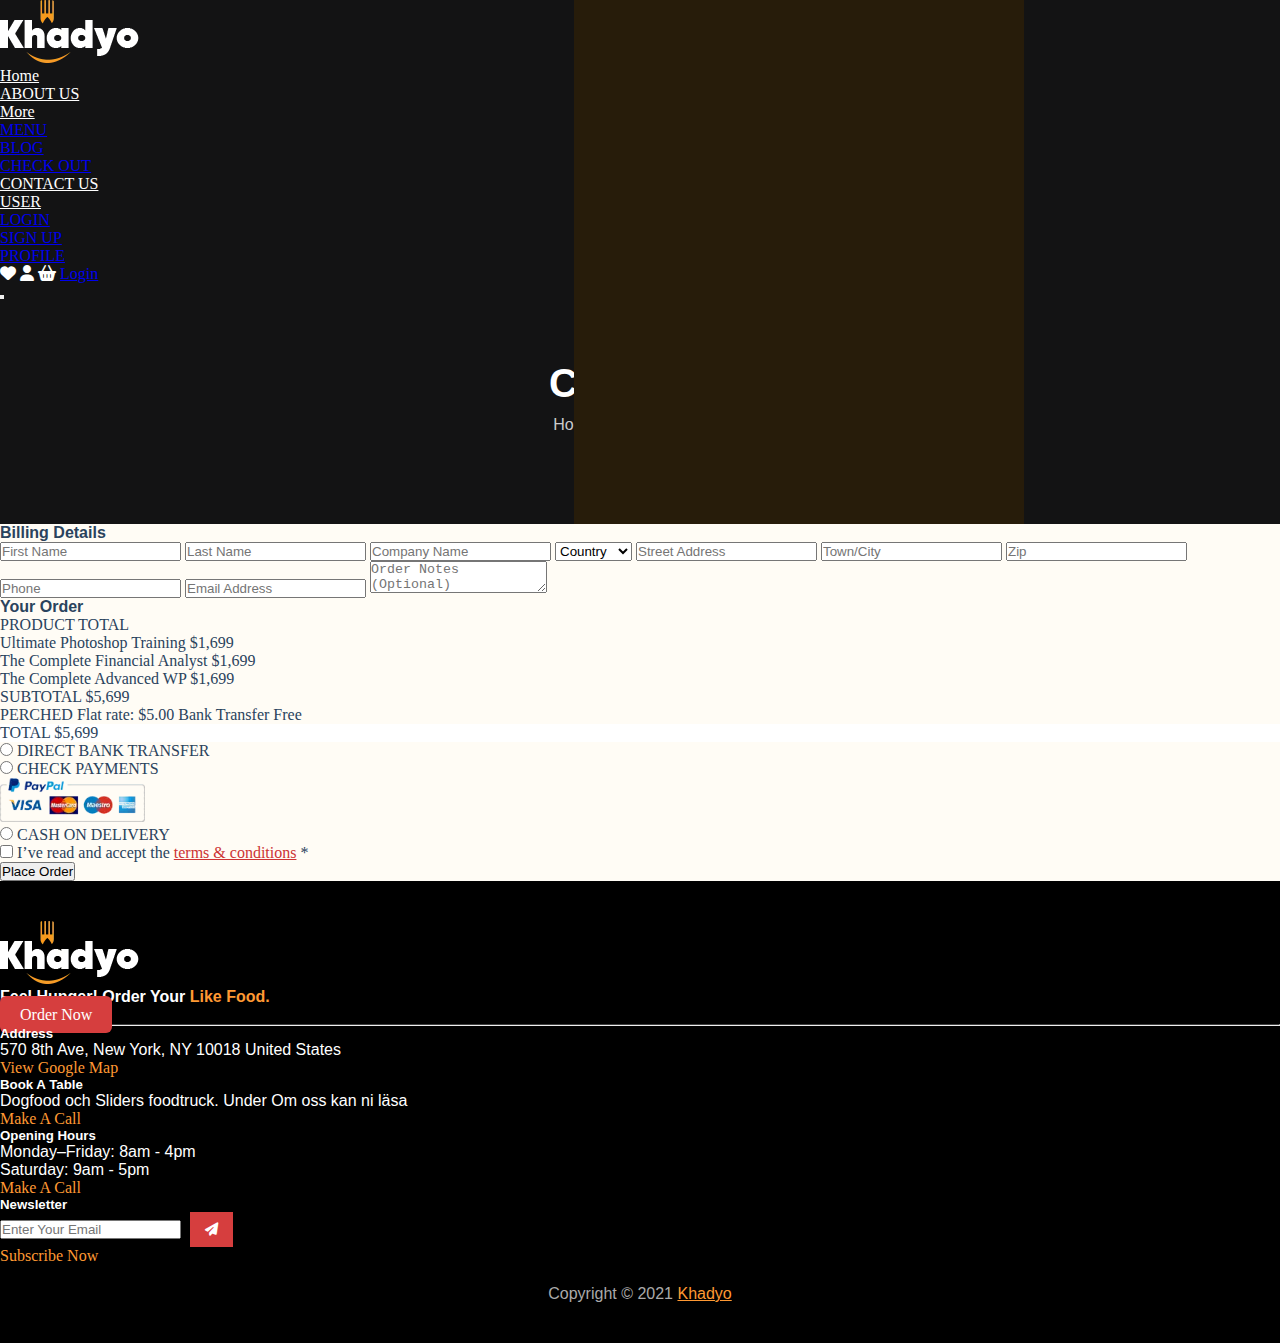
<file: check-out.html>
<!doctype html>
<html lang="en">
  <head>
    <meta charset="utf-8">
    <meta name="viewport" content="width=device-width, initial-scale=1">
    <title>checkout page</title>
    <!--bootstrap-->
    <link href="https://cdn.jsdelivr.net/npm/bootstrap@5.3.7/dist/css/bootstrap.min.css" rel="stylesheet" integrity="sha384-LN+7fdVzj6u52u30Kp6M/trliBMCMKTyK833zpbD+pXdCLuTusPj697FH4R/5mcr" crossorigin="anonymous">
    <!--fontaowsome-->
    <link rel="stylesheet" href="https://cdnjs.cloudflare.com/ajax/libs/font-awesome/6.7.2/css/all.min.css">
    <!--my css-->
    <link rel="stylesheet" href="assets/css/style.css">
  </head>
  
  <body>
      <header class="header">
        <div class="container "> 
    <nav class="navbar navbar-expand-lg ">
  <div class="container  ">
    
    <a class="navbar-brand" href="index.html">
      <img src="assets/imgs/home-imgs/logo.webp" alt="logo">
    </a>
    
    <div class="collapse navbar-collapse" id="navbarSupportedContent">
      <ul class="navbar-nav m-auto mb-2 mb-lg-0">
        <li class="nav-item">
          <a class="nav-link " aria-current="page" href="index.html">Home</a>
        </li>
        <li class="nav-item">
          <a class="nav-link" href="about.html" ">ABOUT US</a>
        </li>
       
        <li class="nav-item dropdown">
          <a class="nav-link dropdown-toggle" href="#" role="button" data-bs-toggle="dropdown" aria-expanded="false">
            More
          </a>
          <ul class="dropdown-menu">
            <li><a class="dropdown-item" href="menu.html">MENU</a></li>
            <li><a class="dropdown-item" href="blog.html">BLOG</a></li>
            <li><a class="dropdown-item" href="check-out.html">CHECK OUT</a></li>
            
          </ul>
        </li>
        <li class="nav-item">
          <a class="nav-link" href="contact.html">CONTACT US</a>
        </li>
       <li class="nav-item dropdown">
          <a class="nav-link dropdown-toggle" href="#" role="button" data-bs-toggle="dropdown" aria-expanded="false">
            USER
          </a>
          <ul class="dropdown-menu">
            <li><a class="dropdown-item" href="login.html">LOGIN</a></li>
            <li><a class="dropdown-item" href="signup.html">SIGN UP</a></li>
            <li><a class="dropdown-item" href="profile.html">PROFILE</a></li>
          </ul>
        </li>
      </ul>
    </div>
   <div class="customer ">
     <a href="#"> <span class="hov1 px-2 border border-white rounded-circle  align-items-center mx-2 py-1 "> <i class="fa-solid fa-heart" style="color: #ffffff;"></i></span></a>
     <a href="profile.html"> <span class="hov1 px-2 border border-white rounded-circle  align-items-center mx-2 py-1"> <i class="fa-solid fa-user" style="color: #ffffff;"></i></span></a>
     <a href="check-out.html"> <span class="hov1 px-2 border border-white rounded-circle align-items-center mx-2 py-1"> <i class="fa-solid fa-basket-shopping" style="color: #ffffff;"></i></span></a>
      <a href="login.html" type="button" class="btn btn-danger py-2 px-4 mx-3">Login </a>

    </div>
  <button class="navbar-toggler bg-danger" type="button" data-bs-toggle="collapse" data-bs-target="#navbarSupportedContent" aria-controls="navbarSupportedContent" aria-expanded="false" aria-label="Toggle navigation">
      <span class="navbar-toggler-icon"></span>
    </button>
</div>
</nav> 

<div class="page-title">
<h1>Checkout</h1>
<p>Home / More / Checkout </p>
</div>
</div>
  </header>
  <main>
   <div class="container my-5">
  <div class="row">
    
    <div class="col-md-6 mb-4 ">
      <div class="p-4 shadow-sm  rounded bgc4">
        <h4 class="mb-4 c3"><strong>Billing Details</strong></h4>
        <form >
          <input type="text" class="form-control mb-3" placeholder="First Name" />
          <input type="text" class="form-control mb-3" placeholder="Last Name" />
          <input type="text" class="form-control mb-3" placeholder="Company Name" />
          <select class="form-control mb-3">
            <option>Country</option>
            <option>Country2</option>
            <option>Country3</option>
            <option>Country4</option>
           
          </select>
          <input type="text" class="form-control mb-3" placeholder="Street Address" />
          <input type="text" class="form-control mb-3" placeholder="Town/City" />
          <input type="text" class="form-control mb-3" placeholder="Zip" />
          <input type="text" class="form-control mb-3" placeholder="Phone" />
          <input type="email" class="form-control mb-3" placeholder="Email Address" />
          <textarea class="form-control mb-3" placeholder="Order Notes (Optional)"></textarea>
        </form>
      </div>
    </div>

    
   
        <div class="col-md-6 mb-4">
  <div class="p-4 shadow-sm bgc4 rounded">
    <h4 class="mb-4 c3"><strong>Your Order</strong></h4>

    <!-- Order List -->
    <div class="order-summary">
      <div class="d-flex justify-content-between py-1 border-bottom fw-bold c3">
        <span>PRODUCT</span>
        <span>TOTAL</span>
      </div>

      <div class="d-flex justify-content-between py-1 c3">
        <span>Ultimate Photoshop Training</span>
        <span>$1,699</span>
      </div>
      <div class="d-flex justify-content-between py-1 c3">
        <span>The Complete Financial Analyst</span>
        <span>$1,699</span>
      </div>
      <div class="d-flex justify-content-between py-1 c3">
        <span>The Complete Advanced WP</span>
        <span>$1,699</span>
      </div>

      <div class="d-flex justify-content-between py-2 border-top c3 fw-bold">
        <span>SUBTOTAL</span>
        <span>$5,699</span>
      </div>

      <div class="d-flex justify-content-between py-1 c3">
        <span>PERCHED</span>
        <span>Flat rate: $5.00</span>
        <span>Bank Transfer</span>
        <span>Free</span>
      </div>

      <div class="d-flex justify-content-between py-3 c3 fw-bold bgw px-2 ">
        <span>TOTAL</span>
        <span class="text-danger">$5,699</span>
      </div>
    </div>
  


        <div class="my-3">
          <div class="c3"><input type="radio" name="payment" /> DIRECT BANK TRANSFER</div>
          <div class="c3"><input type="radio" name="payment" /> CHECK PAYMENTS</div>
          <div class="my-2">
            <img src="./assets/imgs/checkout/payment.webp" alt="payments" height="44px">
            
            
          </div>
          <div class="c3"><input type="radio" name="payment" /> CASH ON DELIVERY</div>
          <div class="form-check mt-3 c3">
            <input type="checkbox" class="form-check-input " id="terms">
            <label class="form-check-label" for="terms">
              I’ve read and accept the <a href="#" class="c1">terms & conditions</a> *
            </label>
          </div>
        </div>

        <button class="btn btn-danger w-100 mt-3 ">Place Order</button>
      </div>
    </div>
  </div>
  </div>

  </main>
   <footer class="footer">
  <div class="co1">
    <div class="container">
      <div class="d-flex justify-content-between align-items-center flex-wrap footer-top mb-4">
        <a class="m-2" href="index.html">
          <img src="assets/imgs/home-imgs/logo.webp" alt="logo-footer">
        </a>
        <h4 class="wc py-4">Feel Hunger! Order Your <span class="sc">Like Food.</span></h4>
        <a href="food.html" type="button" class="order-btn mt-3 mt-md-0">Order Now</a>
      </div>

      <hr />

      <div class="row text-start">
        
        <div class="col-md-3 col-sm-6 mb-4">
          <h5>Address</h5>
          <p>570 8th Ave, New York, NY 10018 United States</p>
          <a href="#" class="footer-link">View Google Map</a>
        </div>

        
        <div class="col-md-3 col-sm-6 mb-4">
          <h5>Book A Table</h5>
          <p>Dogfood och Sliders foodtruck. Under Om oss kan ni läsa</p>
          <a href="#" class="footer-link">Make A Call</a>
        </div>

        
        <div class="col-md-3 col-sm-6 mb-4">
          <h5>Opening Hours</h5>
          <p>Monday–Friday: 8am - 4pm<br />Saturday: 9am - 5pm</p>
          <a href="#" class="footer-link">Make A Call</a>
        </div>

        
        <div class="col-md-3 col-sm-6 mb-4">
          <h5>Newsletter</h5>
          <form class="newsletter-form d-flex align-items-center">
            <input type="email" placeholder="Enter Your Email" required />
            <button type="submit"><i class="fas fa-paper-plane"></i></button>
          </form>
          <a href="#" class="footer-link">Subscribe Now</a>
        </div>
      </div>

      <div class="footer-bottom mt-4">
        <p> Copyright &copy; 2021 <a href="index.html" class="text-decoration-none sc">Khadyo</a></p>
      </div>
    </div>
  </div>
</footer>
    
    <script src="https://cdn.jsdelivr.net/npm/bootstrap@5.3.7/dist/js/bootstrap.bundle.min.js" integrity="sha384-ndDqU0Gzau9qJ1lfW4pNLlhNTkCfHzAVBReH9diLvGRem5+R9g2FzA8ZGN954O5Q" crossorigin="anonymous"></script>
  </body>
</html>
</file>
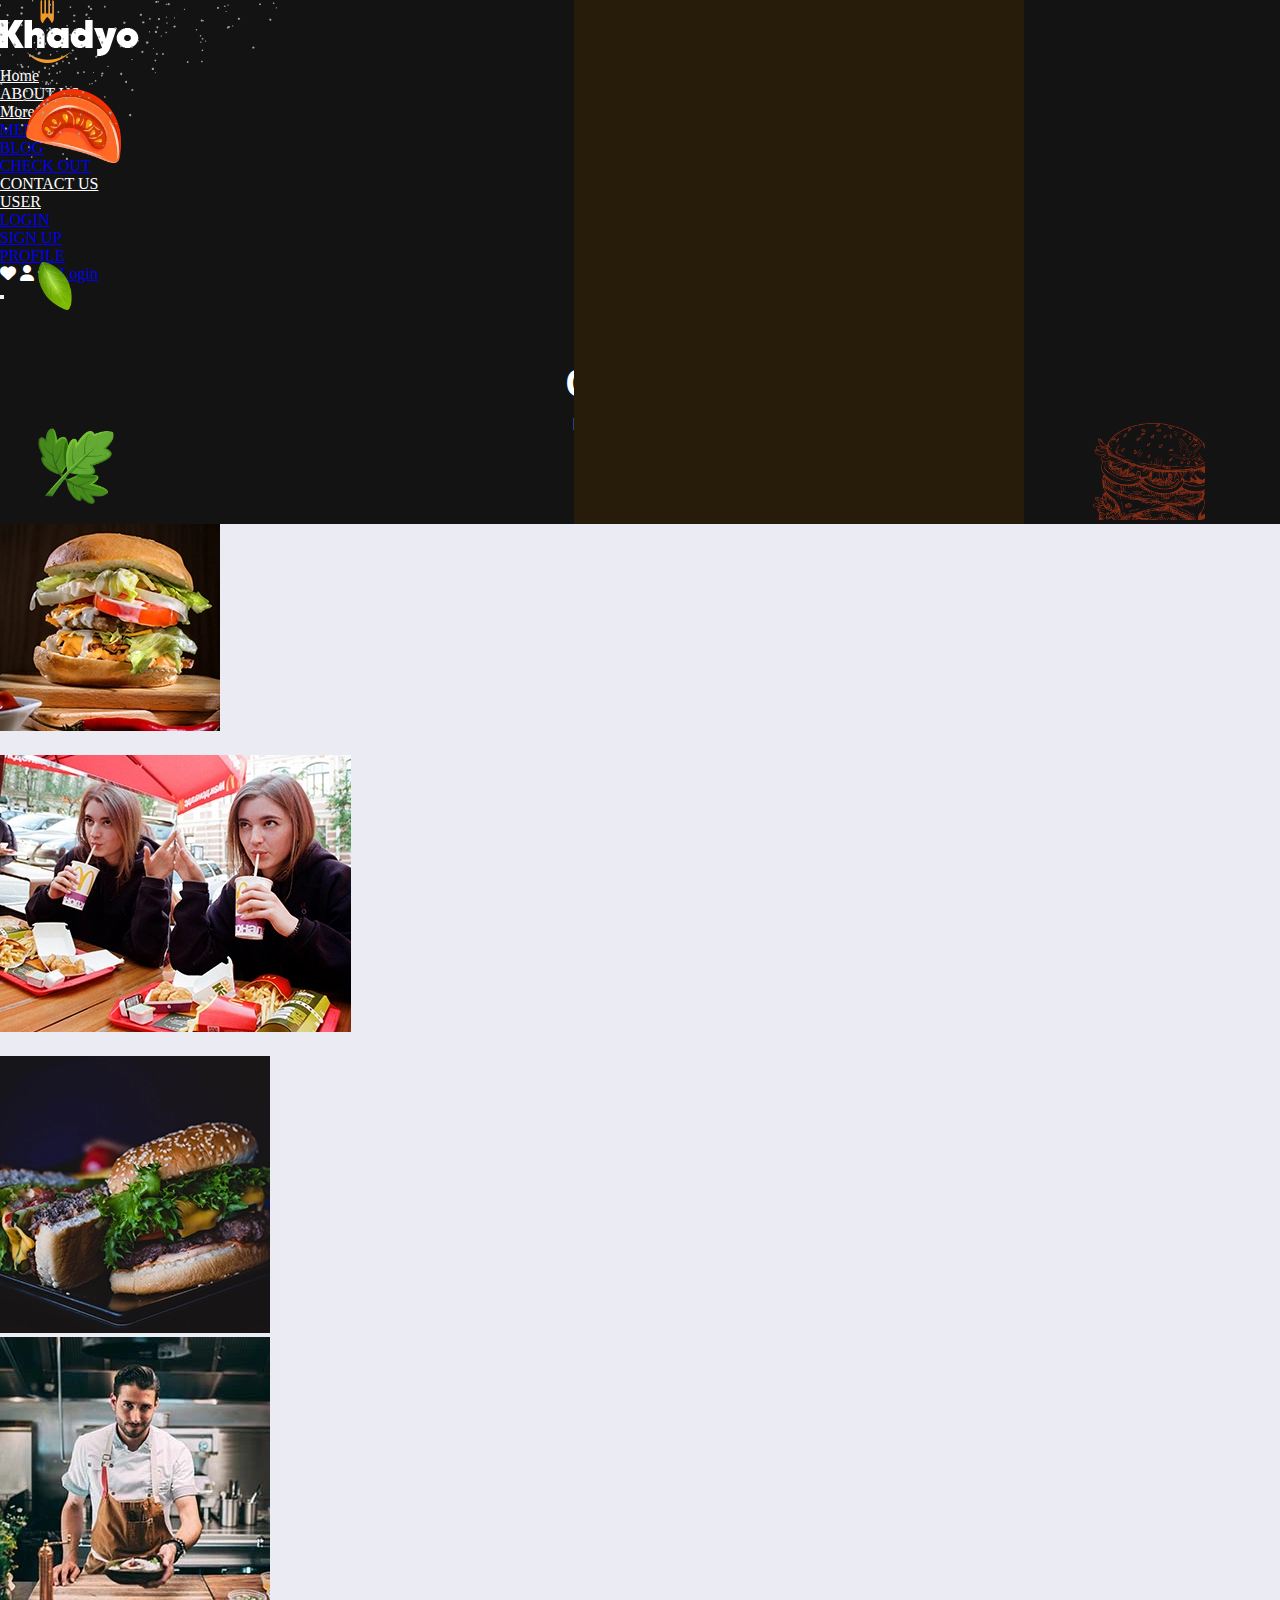
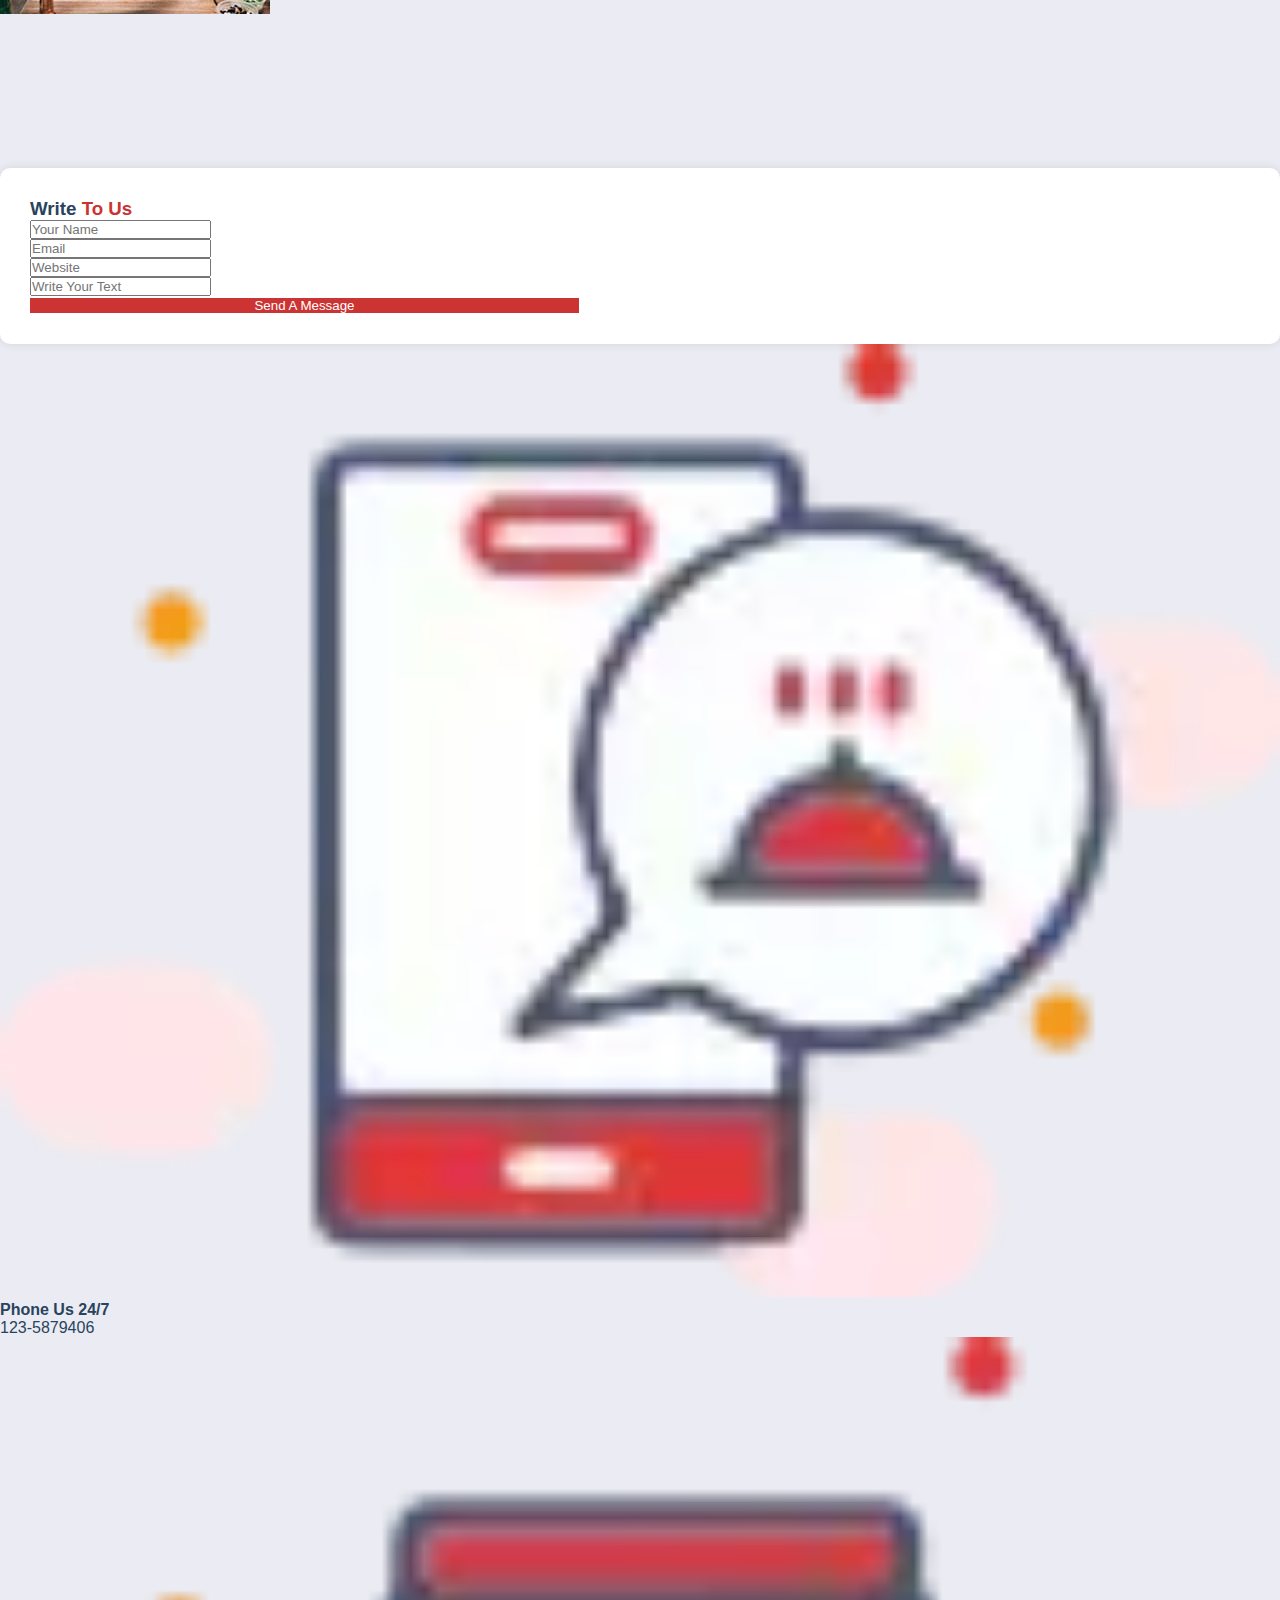
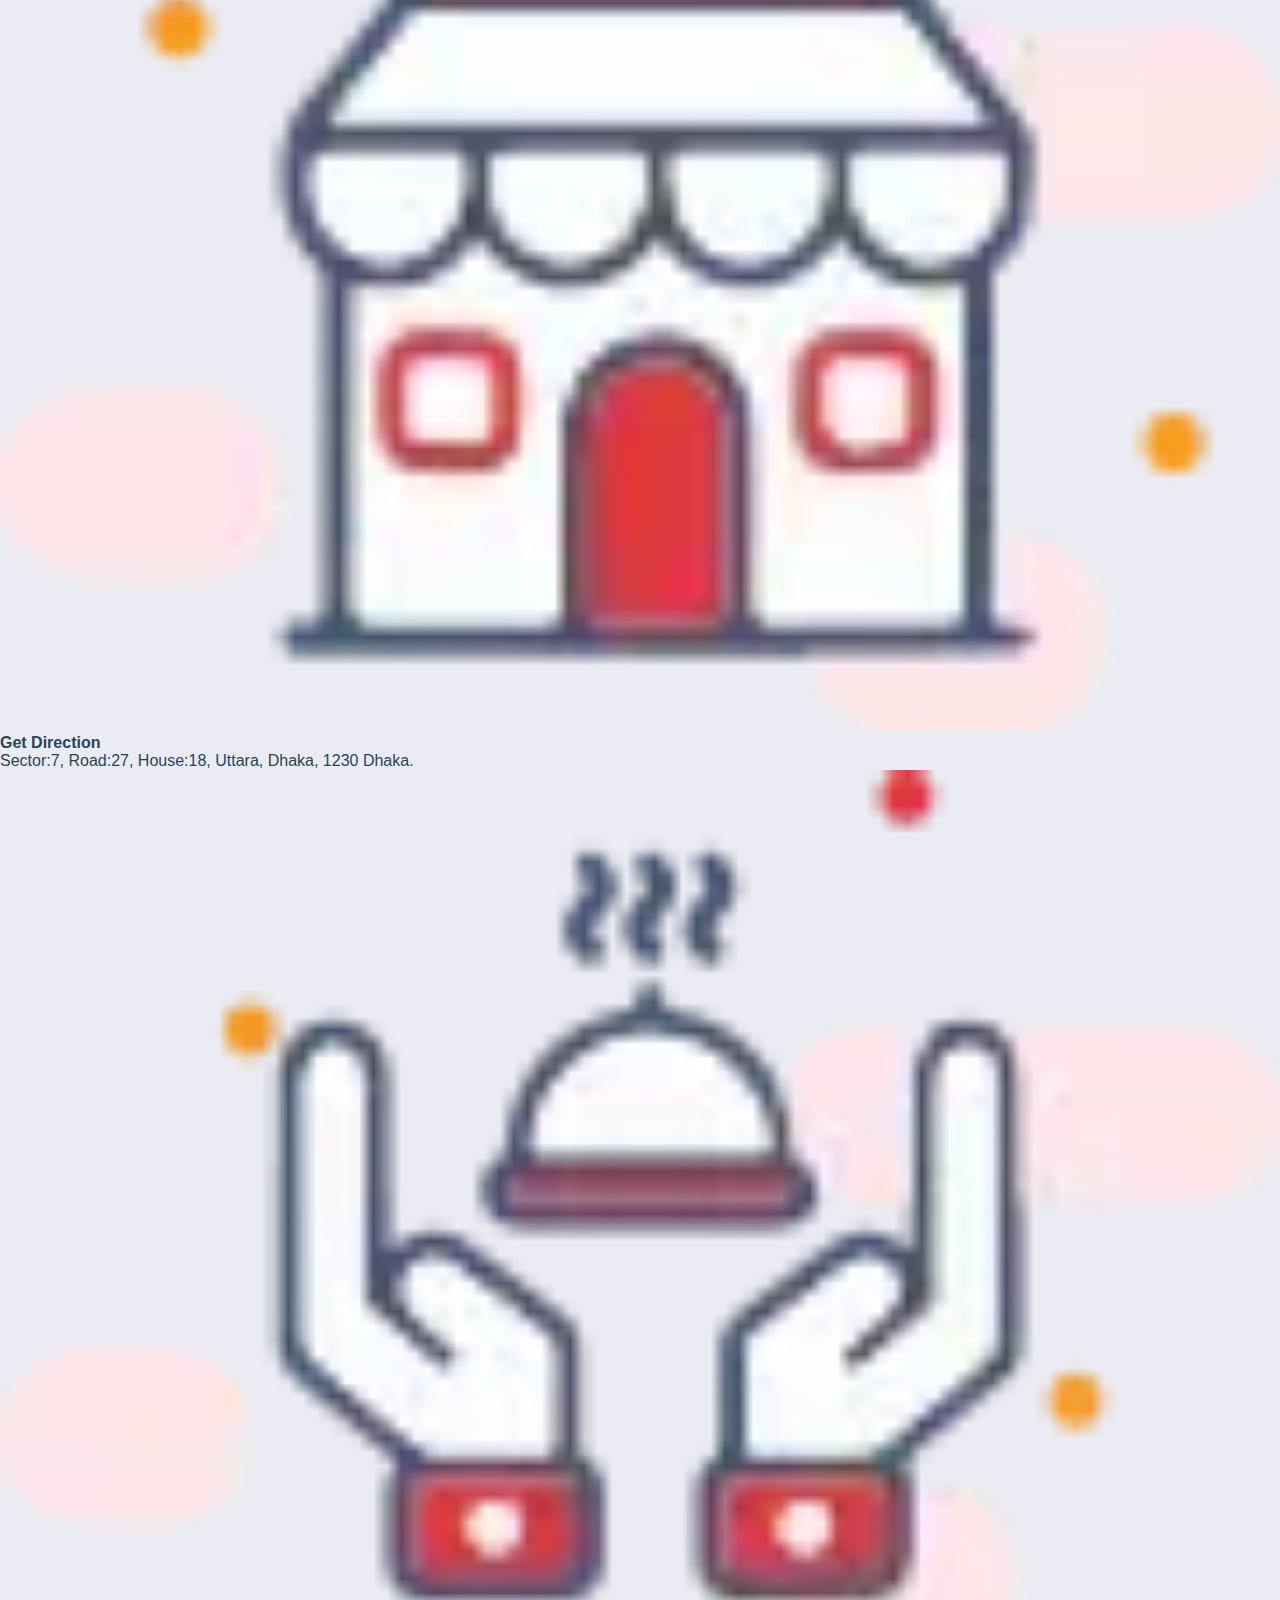
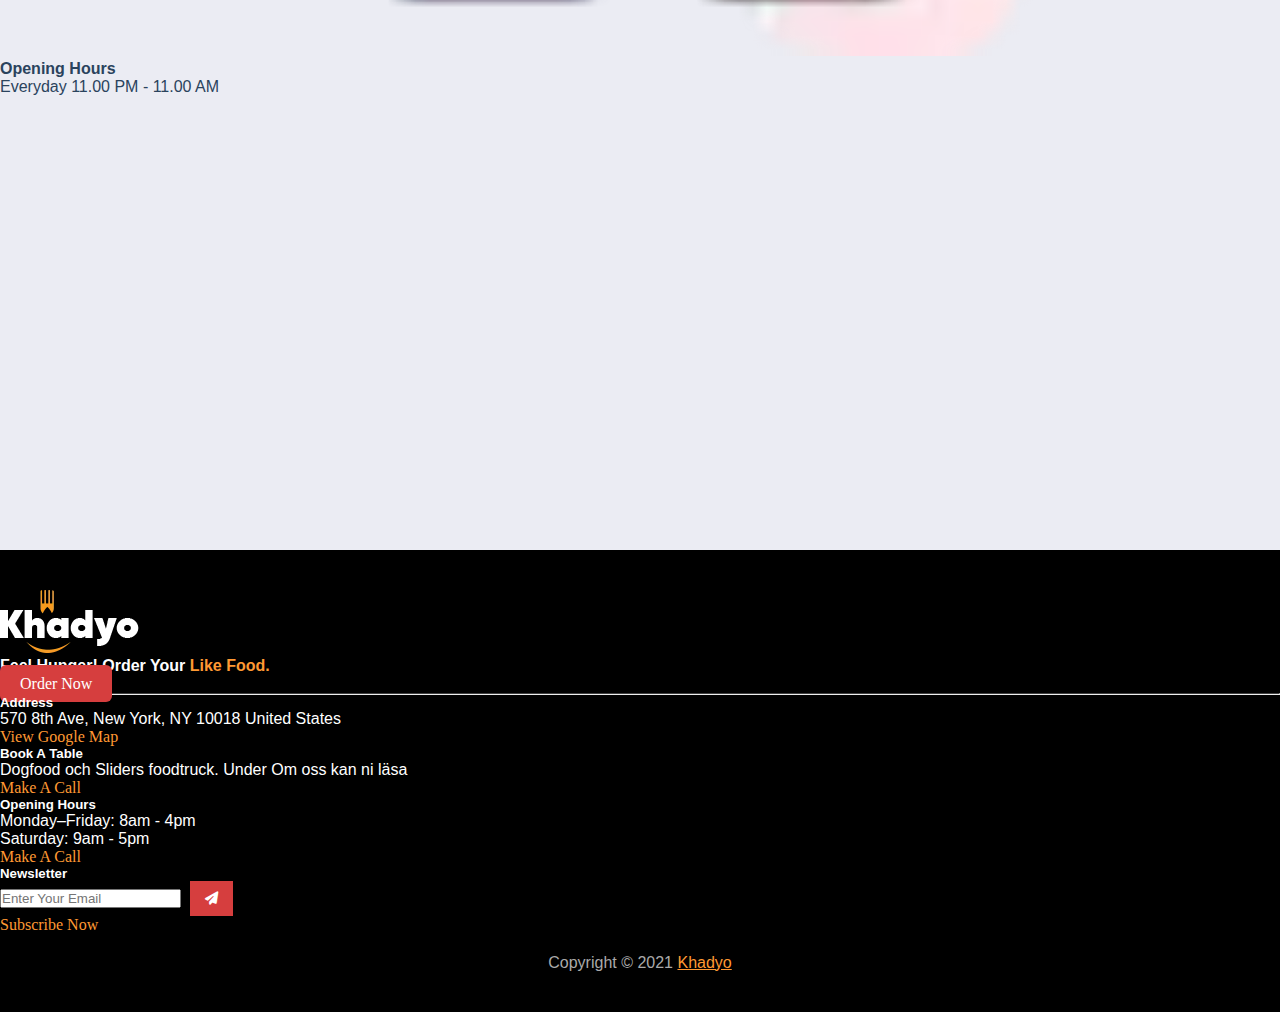
<file: contact.html>
<!doctype html>
<html lang="en">
  <head>
    <meta charset="utf-8">
    <meta name="viewport" content="width=device-width, initial-scale=1">
    <title>contact us</title>
    <!--bootstrap-->
    <link href="https://cdn.jsdelivr.net/npm/bootstrap@5.3.7/dist/css/bootstrap.min.css" rel="stylesheet" integrity="sha384-LN+7fdVzj6u52u30Kp6M/trliBMCMKTyK833zpbD+pXdCLuTusPj697FH4R/5mcr" crossorigin="anonymous">
    <!--fontaowsome-->
    <link rel="stylesheet" href="https://cdnjs.cloudflare.com/ajax/libs/font-awesome/6.7.2/css/all.min.css">
    <!--my css-->
    <link rel="stylesheet" href="assets/css/style.css">
  </head>
  
  <body>
      <header class="header">
        <div class="container "> 
          <div class="shapes ">
      <div class="shape1 ">
        <span>
          <img class="w60" src="./assets/imgs/home-imgs/header1.webp" alt="burger">
        </span>
      </div>
      <div class="shape2 ">
        <span>
          <img class="w60" src="./assets/imgs/home-imgs/header2.webp" alt="burger">
        </span>
      </div>
      <div class="shape3 ">
        <span>
          <img class="w60" src="./assets/imgs/home-imgs/header3.webp" alt="burger">
        </span>
      </div>
      <div class="shape4 ">
        <span>
          <img class="w60" src="./assets/imgs/home-imgs/header4.webp" alt="burger">
        </span>
      </div>
      <div class="shape5 ">
        <span>
          <img class="w60" src="./assets/imgs/home-imgs/header5.webp" alt="burger">
        </span>
      </div>
        
    </div>
    <nav class="navbar navbar-expand-lg ">
  <div class="container  ">
    
    <a class="navbar-brand" href="index.html">
      <img src="assets/imgs/home-imgs/logo.webp" alt="logo">
    </a>
    
    <div class="collapse navbar-collapse" id="navbarSupportedContent">
      <ul class="navbar-nav m-auto mb-2 mb-lg-0">
        <li class="nav-item">
          <a class="nav-link " aria-current="page" href="index.html">Home</a>
        </li>
        <li class="nav-item">
          <a class="nav-link" href="about.html" ">ABOUT US</a>
        </li>
       
        <li class="nav-item dropdown">
          <a class="nav-link dropdown-toggle" href="#" role="button" data-bs-toggle="dropdown" aria-expanded="false">
            More
          </a>
          <ul class="dropdown-menu">
            <li><a class="dropdown-item" href="menu.html">MENU</a></li>
            <li><a class="dropdown-item" href="blog.html">BLOG</a></li>
            <li><a class="dropdown-item" href="check-out.html">CHECK OUT</a></li>
            
          </ul>
        </li>
        <li class="nav-item">
          <a class="nav-link" href="contact.html">CONTACT US</a>
        </li>
       <li class="nav-item dropdown">
          <a class="nav-link dropdown-toggle" href="#" role="button" data-bs-toggle="dropdown" aria-expanded="false">
            USER
          </a>
          <ul class="dropdown-menu">
            <li><a class="dropdown-item" href="login.html">LOGIN</a></li>
            <li><a class="dropdown-item" href="signup.html">SIGN UP</a></li>
            <li><a class="dropdown-item" href="profile.html">PROFILE</a></li>
          </ul>
        </li>
      </ul>
    </div>
   <div class="customer ">
     <a href="#"> <span class="hov1 px-2 border border-white rounded-circle  align-items-center mx-2 py-1 "> <i class="fa-solid fa-heart" style="color: #ffffff;"></i></span></a>
     <a href="profile.html"> <span class="hov1 px-2 border border-white rounded-circle  align-items-center mx-2 py-1"> <i class="fa-solid fa-user" style="color: #ffffff;"></i></span></a>
     <a href="check-out.html"> <span class="hov1 px-2 border border-white rounded-circle align-items-center mx-2 py-1"> <i class="fa-solid fa-basket-shopping" style="color: #ffffff;"></i></span></a>
      <a href="login.html" type="button" class="btn btn-danger py-2 px-4 mx-3">Login </a>

    </div>
  <button class="navbar-toggler bg-danger" type="button" data-bs-toggle="collapse" data-bs-target="#navbarSupportedContent" aria-controls="navbarSupportedContent" aria-expanded="false" aria-label="Toggle navigation">
      <span class="navbar-toggler-icon"></span>
    </button>
</div>
</nav> 

<div class="page-title">
<h1>Contact</h1>
<p>Home / Contact Us</p>
</div>
</div>
  </header>

   <main class="bgc ">
  <div class="container ">
    <div class="row">
    <div class="col-lg-6 col-md-12 mt-5">
   <div class="about-left">
    <div class="row">
      
    <div class="col-lg-4 col-md-4 col-sm-4 col-4 d-flex align-items-end justify-content-end mb20"> 
      <img class="img1" src="assets/imgs/signup img/1.webp" alt="Image 1" />
    </div>
     <div class="col-lg-8 col-md-8 col-sm-8 col-8 mb20 mt-3"> 
      <img class="img2" src="assets/imgs/signup img/2.webp" alt="Image 2" />
    </div>
    <div class="col-lg-6 col-md-6 col-sm-6 col-6 "> 
      <img class="img3" src="assets/imgs/signup img/3.webp" alt="Image 3" />
    </div>
    <div class="col-lg-5 col-md-5 col-sm-5 col-5 d-flex align-items-stretch "> 
      <img class="img4" src="assets/imgs/signup img/5.webp" alt="Image 4" />
    </div>
    </div>
  </div>
</div>

   
     <div class="col-lg-6 col-md-12 mt-5">
    <div class="signup-form mt-4 justify-content-center align-items-center">
      <h3><span style="color:#2A435D;">Write</span> <span style="color:#CC3333;">To Us</span></h3>
      
      <form>
        <div class="mb-3">
          <input type="text" class="form-control" placeholder="Your Name" required />
        </div>
        <div class="mb-3">
          <input type="email" class="form-control" placeholder="Email" required />
        </div>
        <div class="mb-3">
          <input type="text" class="form-control" placeholder="Website" required />
        </div>
        <div class="mb-4">
          <input type="text" class="form-control pb-4" placeholder="Write Your Text" required />
        </div>
        <button type="submit" class="btn google-btn w-45 my-2 py-3 px-4">Send A Message</button>
        
      </form>
    </div>
  </div>



<div class="contact-cards d-flex justify-content-around gap-4 flex-wrap text-center my-5">
  <div class="card p-4 border rounded shadow-sm col-md-3 col-sm-6 "  >
  <div class=" d-flex flex-sm-row flex-md-column flex-lg-row justify-content-between align-items-center ">
    <div class=" ">
      <img src="./assets/imgs/contact/c1.webp" class="card-img-top mx-auto " style="width: 100%;" alt="24h Service">
    </div>
    <div class="">
      <div class="text-center text-lg-left">
        <h4 class="card-title c3">Phone Us 24/7</h4>
        <p class="card-text c3">123-5879406</p>
        
      </div>
    </div>
  </div>
</div>
<div class="card p-4 border rounded shadow-sm col-md-4 col-sm-6"  >
  <div class="d-flex flex-sm-row flex-md-column flex-lg-row justify-content-between align-items-center g-3 ">
    <div class="">
      <img src="./assets/imgs/contact/c2.webp" class="card-img-top mx-auto" style="width: 100%;" alt="Direction">
    </div>
    <div class="">
      <div class="text-center text-lg-left">
        <h4 class="card-title c3">Get Direction</h4>
        <p class="card-text c3">Sector:7, Road:27, House:18, Uttara, Dhaka, 1230 Dhaka.</p>
        
      </div>
    </div>
  </div>
</div>
<div class="card p-4 border rounded shadow-sm col-md-3 col-sm-6"  >
  <div class="d-flex flex-sm-row flex-md-column flex-lg-row justify-content-between align-items-center  ">
    <div class="">
      <img src="./assets/imgs/contact/c3.webp" class="card-img-top mx-auto " style="width: 100%;" alt="Work Hours">
    </div>
    <div class="">
      <div class="text-center text-lg-left">
        <h4 class="card-title c3">Opening Hours</h4>
        <p class="card-text c3">Everyday 11.00 PM - 11.00 AM</p>
        
      </div>
    </div>
  </div>
</div>

</div>

<div class="map my-5 text-center">
  <iframe src="https://www.google.com/maps/embed?pb=!1m14!1m12!1m3!1d2830.799572271264!2d35.300801725753644!3d32.461804237970476!2m3!1f0!2f0!3f0!3m2!1i1024!2i768!4f13.1!5e0!3m2!1sru!2s!4v1754567545546!5m2!1sru!2s" width="1190" height="450" style="border:0;" allowfullscreen="" loading="lazy" referrerpolicy="no-referrer-when-downgrade"></iframe>
</div>
  </div>
  </div> 
  </main>
   <footer class="footer">
  <div class="co1">
    <div class="container">
      <div class="d-flex justify-content-between align-items-center flex-wrap footer-top mb-4">
        <a class="m-2" href="index.html">
          <img src="assets/imgs/home-imgs/logo.webp" alt="logo-footer">
        </a>
        <h4 class="wc py-4">Feel Hunger! Order Your <span class="sc">Like Food.</span></h4>
        <a href="food.html" type="button" class="order-btn mt-3 mt-md-0">Order Now</a>
      </div>

      <hr />

      <div class="row text-start">
        
        <div class="col-md-3 col-sm-6 mb-4">
          <h5>Address</h5>
          <p>570 8th Ave, New York, NY 10018 United States</p>
          <a href="#" class="footer-link">View Google Map</a>
        </div>

        
        <div class="col-md-3 col-sm-6 mb-4">
          <h5>Book A Table</h5>
          <p>Dogfood och Sliders foodtruck. Under Om oss kan ni läsa</p>
          <a href="#" class="footer-link">Make A Call</a>
        </div>

        
        <div class="col-md-3 col-sm-6 mb-4">
          <h5>Opening Hours</h5>
          <p>Monday–Friday: 8am - 4pm<br />Saturday: 9am - 5pm</p>
          <a href="#" class="footer-link">Make A Call</a>
        </div>

        
        <div class="col-md-3 col-sm-6 mb-4">
          <h5>Newsletter</h5>
          <form class="newsletter-form d-flex align-items-center">
            <input type="email" placeholder="Enter Your Email" required />
            <button type="submit"><i class="fas fa-paper-plane"></i></button>
          </form>
          <a href="#" class="footer-link">Subscribe Now</a>
        </div>
      </div>

      <div class="footer-bottom mt-4">
        <p> Copyright &copy; 2021 <a href="index.html" class="text-decoration-none sc">Khadyo</a></p>
      </div>
    </div>
  </div>
</footer>
    
    <script src="https://cdn.jsdelivr.net/npm/bootstrap@5.3.7/dist/js/bootstrap.bundle.min.js" integrity="sha384-ndDqU0Gzau9qJ1lfW4pNLlhNTkCfHzAVBReH9diLvGRem5+R9g2FzA8ZGN954O5Q" crossorigin="anonymous"></script>
  </body>
</html>
</file>
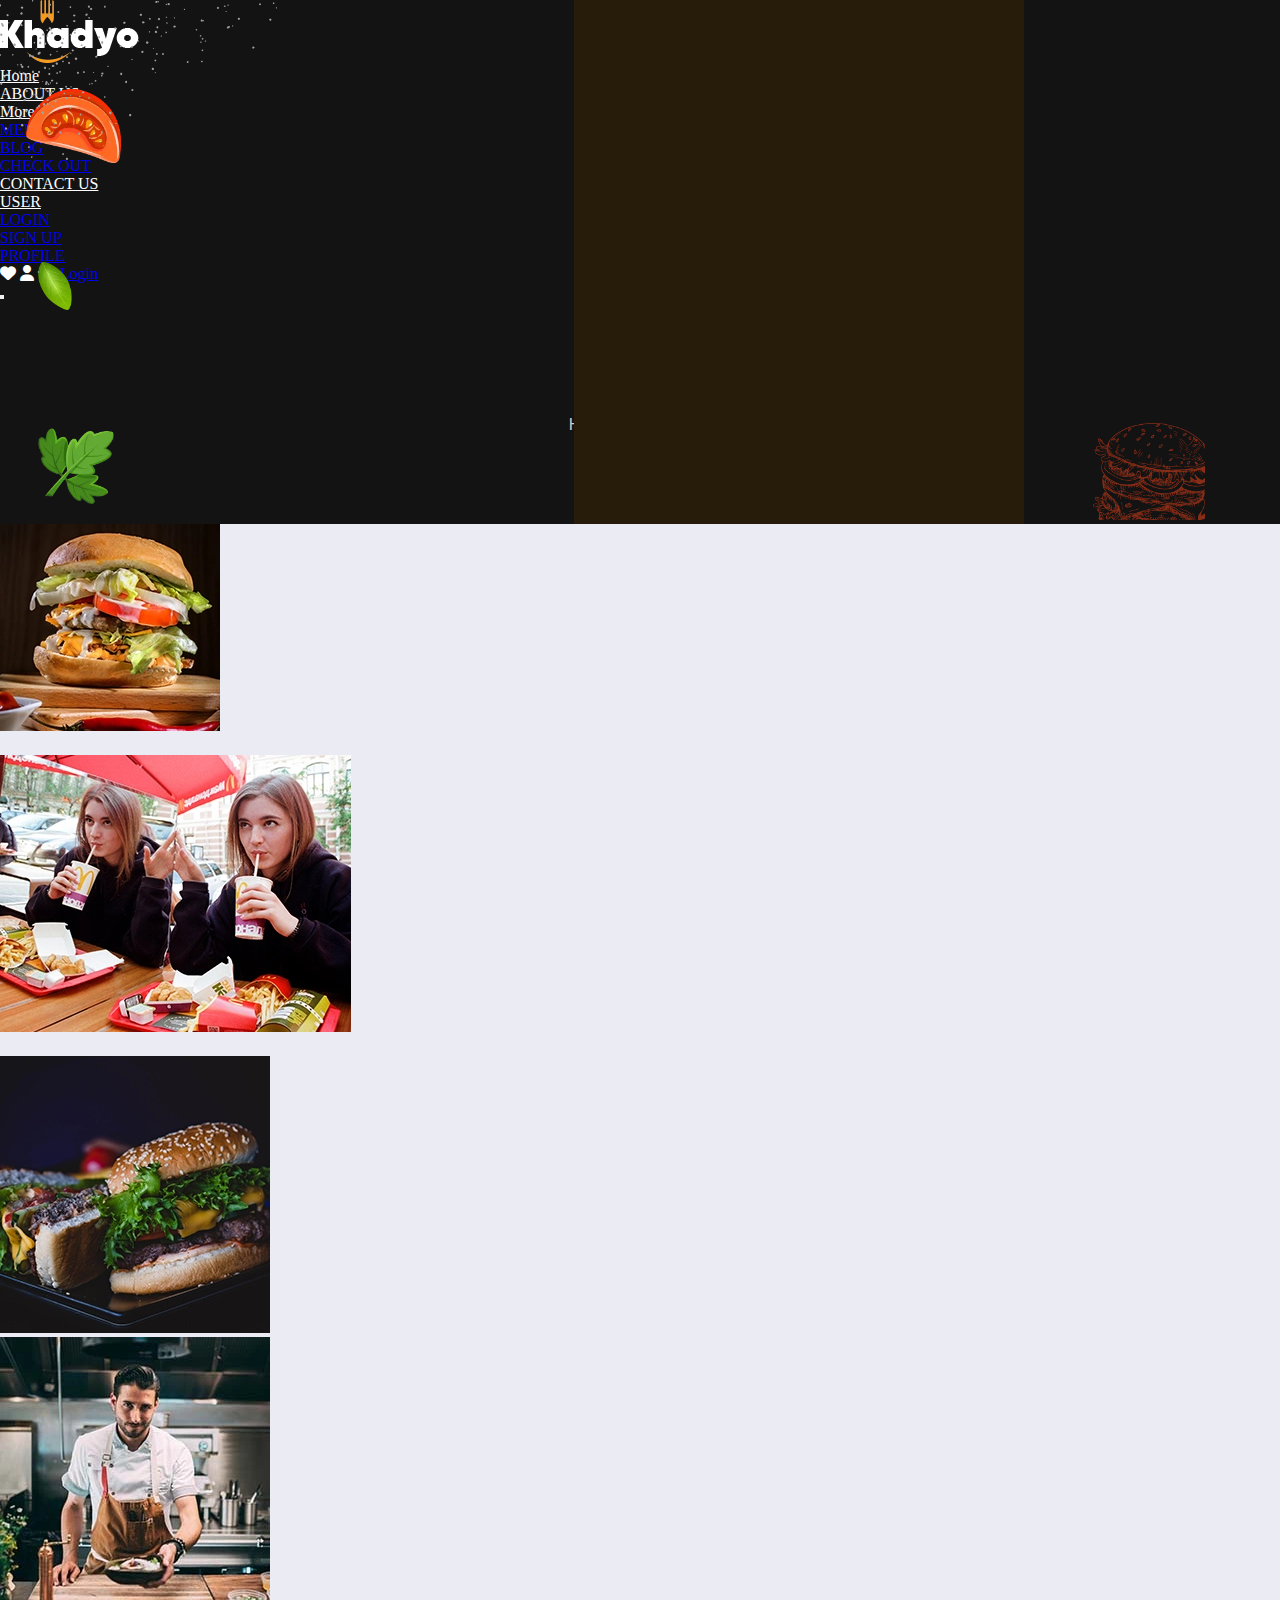
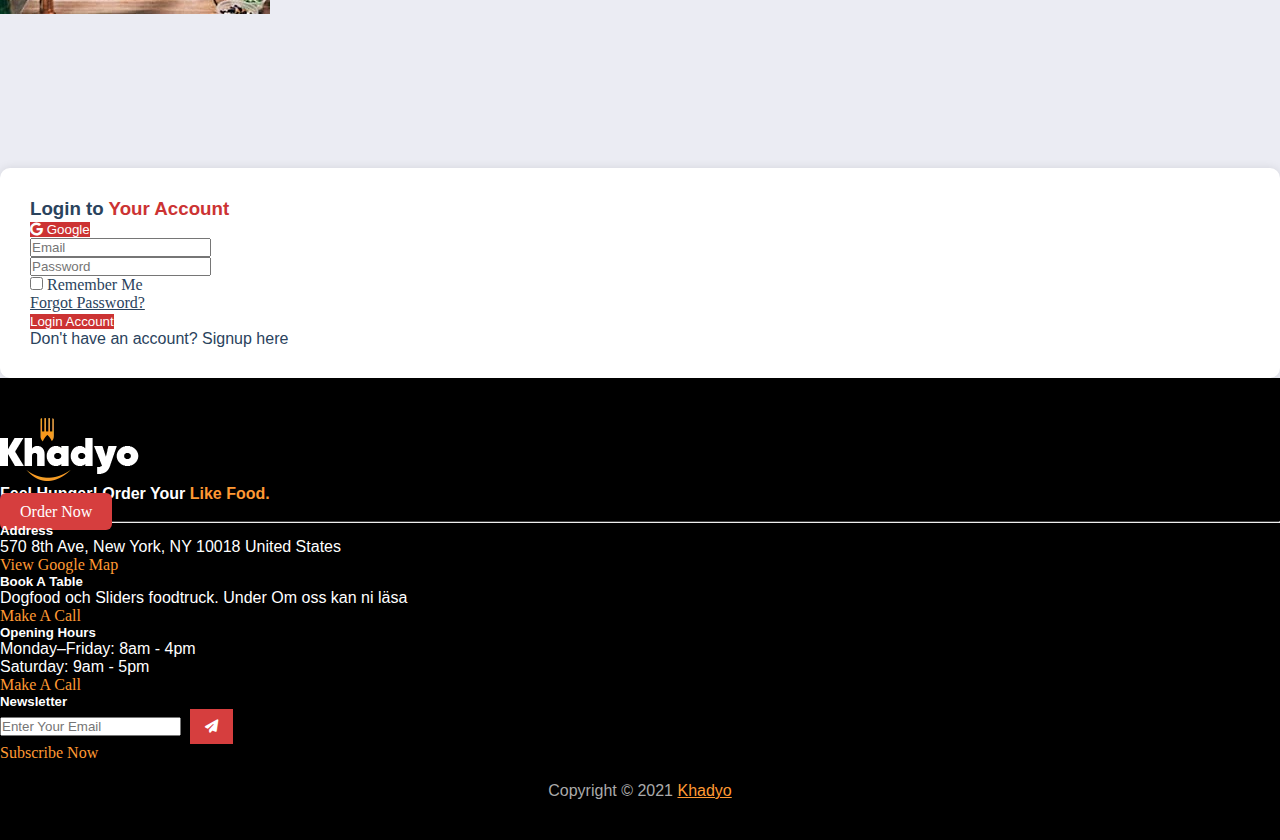
<file: login.html>
<!doctype html>
<html lang="en">
  <head>
    <meta charset="utf-8">
    <meta name="viewport" content="width=device-width, initial-scale=1">
    <title>login</title>
    <!--bootstrap-->
    <link href="https://cdn.jsdelivr.net/npm/bootstrap@5.3.7/dist/css/bootstrap.min.css" rel="stylesheet" integrity="sha384-LN+7fdVzj6u52u30Kp6M/trliBMCMKTyK833zpbD+pXdCLuTusPj697FH4R/5mcr" crossorigin="anonymous">
    <!--fontaowsome-->
    <link rel="stylesheet" href="https://cdnjs.cloudflare.com/ajax/libs/font-awesome/6.7.2/css/all.min.css">
    <!--my css-->
    <link rel="stylesheet" href="assets/css/style.css">
  </head>
  
  <body>
      <header class="header">
        <div class="container "> 
          <div class="shapes ">
      <div class="shape1 ">
        <span>
          <img class="w60" src="./assets/imgs/home-imgs/header1.webp" alt="burger">
        </span>
      </div>
      <div class="shape2 ">
        <span>
          <img class="w60" src="./assets/imgs/home-imgs/header2.webp" alt="burger">
        </span>
      </div>
      <div class="shape3 ">
        <span>
          <img class="w60" src="./assets/imgs/home-imgs/header3.webp" alt="burger">
        </span>
      </div>
      <div class="shape4 ">
        <span>
          <img class="w60" src="./assets/imgs/home-imgs/header4.webp" alt="burger">
        </span>
      </div>
      <div class="shape5 ">
        <span>
          <img class="w60" src="./assets/imgs/home-imgs/header5.webp" alt="burger">
        </span>
      </div>
        
    </div>
    <nav class="navbar navbar-expand-lg ">
  <div class="container  ">
    
    <a class="navbar-brand" href="index.html">
      <img src="assets/imgs/home-imgs/logo.webp" alt="logo">
    </a>
    
    <div class="collapse navbar-collapse" id="navbarSupportedContent">
      <ul class="navbar-nav m-auto mb-2 mb-lg-0">
        <li class="nav-item">
          <a class="nav-link " aria-current="page" href="index.html">Home</a>
        </li>
        <li class="nav-item">
          <a class="nav-link" href="about.html" ">ABOUT US</a>
        </li>
       
        <li class="nav-item dropdown">
          <a class="nav-link dropdown-toggle" href="#" role="button" data-bs-toggle="dropdown" aria-expanded="false">
            More
          </a>
          <ul class="dropdown-menu">
            <li><a class="dropdown-item" href="menu.html">MENU</a></li>
            <li><a class="dropdown-item" href="blog.html">BLOG</a></li>
            <li><a class="dropdown-item" href="check-out.html">CHECK OUT</a></li>
            
          </ul>
        </li>
        <li class="nav-item">
          <a class="nav-link" href="contact.html">CONTACT US</a>
        </li>
       <li class="nav-item dropdown">
          <a class="nav-link dropdown-toggle" href="#" role="button" data-bs-toggle="dropdown" aria-expanded="false">
            USER
          </a>
          <ul class="dropdown-menu">
            <li><a class="dropdown-item" href="login.html">LOGIN</a></li>
            <li><a class="dropdown-item" href="signup.html">SIGN UP</a></li>
            <li><a class="dropdown-item" href="profile.html">PROFILE</a></li>
          </ul>
        </li>
      </ul>
    </div>
   <div class="customer ">
     <a href="#"> <span class="hov1 px-2 border border-white rounded-circle  align-items-center mx-2 py-1"> <i class="fa-solid fa-heart" style="color: #ffffff;"></i></span></a>
     <a href="profile.html"> <span class="hov1 px-2 border border-white rounded-circle  align-items-center mx-2 py-1 "> <i class="fa-solid fa-user" style="color: #ffffff;"></i></span></a>
     <a href="check-out.html"> <span class="hov1 px-2 border border-white rounded-circle align-items-center mx-2 py-1 "> <i class="fa-solid fa-basket-shopping" style="color: #ffffff;"></i></span></a>
      <a href="login.html" type="button" class="btn btn-danger py-2 px-4 mx-3">Login </a>

    </div>
  <button class="navbar-toggler bg-danger" type="button" data-bs-toggle="collapse" data-bs-target="#navbarSupportedContent" aria-controls="navbarSupportedContent" aria-expanded="false" aria-label="Toggle navigation">
      <span class="navbar-toggler-icon"></span>
    </button>
</div>
</nav> 

<div class="page-title">
<h1>Login</h1>
<p>Home / User / Login</p>
</div>
</div>
  </header>
  <main class="">
   <main class="bgc">
  <div class="container  ">
    <div class="row">
    <div class="col-lg-6 col-md-12">
   <div class="about-left">
    <div class="row">
      
    <div class="col-lg-4 col-md-4 col-sm-4 col-4 d-flex align-items-end justify-content-end mb20"> 
      <img class="img1" src="assets/imgs/signup img/1.webp" alt="Image 1" />
    </div>
     <div class="col-lg-8 col-md-8 col-sm-8 col-8 mb20 mt-3"> 
      <img class="img2" src="assets/imgs/signup img/2.webp" alt="Image 2" />
    </div>
    <div class="col-lg-6 col-md-6 col-sm-6 col-6 "> 
      <img class="img3" src="assets/imgs/signup img/3.webp" alt="Image 3" />
    </div>
    <div class="col-lg-5 col-md-5 col-sm-5 col-5 d-flex align-items-stretch "> 
      <img class="img4" src="assets/imgs/signup img/5.webp" alt="Image 4" />
    </div>
    </div>
  </div>
</div>

    <!-- Signup Form -->
     <div class="col-lg-6 col-md-12">
    <div class="signup-form mt-4 justify-content-center align-items-center">
      <h3><span style="color:#2A435D;">Login to</span> <span style="color:#CC3333;">Your Account</span></h3>
      <button class="btn google-btn w-100 my-3">
        <i class="fab fa-google"></i> Google
      </button>
      <form>
        
        <div class="mb-3">
          <input type="email" class="form-control" placeholder="Email" required />
        </div>
        <div class="mb-3">
          <input type="password" class="form-control" placeholder="Password" required />
        </div>
       
        <div class="d-flex justify-content-between align-items-center mb-3">
          <div class="form-check">
            <input class="form-check-input" type="checkbox" id="rememberMe" />
            <label class="form-check-label c3" for="rememberMe">Remember Me</label>
          </div>
          <a href="#" class="text-decoration-none c3">Forgot Password?</a>
        </div>
        <button type="submit" class="btn google-btn w-100 mb-3 ">Login Account</button>
        <p class="text-center c3">Don't have an account? <a href="signup.html" class="login-link c3"> Signup here</a></p>
      </form>
    </div>
  </div>
</div> 
</div>
    
  </main>
  </main>
   <footer class="footer">
  <div class="co1">
    <div class="container">
      <div class="d-flex justify-content-between align-items-center flex-wrap footer-top mb-4">
        <a class="m-2" href="index.html">
          <img src="assets/imgs/home-imgs/logo.webp" alt="logo-footer">
        </a>
        <h4 class="wc py-4">Feel Hunger! Order Your <span class="sc">Like Food.</span></h4>
        <a href="food.html" type="button" class="order-btn mt-3 mt-md-0">Order Now</a>
      </div>

      <hr />

      <div class="row text-start">
        
        <div class="col-md-3 col-sm-6 mb-4">
          <h5>Address</h5>
          <p>570 8th Ave, New York, NY 10018 United States</p>
          <a href="#" class="footer-link">View Google Map</a>
        </div>

        
        <div class="col-md-3 col-sm-6 mb-4">
          <h5>Book A Table</h5>
          <p>Dogfood och Sliders foodtruck. Under Om oss kan ni läsa</p>
          <a href="#" class="footer-link">Make A Call</a>
        </div>

        
        <div class="col-md-3 col-sm-6 mb-4">
          <h5>Opening Hours</h5>
          <p>Monday–Friday: 8am - 4pm<br />Saturday: 9am - 5pm</p>
          <a href="#" class="footer-link">Make A Call</a>
        </div>

        
        <div class="col-md-3 col-sm-6 mb-4">
          <h5>Newsletter</h5>
          <form class="newsletter-form d-flex align-items-center">
            <input type="email" placeholder="Enter Your Email" required />
            <button type="submit"><i class="fas fa-paper-plane"></i></button>
          </form>
          <a href="#" class="footer-link">Subscribe Now</a>
        </div>
      </div>

      <div class="footer-bottom mt-4">
        <p> Copyright &copy; 2021 <a href="index.html" class="text-decoration-none sc">Khadyo</a></p>
      </div>
    </div>
  </div>
</footer>
    
    <script src="https://cdn.jsdelivr.net/npm/bootstrap@5.3.7/dist/js/bootstrap.bundle.min.js" integrity="sha384-ndDqU0Gzau9qJ1lfW4pNLlhNTkCfHzAVBReH9diLvGRem5+R9g2FzA8ZGN954O5Q" crossorigin="anonymous"></script>
  </body>
</html>
</file>
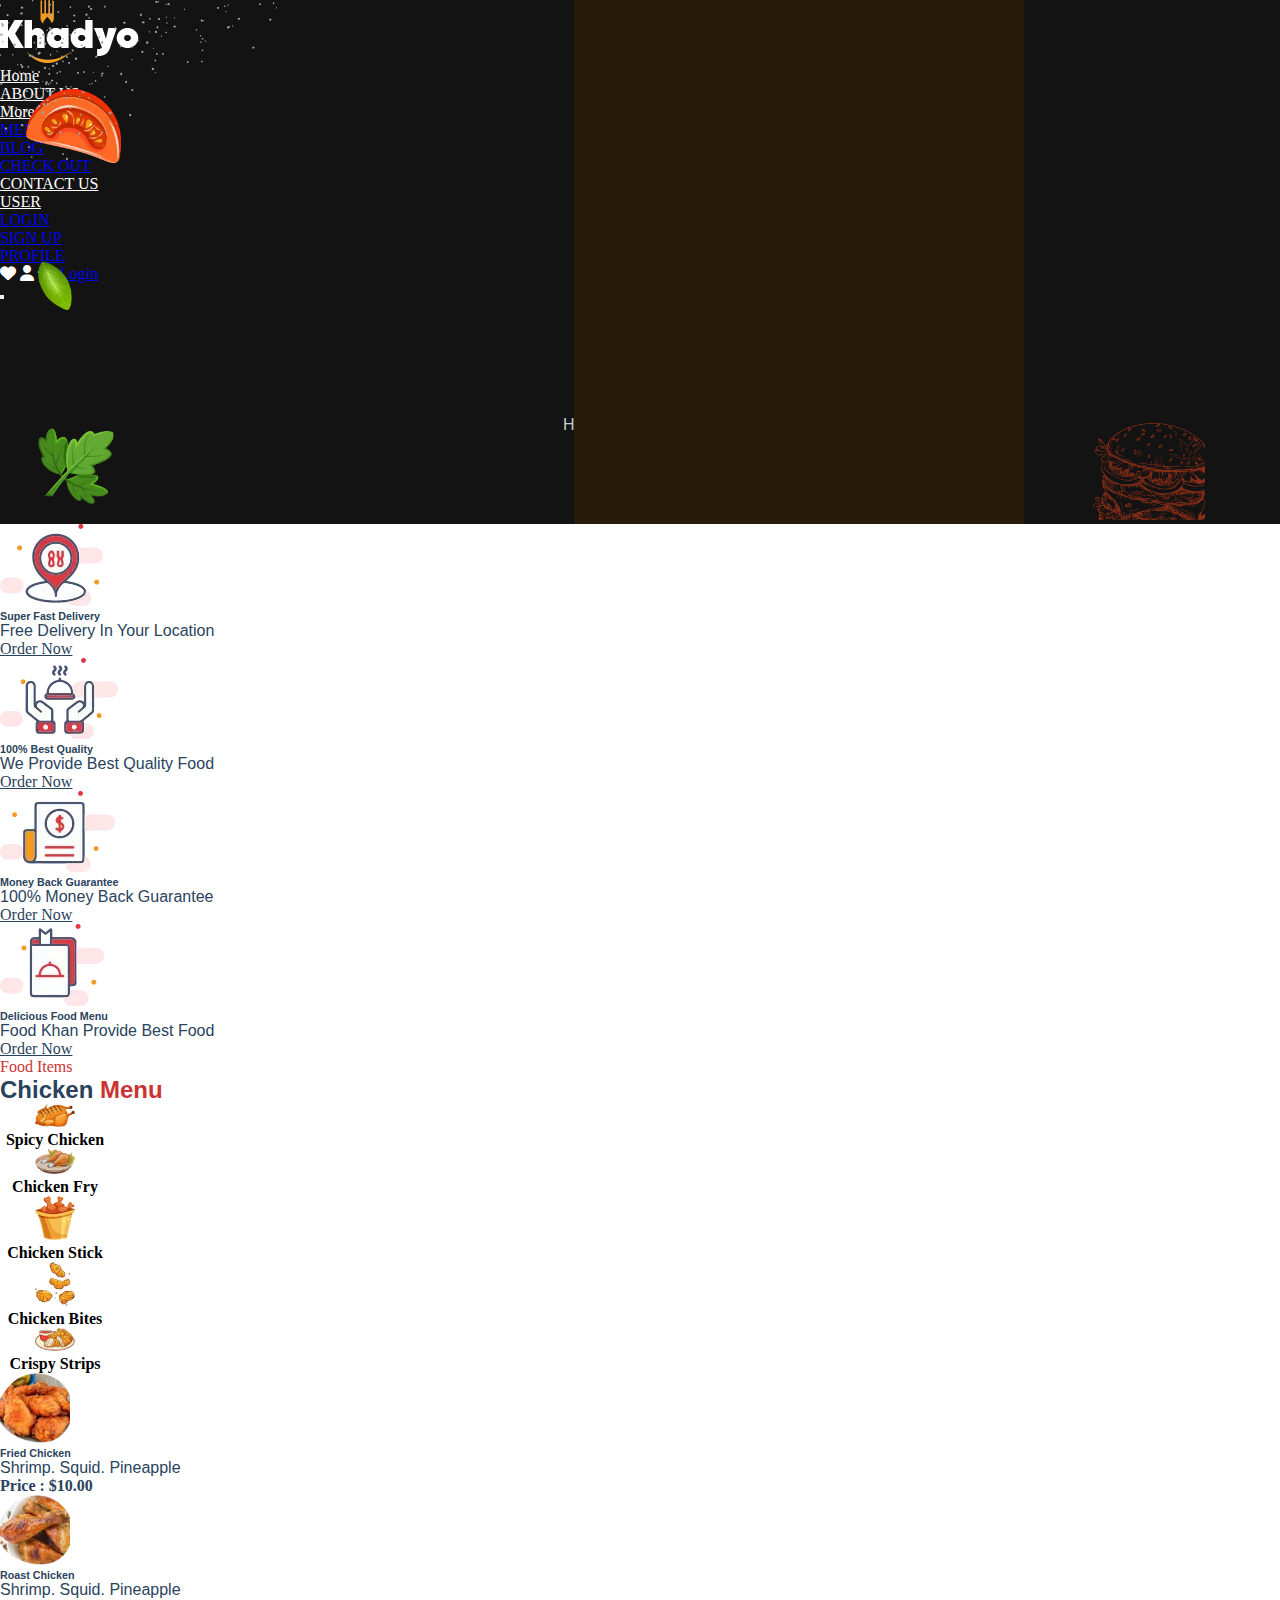
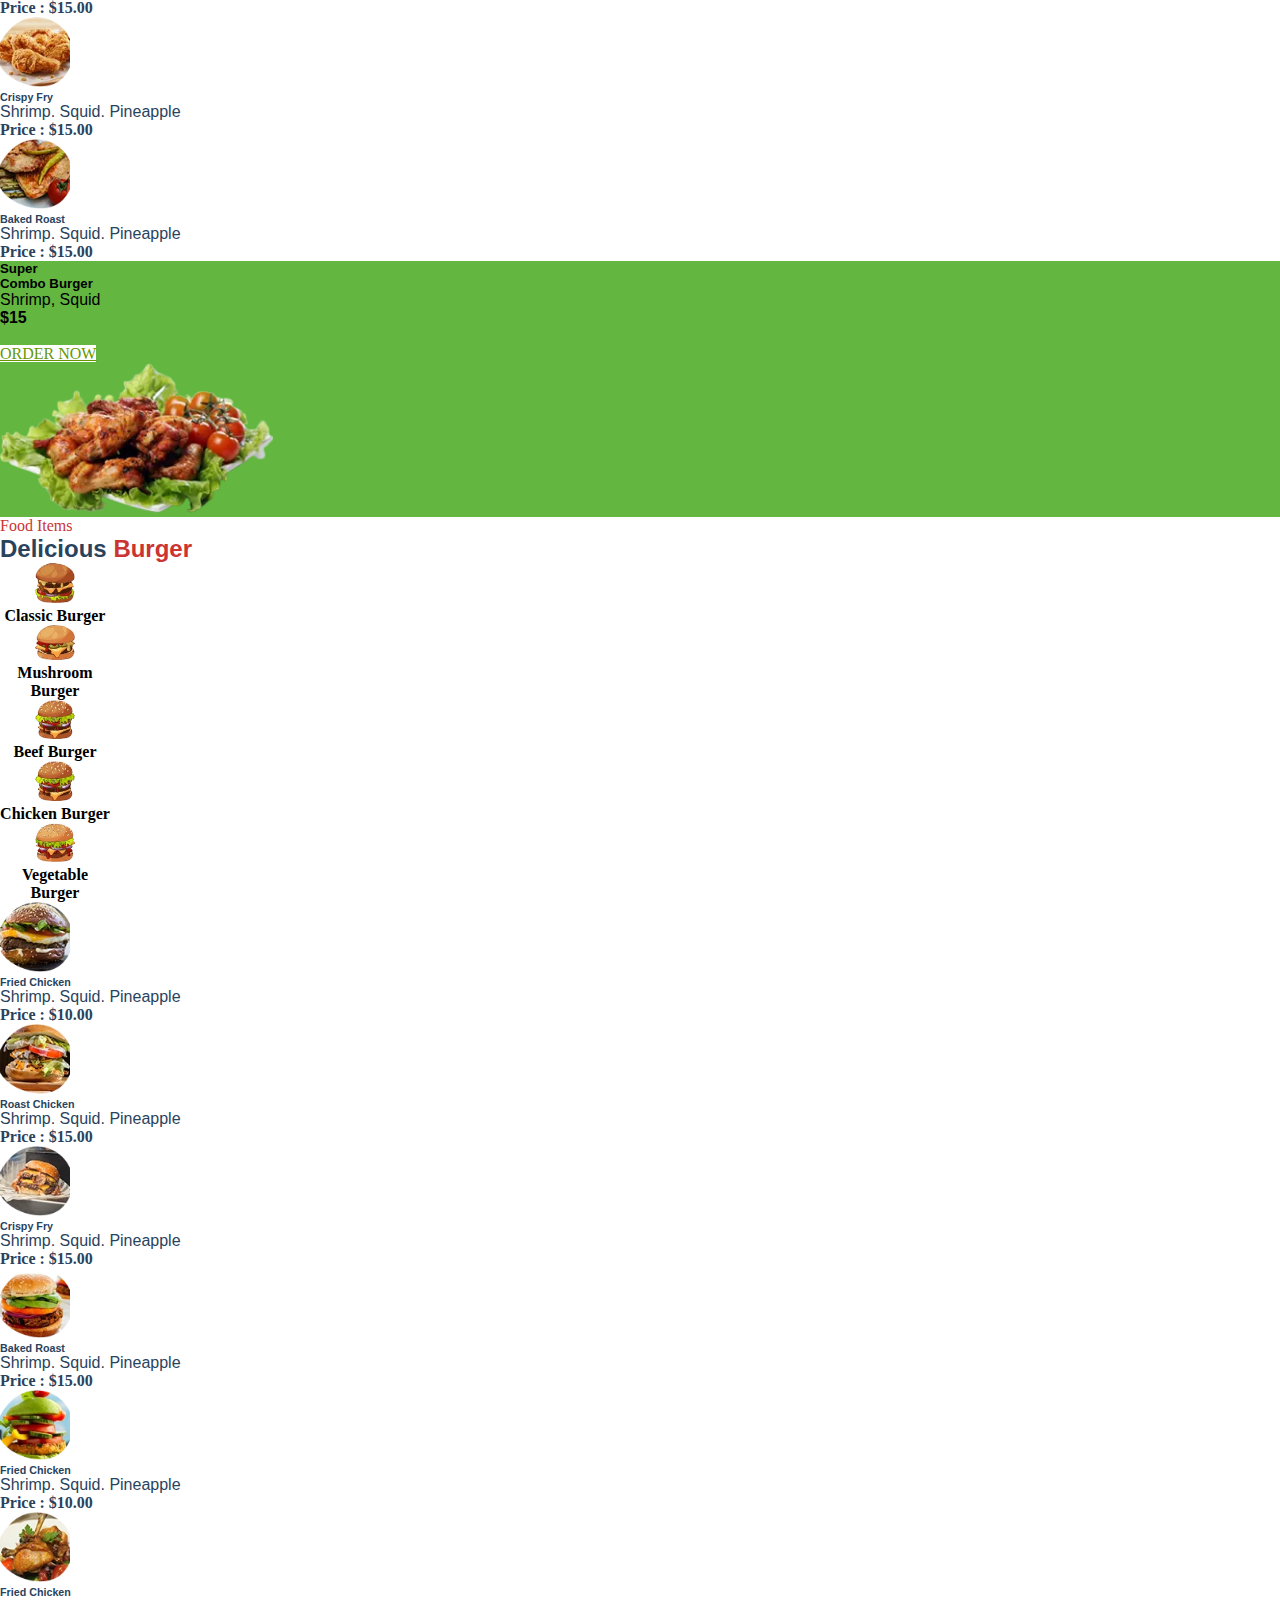
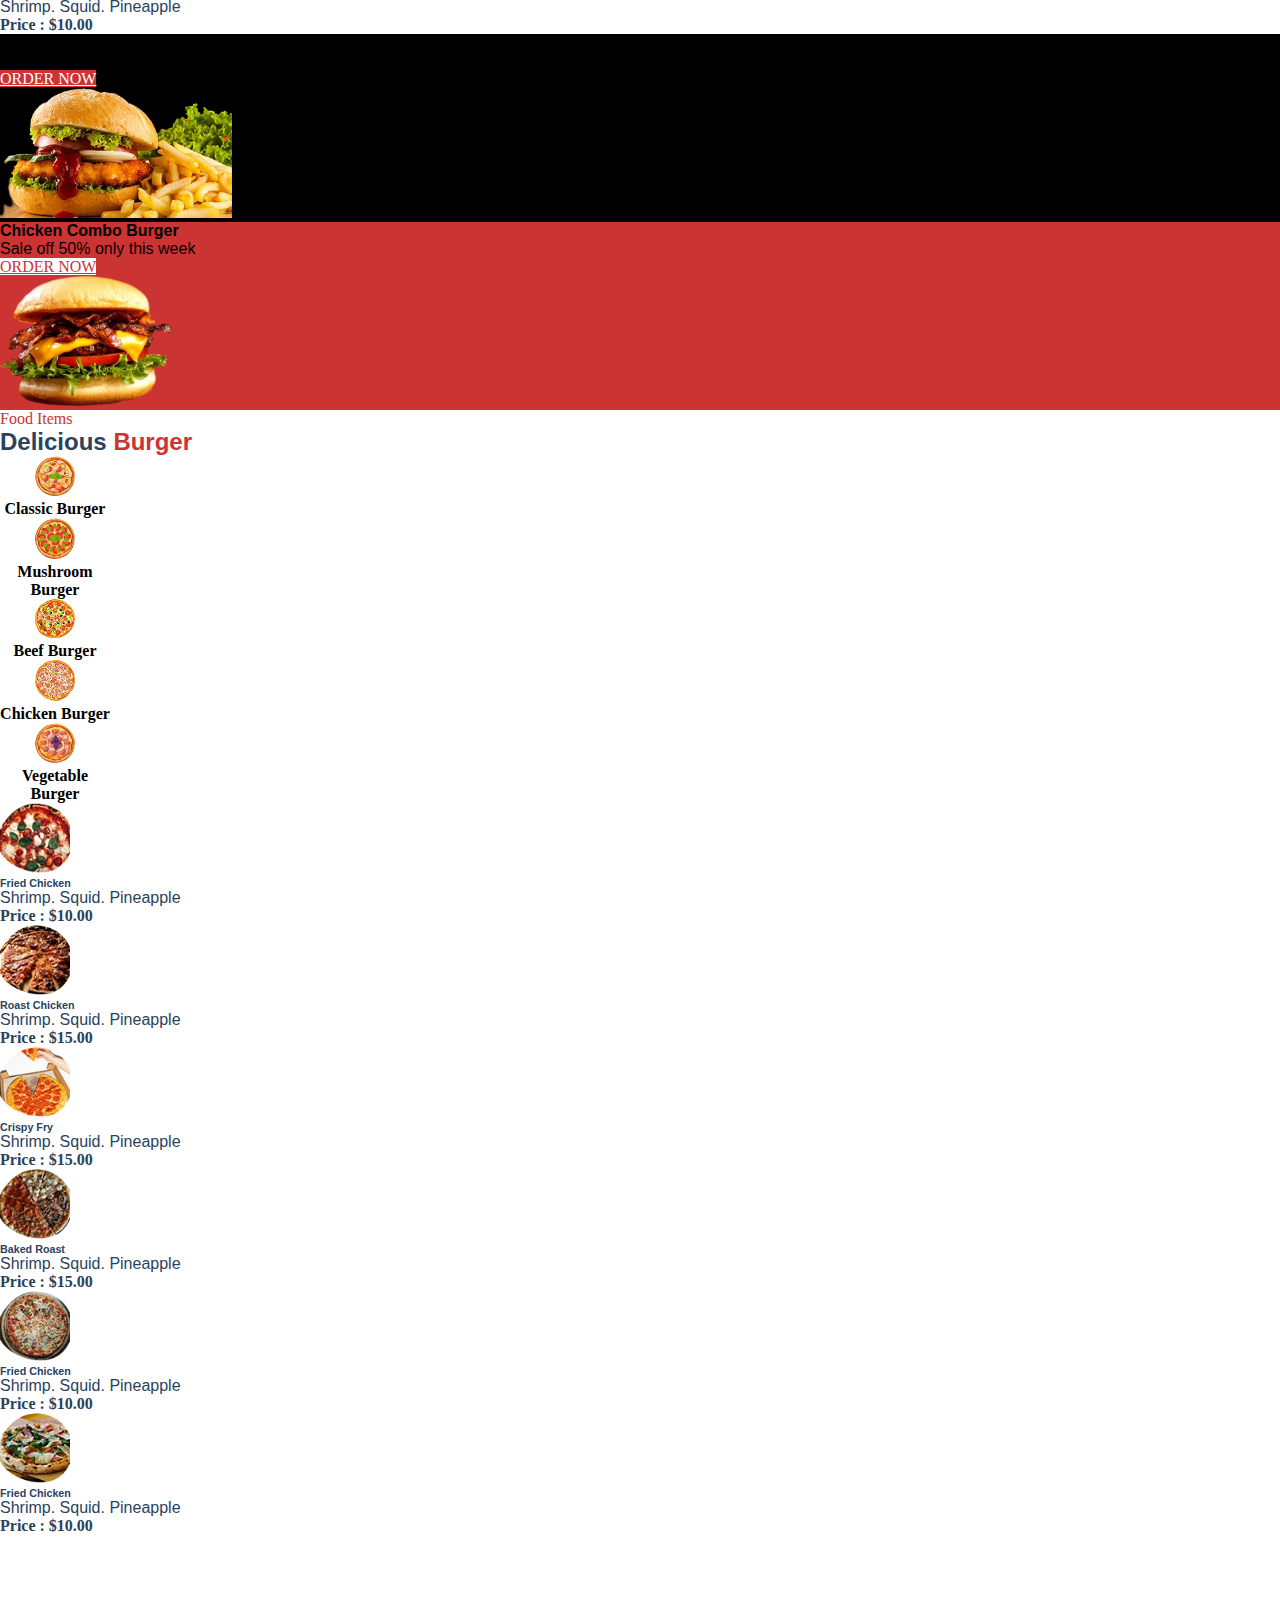
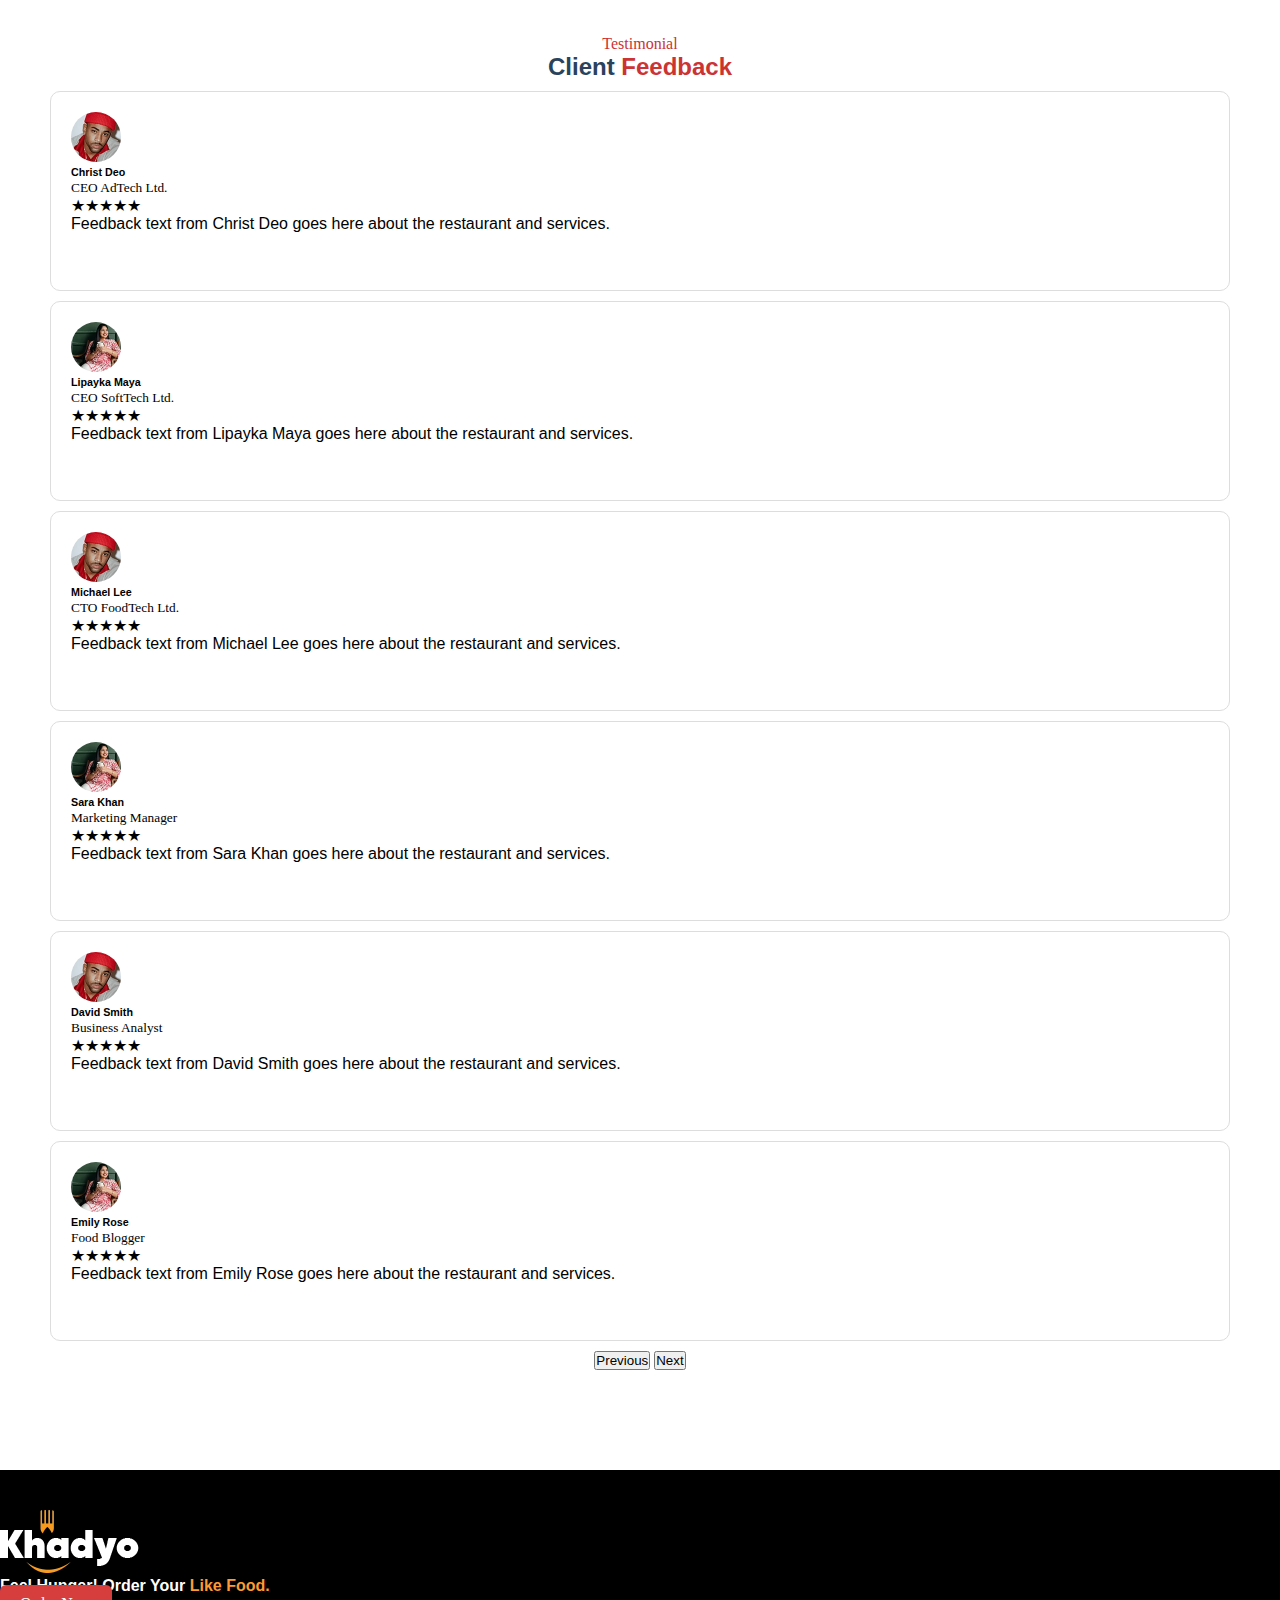
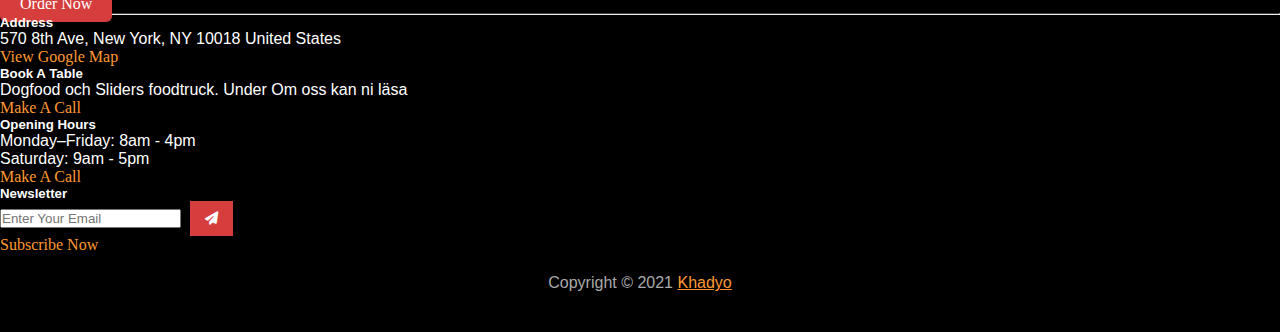
<file: menu.html>
<!doctype html>
<html lang="en">
  <head>
    <meta charset="utf-8">
    <meta name="viewport" content="width=device-width, initial-scale=1">
    <title>menu</title>
    <!--bootstrap-->
    <link href="https://cdn.jsdelivr.net/npm/bootstrap@5.3.7/dist/css/bootstrap.min.css" rel="stylesheet" integrity="sha384-LN+7fdVzj6u52u30Kp6M/trliBMCMKTyK833zpbD+pXdCLuTusPj697FH4R/5mcr" crossorigin="anonymous">
    <!--fontaowsome-->
    <link rel="stylesheet" href="https://cdnjs.cloudflare.com/ajax/libs/font-awesome/6.7.2/css/all.min.css">
    <!--my css-->
    <link rel="stylesheet" href="assets/css/style.css">
  </head>
  
  <body>
      <header class="header position-relative">
        <div class="container "> 
          <div class="shapes ">
      <div class="shape1 ">
        <span>
          <img class="w60" src="./assets/imgs/home-imgs/header1.webp" alt="burger">
        </span>
      </div>
      <div class="shape2 ">
        <span>
          <img class="w60" src="./assets/imgs/home-imgs/header2.webp" alt="burger">
        </span>
      </div>
      <div class="shape3 ">
        <span>
          <img class="w60" src="./assets/imgs/home-imgs/header3.webp" alt="burger">
        </span>
      </div>
      <div class="shape4 ">
        <span>
          <img class="w60" src="./assets/imgs/home-imgs/header4.webp" alt="burger">
        </span>
      </div>
      <div class="shape5 ">
        <span>
          <img class="w60" src="./assets/imgs/home-imgs/header5.webp" alt="burger">
        </span>
      </div>
        
    </div>
    <nav class="navbar navbar-expand-lg ">
  <div class="container  ">
    
    <a class="navbar-brand" href="index.html">
      <img src="assets/imgs/home-imgs/logo.webp" alt="logo">
    </a>
    
    <div class="collapse navbar-collapse" id="navbarSupportedContent">
      <ul class="navbar-nav m-auto mb-2 mb-lg-0">
        <li class="nav-item">
          <a class="nav-link " aria-current="page" href="index.html">Home</a>
        </li>
        <li class="nav-item">
          <a class="nav-link" href="about.html" ">ABOUT US</a>
        </li>
       
        <li class="nav-item dropdown">
          <a class="nav-link dropdown-toggle" href="#" role="button" data-bs-toggle="dropdown" aria-expanded="false">
            More
          </a>
          <ul class="dropdown-menu">
            <li><a class="dropdown-item" href="menu.html">MENU</a></li>
            <li><a class="dropdown-item" href="blog.html">BLOG</a></li>
            <li><a class="dropdown-item" href="check-out.html">CHECK OUT</a></li>
            
          </ul>
        </li>
        <li class="nav-item">
          <a class="nav-link" href="contact.html">CONTACT US</a>
        </li>
       <li class="nav-item dropdown">
          <a class="nav-link dropdown-toggle" href="#" role="button" data-bs-toggle="dropdown" aria-expanded="false">
            USER
          </a>
          <ul class="dropdown-menu">
            <li><a class="dropdown-item" href="login.html">LOGIN</a></li>
            <li><a class="dropdown-item" href="signup.html">SIGN UP</a></li>
            <li><a class="dropdown-item" href="profile.html">PROFILE</a></li>
          </ul>
        </li>
      </ul>
    </div>
   <div class="customer ">
     <a href="#"> <span class="hov1 px-2 border border-white rounded-circle  align-items-center mx-2 py-1"> <i class="fa-solid fa-heart" style="color: #ffffff;"></i></span></a>
     <a href="profile.html"> <span class="hov1 px-2 border border-white rounded-circle  align-items-center mx-2 py-1"> <i class="fa-solid fa-user" style="color: #ffffff;"></i></span></a>
     <a href="check-out.html"> <span class="hov1 px-2 border border-white rounded-circle align-items-center mx-2 py-1 "> <i class="fa-solid fa-basket-shopping" style="color: #ffffff;"></i></span></a>
      <a href="login.html" type="button" class="btn btn-danger py-2 px-4 mx-3">Login </a>

    </div>
  <button class="navbar-toggler bg-danger" type="button" data-bs-toggle="collapse" data-bs-target="#navbarSupportedContent" aria-controls="navbarSupportedContent" aria-expanded="false" aria-label="Toggle navigation">
      <span class="navbar-toggler-icon"></span>
    </button>
</div>
</nav> 

<div class="page-title">
<h1>Menu</h1>
<p>Home / More / Menus</p>
</div>
</div>
  </header>
  <main>
   
<section class="pb-5 position-relative z1 mt-special">
  <div class="container">
    <div class="row text-center g-4">
      <div class="col-md-3">
        <div class="p-4 shadow rounded bg-white text-start">
          <img class="my-2 p-3 " src="./assets/imgs/menu/menu1.webp" alt="Fast Delivery">
          <h6 class="my-2 c3 ">Super Fast Delivery</h6>
          <p class="my-2 c3">Free Delivery In Your Location</p>
          <a href="#" class="mt-2 mb-3 hov10 text-decoration-none  ">Order Now</a>
        </div>
      </div>
      <div class="col-md-3">
        <div class="p-4 shadow rounded bg-white text-start">
          <img class="my-2 p-3 " src="./assets/imgs/menu/menu2.webp" alt="Best Quality">
          <h6 class="my-2 c3 ">100% Best Quality</h6>
          <p class="my-2 c3">We Provide Best Quality Food</p>
          <a href="#" class="mt-2 mb-3 hov10 text-decoration-none  ">Order Now</a>
        </div>
      </div>
      <div class="col-md-3">
        <div class="p-4 shadow rounded bg-white text-start">
         <img class="my-2 p-3 " src="./assets/imgs/menu/menu3.webp" alt="Guarantee">
          <h6 class="my-2 c3">Money Back Guarantee</h6>
          <p class="my-2 c3">100% Money Back Guarantee</p>
          <a href="#" class="mt-2 mb-3 hov10 text-decoration-none  ">Order Now</a>
        </div>
      </div>
      <div class="col-md-3">
        <div class="p-4 shadow rounded bg-white text-start">
          <img class="my-2 p-3 " src="./assets/imgs/menu/menu4.webp" alt="Delicious Food">
          <h6 class="my-2 c3">Delicious Food Menu</h6>
          <p class="my-2 c3">Food Khan Provide Best Food</p>
          <a href="#" class=" mt-2 mb-3 hov10 text-decoration-none ">Order Now</a>
        </div>
      </div>
    </div>
  </div>
</section>

<section class="py-5">
  <div class="container text-center">
    <p class="c1 fw-bold font2 fs-5 ">Food Items</p>
    <h2 class="fw-bold c3">Chicken <span class="c1">Menu</span></h2>

    <!-- Categories -->
    <div class="d-flex flex-wrap justify-content-center gap-3 my-4">
      <div class="menu-category border px-4 pt-3 rounded">
        <img src="./assets/imgs/menu/tc1.webp" alt="Chicken1" style="width: 40px;"><br>
        Spicy Chicken
      </div>
      <div class="menu-category border px-4 pt-3 rounded">
        <img src="./assets/imgs/menu/tc2.webp" alt="Chicken2" style="width: 40px;"><br>
        Chicken Fry
      </div>
      <div class="menu-category border px-4 pt-3 rounded">
        <img src="./assets/imgs/menu/tc3.webp" alt="Chicken3" style="width: 40px;"><br>
        Chicken Stick
      </div>
      <div class="menu-category border px-4 pt-3 rounded">
        <img src="./assets/imgs/menu/tc4.webp" alt="Chicken4" style="width: 40px;"><br>
        Chicken Bites
      </div>
      <div class="menu-category border px-4 pt-3 rounded">
        <img src="./assets/imgs/menu/tc5.webp" alt="Chicken5" style="width: 40px;"><br>
        Crispy Strips
      </div>
  
    </div>

   
   <div class="row g-4">
  
  <div class="col-md-8">
    <div class="row g-4">
      <!-- Item 1 -->
      <div class="col-md-6">
        <div class="p-3 shadow rounded d-flex align-items-center gap-3">
          <img src="./assets/imgs/menu/tc6.webp" alt="Fried Chicken1" class="rounded-circle" style="width: 70px; height: 70px; object-fit: cover;">
          <div class="ms-3 text-start">
            <h6 class="fw-bold mb-1 hov3">Fried Chicken</h6>
            <p class="mb-1 c3">Shrimp. Squid. Pineapple</p>
            <strong class="c3">Price : $10.00</strong>
          </div>
        </div>
      </div>

      <!-- Item 2 -->
      <div class="col-md-6">
        <div class="p-3 shadow rounded d-flex align-items-center gap-3">
          <img src="./assets/imgs/menu/tc7.webp" alt="Roast Chicken2" class="rounded-circle" style="width: 70px; height: 70px; object-fit: cover;">
          <div class="ms-3 text-start">
            <h6 class="fw-bold mb-1 hov3">Roast Chicken</h6>
            <p class="mb-1 c3">Shrimp. Squid. Pineapple</p>
            <strong class="c3">Price : $15.00</strong>
          </div>
        </div>
      </div>

      <!-- Item 3 -->
      <div class="col-md-6">
        <div class="p-3 shadow rounded d-flex align-items-center gap-3">
          <img src="./assets/imgs/menu/tc8.webp" alt="Roast Chicken3" class="rounded-circle" style="width: 70px; height: 70px; object-fit: cover;">
          <div class="ms-3 text-start">
            <h6 class="fw-bold mb-1 hov3">Crispy Fry</h6>
            <p class="mb-1 c3">Shrimp. Squid. Pineapple</p>
            <strong class="c3">Price : $15.00</strong>
          </div>
        </div>
      </div>

      <!-- Item 4 -->
      <div class="col-md-6">
        <div class="p-3 shadow rounded d-flex align-items-center gap-3">
          <img src="./assets/imgs/menu/tc9.webp" alt="Roast Chicken4" class="rounded-circle" style="width: 70px; height: 70px; object-fit: cover;">
          <div class="ms-3 text-start">
            <h6 class="fw-bold mb-1 hov3">Baked Roast</h6>
            <p class="mb-1 c3">Shrimp. Squid. Pineapple</p>
            <strong class="c3">Price : $15.00</strong>
          </div>
        </div>
      </div>
    </div>
  </div>

  
  <div class="col-md-4">
    <div class="p-3 shadow rounded text-white d-flex justify-content-between align-items-center h-100" style="background-color: #63B740;">
      <div>
        <h5 class="fw-bold">Super<br>Combo Burger</h5>
        <p>Shrimp, Squid</p>
        <h4 class="bg-danger text-white px-3 py-1 d-inline-block rounded-circle">$15</h4>
        <br>
        <a href="#" class="btn hov12 mt-2">ORDER NOW</a>
      </div>
      <div>
        <img src="./assets/imgs/menu/chicken-banner.webp" alt="banner" class="img-fluid" style="max-height: 150px;">
      </div>
    </div>
  </div>
</div>
  </div>
</section>

<section class="py-5">
  <div class="container text-center">
    <p class="c1 fw-bold font2 fs-5">Food Items</p>
    <h2 class="fw-bold c3">Delicious <span class="c1">Burger</span></h2>

    <!-- Categories -->
    <div class="d-flex flex-wrap justify-content-center gap-3 my-4">
      <div class="menu-category border px-4 pt-3 rounded">
        <img src="./assets/imgs/menu/bn1.webp" alt="Burger1" style="width: 40px;"><br>
        Classic Burger
      </div>
      <div class="menu-category border px-4 pt-3 rounded">
        <img src="./assets/imgs/menu/bn2.webp" alt="Burger2" style="width: 40px;"><br>
        Mushroom Burger
      </div>
      <div class="menu-category border px-4 pt-3 rounded">
        <img src="./assets/imgs/menu/bn4.webp" alt="Burger3" style="width: 40px;"><br>
        Beef Burger
      </div>
      <div class="menu-category border px-4 pt-3 rounded">
        <img src="./assets/imgs/menu/bn4.webp" alt="Burger4" style="width: 40px;"><br>
        Chicken Burger
      </div>
      <div class="menu-category border px-4 pt-3 rounded">
        <img src="./assets/imgs/menu/bn5.webp" alt="Burger5" style="width: 40px;"><br>
        Vegetable Burger
      </div>
  
    </div>

    <!-- Menu Items -->
   <div class="row g-4">
  <!-- Left Column (Chicken Items) -->
  <div class="">
    <div class="row g-4">
      <!-- Item 1 -->
      <div class="col-md-4">
        <div class="p-3 shadow rounded d-flex align-items-center gap-3">
          <img src="./assets/imgs/menu/bn6.webp" alt="Fried Chicken1" class="rounded-circle" style="width: 70px; height: 70px; object-fit: cover;">
          <div class="ms-3 text-start">
            <h6 class="fw-bold mb-1 hov3">Fried Chicken</h6>
            <p class="mb-1 c3">Shrimp. Squid. Pineapple</p>
            <strong class="c3">Price : $10.00</strong>
          </div>
        </div>
      </div>

      <!-- Item 2 -->
      <div class="col-md-4">
        <div class="p-3 shadow rounded d-flex align-items-center gap-3">
          <img src="./assets/imgs/menu/bn7.webp" alt="Roast Chicken2" class="rounded-circle" style="width: 70px; height: 70px; object-fit: cover;">
          <div class="ms-3 text-start">
            <h6 class="fw-bold mb-1 hov3">Roast Chicken</h6>
            <p class="mb-1 c3">Shrimp. Squid. Pineapple</p>
            <strong class="c3">Price : $15.00</strong>
          </div>
        </div>
      </div>

      <!-- Item 3 -->
      <div class="col-md-4">
        <div class="p-3 shadow rounded d-flex align-items-center gap-3">
          <img src="./assets/imgs/menu/bn8.webp" alt="Roast Chicken3" class="rounded-circle" style="width: 70px; height: 70px; object-fit: cover;">
          <div class="ms-3 text-start">
            <h6 class="fw-bold mb-1 hov3">Crispy Fry</h6>
            <p class="mb-1 c3">Shrimp. Squid. Pineapple</p>
            <strong class="c3">Price : $15.00</strong>
          </div>
        </div>
      </div>

      <!-- Item 4 -->
      <div class="col-md-4">
        <div class="p-3 shadow rounded d-flex align-items-center gap-3">
          <img src="./assets/imgs/menu/bn9.webp" alt="Roast Chicken4" class="rounded-circle" style="width: 70px; height: 70px; object-fit: cover;">
          <div class="ms-3 text-start">
            <h6 class="fw-bold mb-1 hov3">Baked Roast</h6>
            <p class="mb-1 c3">Shrimp. Squid. Pineapple</p>
            <strong class="c3">Price : $15.00</strong>
          </div>
        </div>
      </div>
      <div class="col-md-4">
        <div class="p-3 shadow rounded d-flex align-items-center gap-3">
          <img src="./assets/imgs/menu/bn10.webp" alt="Fried Chicken1" class="rounded-circle" style="width: 70px; height: 70px; object-fit: cover;">
          <div class="ms-3 text-start">
            <h6 class="fw-bold mb-1 hov3">Fried Chicken</h6>
            <p class="mb-1 c3">Shrimp. Squid. Pineapple</p>
            <strong class="c3">Price : $10.00</strong>
          </div>
        </div>
      </div>
      <div class="col-md-4">
        <div class="p-3 shadow rounded d-flex align-items-center gap-3">
          <img src="./assets/imgs/menu/bn11.webp" alt="Fried Chicken1" class="rounded-circle" style="width: 70px; height: 70px; object-fit: cover;">
          <div class="ms-3 text-start">
            <h6 class="fw-bold mb-1 hov3">Fried Chicken</h6>
            <p class="mb-1 c3">Shrimp. Squid. Pineapple</p>
            <strong class="c3">Price : $10.00</strong>
          </div>
        </div>
      </div>
    </div>
  </div>

  <!-- Right Column (Combo Banner) -->
  <!-- Bottom Promotional Banners -->
<div class="row g-4 mt-5">
  <!-- Banner 1 -->
  <div class="col-md-6">
    <div class="p-4 shadow rounded text-white d-flex justify-content-between align-items-center" style="background-color: #000;">
      <div>
        <h4 class="fw-bold">Buzzed Burger</h4>
        <p>Sale off 50% only this week</p>
        <a href="#" class="btn hov6 mt-2">ORDER NOW</a>
      </div>
      <div>
        <img src="./assets/imgs/home-imgs/1p1.webp" alt="Buzzed Burger" class="img-fluid" style="max-height: 130px;">
      </div>
    </div>
  </div>

  <!-- Banner 2 -->
  <div class="col-md-6">
    <div class="p-4 shadow rounded text-white d-flex justify-content-between align-items-center" style="background-color: #CC3333;">
      <div>
        <h4 class="fw-bold">Chicken Combo Burger</h4>
        <p>Sale off 50% only this week</p>
        <a href="#" class="btn hov13 mt-2">ORDER NOW</a>
      </div>
      <div>
        <img src="./assets/imgs/home-imgs/1p4.webp" alt="Chicken Combo Burger" class="img-fluid" style="max-height: 130px;">
      </div>
    </div>
  </div>
</div>
</div>
  </div>
</section>

<section class="py-5">
  <div class="container text-center">
    <p class="c1 fw-bold font2 fs-5">Food Items</p>
    <h2 class="fw-bold c3">Delicious <span class="c1">Burger</span></h2>

    <!-- Categories -->
    <div class="d-flex flex-wrap justify-content-center gap-3 my-4">
      <div class="menu-category border px-4 pt-3 rounded">
        <img src="./assets/imgs/menu/pm1.webp" alt="Burger1" style="width: 40px;"><br>
        Classic Burger
      </div>
      <div class="menu-category border px-4 pt-3 rounded">
        <img src="./assets/imgs/menu/pm2.webp" alt="Burger2" style="width: 40px;"><br>
        Mushroom Burger
      </div>
      <div class="menu-category border px-4 pt-3 rounded">
        <img src="./assets/imgs/menu/pm3.webp" alt="Burger3" style="width: 40px;"><br>
        Beef Burger
      </div>
      <div class="menu-category border px-4 pt-3 rounded">
        <img src="./assets/imgs/menu/pm4.webp" alt="Burger4" style="width: 40px;"><br>
        Chicken Burger
      </div>
      <div class="menu-category border px-4 pt-3 rounded">
        <img src="./assets/imgs/menu/pm5.webp" alt="Burger5" style="width: 40px;"><br>
        Vegetable Burger
      </div>
  
    </div>

    <!-- Menu Items -->
   <div class="row g-4">
  <!-- Left Column (Chicken Items) -->
  <div class="">
    <div class="row g-4">
      <!-- Item 1 -->
      <div class="col-md-4">
        <div class="p-3 shadow rounded d-flex align-items-center gap-3">
          <img src="./assets/imgs/home-imgs/piz1.webp" alt="Fried Chicken1" class="rounded-circle" style="width: 70px; height: 70px; object-fit: cover;">
          <div class="ms-3 text-start">
            <h6 class="fw-bold mb-1 hov3">Fried Chicken</h6>
            <p class="mb-1 c3">Shrimp. Squid. Pineapple</p>
            <strong class="c3">Price : $10.00</strong>
          </div>
        </div>
      </div>

      <!-- Item 2 -->
      <div class="col-md-4">
        <div class="p-3 shadow rounded d-flex align-items-center gap-3">
          <img src="./assets/imgs/home-imgs/piz2.webp" alt="Roast Chicken2" class="rounded-circle" style="width: 70px; height: 70px; object-fit: cover;">
          <div class="ms-3 text-start">
            <h6 class="fw-bold mb-1 hov3">Roast Chicken</h6>
            <p class="mb-1 c3">Shrimp. Squid. Pineapple</p>
            <strong class="c3">Price : $15.00</strong>
          </div>
        </div>
      </div>

      <!-- Item 3 -->
      <div class="col-md-4">
        <div class="p-3 shadow rounded d-flex align-items-center gap-3">
          <img src="./assets/imgs/home-imgs/piz3.webp" alt="Roast Chicken3" class="rounded-circle" style="width: 70px; height: 70px; object-fit: cover;">
          <div class="ms-3 text-start">
            <h6 class="fw-bold mb-1 hov3">Crispy Fry</h6>
            <p class="mb-1 c3">Shrimp. Squid. Pineapple</p>
            <strong class="c3">Price : $15.00</strong>
          </div>
        </div>
      </div>

      <!-- Item 4 -->
      <div class="col-md-4">
        <div class="p-3 shadow rounded d-flex align-items-center gap-3">
          <img src="./assets/imgs/home-imgs/piz4.webp" alt="Roast Chicken4" class="rounded-circle" style="width: 70px; height: 70px; object-fit: cover;">
          <div class="ms-3 text-start">
            <h6 class="fw-bold mb-1 hov3">Baked Roast</h6>
            <p class="mb-1 c3">Shrimp. Squid. Pineapple</p>
            <strong class="c3">Price : $15.00</strong>
          </div>
        </div>
      </div>
      <div class="col-md-4">
        <div class="p-3 shadow rounded d-flex align-items-center gap-3">
          <img src="./assets/imgs/home-imgs/piz5.webp" alt="Fried Chicken1" class="rounded-circle" style="width: 70px; height: 70px; object-fit: cover;">
          <div class="ms-3 text-start">
            <h6 class="fw-bold mb-1 hov3">Fried Chicken</h6>
            <p class="mb-1 c3">Shrimp. Squid. Pineapple</p>
            <strong class="c3">Price : $10.00</strong>
          </div>
        </div>
      </div>
      <div class="col-md-4">
        <div class="p-3 shadow rounded d-flex align-items-center gap-3">
          <img src="./assets/imgs/home-imgs/piz6.webp" alt="Fried Chicken1" class="rounded-circle" style="width: 70px; height: 70px; object-fit: cover;">
          <div class="ms-3 text-start">
            <h6 class="fw-bold mb-1 hov3">Fried Chicken</h6>
            <p class="mb-1 c3">Shrimp. Squid. Pineapple</p>
            <strong class="c3">Price : $10.00</strong>
          </div>
        </div>
      </div>
    </div>
  </div>


</div>
  </div>
</section>


   <section class="testimonial-section">
<div class="testimonial-section">
  <p class="c1 font2 fs-5">Testimonial</p>
  <h2><span class="fw-bold c3">Client</span> <span class="c1 fw-bold">Feedback</span></h2>

  <div id="testimonialCarousel" class="carousel slide mt-4" data-bs-ride="carousel" data-bs-interval="3000">
    <div class="carousel-inner">

      
      <div class="carousel-item active">
        <div class="row justify-content-center">
          <div class="col-md-5">
            <div class="testimonial-card">
              <div class="d-flex align-items-center mb-2">
                <img src="./assets/imgs/home-imgs/feedback1.webp" alt="Client 1" class="me-3">
                <div>
                  <h6 class="mb-0">Christ Deo</h6>
                  <small>CEO AdTech Ltd.</small>
                  <div class="text-warning">★★★★★</div>
                </div>
              </div>
              <p class="small">Feedback text from Christ Deo goes here about the restaurant and services.</p>
            </div>
          </div>
          <div class="col-md-5">
            <div class="testimonial-card">
              <div class="d-flex align-items-center mb-2">
                <img src="./assets/imgs/home-imgs/feedback2.webp" alt="Client 2" class="me-3">
                <div>
                  <h6 class="mb-0">Lipayka Maya</h6>
                  <small>CEO SoftTech Ltd.</small>
                  <div class="text-warning">★★★★★</div>
                </div>
              </div>
              <p class="small">Feedback text from Lipayka Maya goes here about the restaurant and services.</p>
            </div>
          </div>
        </div>
      </div>

     
      <div class="carousel-item">
        <div class="row justify-content-center">
          <div class="col-md-5">
            <div class="testimonial-card">
              <div class="d-flex align-items-center mb-2">
                <img src="./assets/imgs/home-imgs/feedback1.webp" alt="Client 3" class="me-3">
                <div>
                  <h6 class="mb-0">Michael Lee</h6>
                  <small>CTO FoodTech Ltd.</small>
                  <div class="text-warning">★★★★★</div>
                </div>
              </div>
              <p class="small">Feedback text from Michael Lee goes here about the restaurant and services.</p>
            </div>
          </div>
          <div class="col-md-5">
            <div class="testimonial-card">
              <div class="d-flex align-items-center mb-2">
                <img src="./assets/imgs/home-imgs/feedback2.webp" alt="Client 4" class="me-3">
                <div>
                  <h6 class="mb-0">Sara Khan</h6>
                  <small>Marketing Manager</small>
                  <div class="text-warning">★★★★★</div>
                </div>
              </div>
              <p class="small">Feedback text from Sara Khan goes here about the restaurant and services.</p>
            </div>
          </div>
        </div>
      </div>

      
      <div class="carousel-item">
        <div class="row justify-content-center">
          <div class="col-md-5">
            <div class="testimonial-card">
              <div class="d-flex align-items-center mb-2">
                <img src="./assets/imgs/home-imgs/feedback1.webp" alt="Client 5" class="me-3">
                <div>
                  <h6 class="mb-0">David Smith</h6>
                  <small>Business Analyst</small>
                  <div class="text-warning">★★★★★</div>
                </div>
              </div>
              <p class="small">Feedback text from David Smith goes here about the restaurant and services.</p>
            </div>
          </div>
          <div class="col-md-5">
            <div class="testimonial-card">
              <div class="d-flex align-items-center mb-2">
                <img src="./assets/imgs/home-imgs/feedback2.webp" alt="Client 6" class="me-3">
                <div>
                  <h6 class="mb-0">Emily Rose</h6>
                  <small>Food Blogger</small>
                  <div class="text-warning">★★★★★</div>
                </div>
              </div>
              <p class="small">Feedback text from Emily Rose goes here about the restaurant and services.</p>
            </div>
          </div>
        </div>
      </div>

    </div>

    
    <button class="carousel-control-prev" type="button" data-bs-target="#testimonialCarousel" data-bs-slide="prev">
      <span class="carousel-control-prev-icon bg-dark rounded-circle" aria-hidden="true"></span>
      <span class="visually-hidden">Previous</span>
    </button>
    <button class="carousel-control-next" type="button" data-bs-target="#testimonialCarousel" data-bs-slide="next">
      <span class="carousel-control-next-icon bg-dark rounded-circle" aria-hidden="true"></span>
      <span class="visually-hidden">Next</span>
    </button>

  </div>
</div>
</section>
  </main>
   <footer class="footer">
  <div class="co1">
    <div class="container">
      <div class="d-flex justify-content-between align-items-center flex-wrap footer-top mb-4">
        <a class="m-2" href="index.html">
          <img src="assets/imgs/home-imgs/logo.webp" alt="logo-footer">
        </a>
        <h4 class="wc py-4">Feel Hunger! Order Your <span class="sc">Like Food.</span></h4>
        <a href="food.html" type="button" class="order-btn mt-3 mt-md-0">Order Now</a>
      </div>

      <hr />

      <div class="row text-start">
        
        <div class="col-md-3 col-sm-6 mb-4">
          <h5>Address</h5>
          <p>570 8th Ave, New York, NY 10018 United States</p>
          <a href="#" class="footer-link">View Google Map</a>
        </div>

        
        <div class="col-md-3 col-sm-6 mb-4">
          <h5>Book A Table</h5>
          <p>Dogfood och Sliders foodtruck. Under Om oss kan ni läsa</p>
          <a href="#" class="footer-link">Make A Call</a>
        </div>

        
        <div class="col-md-3 col-sm-6 mb-4">
          <h5>Opening Hours</h5>
          <p>Monday–Friday: 8am - 4pm<br />Saturday: 9am - 5pm</p>
          <a href="#" class="footer-link">Make A Call</a>
        </div>

        
        <div class="col-md-3 col-sm-6 mb-4">
          <h5>Newsletter</h5>
          <form class="newsletter-form d-flex align-items-center">
            <input type="email" placeholder="Enter Your Email" required />
            <button type="submit"><i class="fas fa-paper-plane"></i></button>
          </form>
          <a href="#" class="footer-link">Subscribe Now</a>
        </div>
      </div>

      <div class="footer-bottom mt-4">
        <p> Copyright &copy; 2021 <a href="index.html" class="text-decoration-none sc">Khadyo</a></p>
      </div>
    </div>
  </div>
</footer>
    
    <script src="https://cdn.jsdelivr.net/npm/bootstrap@5.3.7/dist/js/bootstrap.bundle.min.js" integrity="sha384-ndDqU0Gzau9qJ1lfW4pNLlhNTkCfHzAVBReH9diLvGRem5+R9g2FzA8ZGN954O5Q" crossorigin="anonymous"></script>
  </body>
</html>
</file>
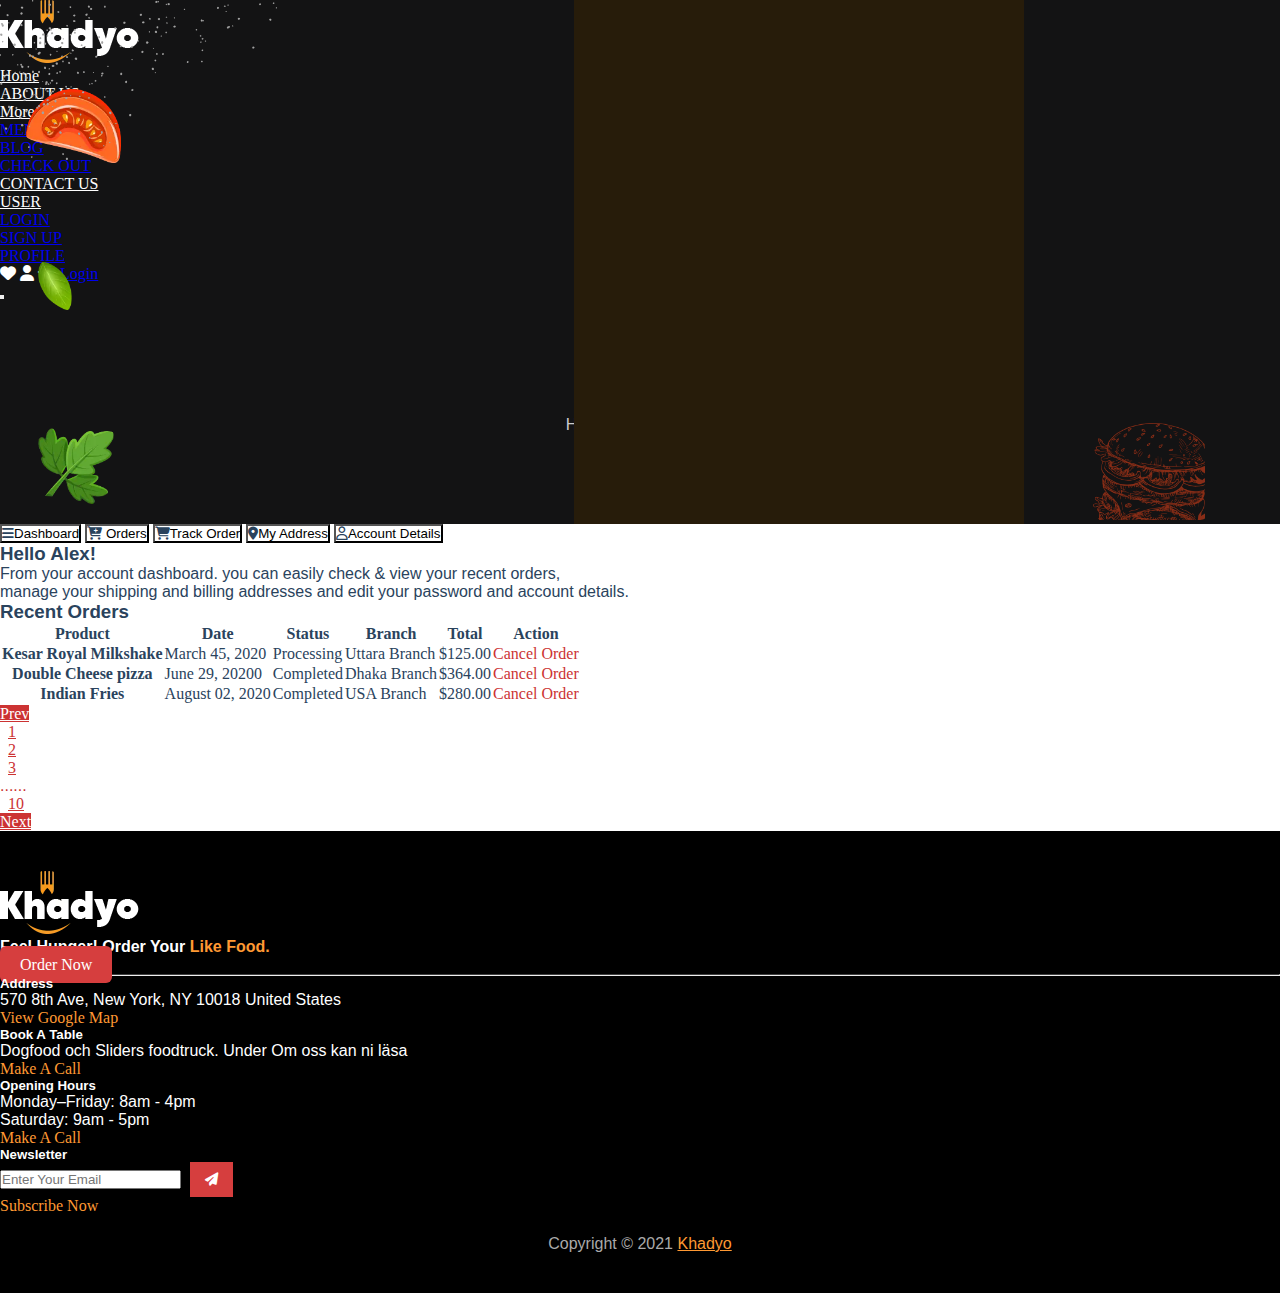
<file: profile.html>
<!doctype html>
<html lang="en">
  <head>
    <meta charset="utf-8">
    <meta name="viewport" content="width=device-width, initial-scale=1">
    <title>profile</title>
    <!--bootstrap-->
    <link href="https://cdn.jsdelivr.net/npm/bootstrap@5.3.7/dist/css/bootstrap.min.css" rel="stylesheet" integrity="sha384-LN+7fdVzj6u52u30Kp6M/trliBMCMKTyK833zpbD+pXdCLuTusPj697FH4R/5mcr" crossorigin="anonymous">
    <!--fontaowsome-->
    <link rel="stylesheet" href="https://cdnjs.cloudflare.com/ajax/libs/font-awesome/6.7.2/css/all.min.css">
    <!--my css-->
    <link rel="stylesheet" href="assets/css/style.css">
  </head>
  
  <body>
      <header class="header">
        <div class="container "> 
          <div class="shapes ">
      <div class="shape1 ">
        <span>
          <img class="w60" src="./assets/imgs/home-imgs/header1.webp" alt="burger">
        </span>
      </div>
      <div class="shape2 ">
        <span>
          <img class="w60" src="./assets/imgs/home-imgs/header2.webp" alt="burger">
        </span>
      </div>
      <div class="shape3 ">
        <span>
          <img class="w60" src="./assets/imgs/home-imgs/header3.webp" alt="burger">
        </span>
      </div>
      <div class="shape4 ">
        <span>
          <img class="w60" src="./assets/imgs/home-imgs/header4.webp" alt="burger">
        </span>
      </div>
      <div class="shape5 ">
        <span>
          <img class="w60" src="./assets/imgs/home-imgs/header5.webp" alt="burger">
        </span>
      </div>
        
    </div>
    <nav class="navbar navbar-expand-lg ">
  <div class="container  ">
    
    <a class="navbar-brand" href="index.html">
      <img src="assets/imgs/home-imgs/logo.webp" alt="logo">
    </a>
    
    <div class="collapse navbar-collapse" id="navbarSupportedContent">
      <ul class="navbar-nav m-auto mb-2 mb-lg-0">
        <li class="nav-item">
          <a class="nav-link " aria-current="page" href="index.html">Home</a>
        </li>
        <li class="nav-item">
          <a class="nav-link" href="about.html" ">ABOUT US</a>
        </li>
       
        <li class="nav-item dropdown">
          <a class="nav-link dropdown-toggle" href="#" role="button" data-bs-toggle="dropdown" aria-expanded="false">
            More
          </a>
          <ul class="dropdown-menu">
            <li><a class="dropdown-item" href="menu.html">MENU</a></li>
            <li><a class="dropdown-item" href="blog.html">BLOG</a></li>
            <li><a class="dropdown-item" href="check-out.html">CHECK OUT</a></li>
            
          </ul>
        </li>
        <li class="nav-item">
          <a class="nav-link" href="contact.html">CONTACT US</a>
        </li>
       <li class="nav-item dropdown">
          <a class="nav-link dropdown-toggle" href="#" role="button" data-bs-toggle="dropdown" aria-expanded="false">
            USER
          </a>
          <ul class="dropdown-menu">
            <li><a class="dropdown-item" href="login.html">LOGIN</a></li>
            <li><a class="dropdown-item" href="signup.html">SIGN UP</a></li>
            <li><a class="dropdown-item" href="profile.html">PROFILE</a></li>
          </ul>
        </li>
      </ul>
    </div>
   <div class="customer ">
     <a href="#"> <span class="hov1 px-2 border border-white rounded-circle  align-items-center mx-2 py-1 "> <i class="fa-solid fa-heart" style="color: #ffffff;"></i></span></a>
     <a href="profile.html"> <span class="hov1 px-2 border border-white rounded-circle  align-items-center mx-2 py-1"> <i class="fa-solid fa-user" style="color: #ffffff;"></i></span></a>
     <a href="check-out.html"> <span class="hov1 px-2 border border-white rounded-circle align-items-center mx-2 py-1"> <i class="fa-solid fa-basket-shopping" style="color: #ffffff;"></i></span></a>
      <a href="login.html" type="button" class="btn btn-danger py-2 px-4 mx-3">Login </a>

    </div>
  <button class="navbar-toggler bg-danger" type="button" data-bs-toggle="collapse" data-bs-target="#navbarSupportedContent" aria-controls="navbarSupportedContent" aria-expanded="false" aria-label="Toggle navigation">
      <span class="navbar-toggler-icon"></span>
    </button>
</div>
</nav> 

<div class="page-title">
<h1>Profile</h1>
<p>Home / User / Profile</p>
</div>
</div>
  </header>
  <main class="my-5">
    <div class="container">
      <div class="row">
      <div class="left-side d-flex flex-column  col-md-3">
        <button type="button" class="btn hov2 text-start "> <i class="fa-solid fa-bars px-2" style="color: #2a435d;"></i>Dashboard</button>
        <button type="button" class="btn hov2 text-start"><i class="fa-solid fa-cart-plus px-2" style="color: #2a435d;"></i> Orders</button>
        <button type="button" class="btn hov2 text-start"><i class="fa-solid fa-cart-shopping px-2" style="color: #2a435d;"></i>Track Order</button>
        <button type="button" class="btn hov2 text-start"><i class="fa-solid fa-location-dot px-2" style="color: #2a435d;"></i>My Address</button>
        <button type="button" class="btn hov2 text-start"><i class="fa-regular fa-user px-2" style="color: #2a435d;"></i>Account Details</button>
      </div>
      <div class="right-side col-lg-9 col-md-9">
        <h3 class="c3">Hello Alex!</h3>
        <p class="c3">From your account dashboard. you can easily check & view your recent orders, <br>
            manage your shipping and billing addresses and edit your password and account details.</p>
        <div class="recent-orders mt-4 mb-3">
          <h3 class="c3">Recent Orders</h3>  
          <table class="table table-bordered table-responsive">
            
              
              <tbody class="table-group-divider bc2 ">
                 <tr>
                  <th scope="col" class="c3">Product</th>
                  <th scope="col" class="c3">Date</th>
                  <th scope="col" class="c3">Status</th>
                  <th scope="col" class="c3">Branch</th>
                  <th scope="col" class="c3">Total</th>
                  <th scope="col" class="c3">Action</th>
                </tr>
                <tr>
                  <th class="c3"> Kesar Royal Milkshake</th>
                  <td class="c3">March 45, 2020</td>
                  <td class="c3">Processing</td>
                  <td class="c3">Uttara Branch</td>
                  <td class="c3">$125.00</td>
                  <td class="c1">Cancel Order</td>
                </tr>
                <tr>
                  <th class="c3"> Double Cheese pizza</th>
                  <td class="c3">June 29, 20200</td>
                  <td class="c3">Completed</td>
                  <td class="c3">Dhaka Branch</td>
                  <td class="c3">$364.00</td>
                  <td class="c1">Cancel Order</td>
                </tr>
                <tr>
                  <th class="c3">Indian Fries</th>
                  <td class="c3">August 02, 2020</td>
                  <td class="c3">Completed</td>
                  <td class="c3">USA Branch</td>
                  <td class="c3">$280.00</td>
                  <td class="c1">Cancel Order</td>
                </tr>
               
              </tbody>
            </table>
           
                </div>
    <div class="navigatine mt-4">
            <nav aria-label="Page navigation example">
  <ul class="pagination justify-content-start">
    <li class="page-item ">
      <a class="page-link mx-1 bgc3 wc " href="#">Prev</a>
    </li>
    
    <li class="page-item">
      <a class="page-link rounded-circle text-center mx-1 c1 bc1" href="#" style="width: 40px; height: 40px; padding: 8px;">1</a>
    </li>
    <li class="page-item">
      <a class="page-link rounded-circle text-center mx-1 c1 bc1" href="#" style="width: 40px; height: 40px; padding: 8px;">2</a>
    </li>
    <li class="page-item">
      <a class="page-link rounded-circle text-center mx-1 c1 bc1" href="#" style="width: 40px; height: 40px; padding: 8px;">3</a>
    </li>
    <p class="c1 text-center">......</p>
    <li class="page-item">
      <a class="page-link rounded-circle text-center mx-1 c1 bc1" href="#" style="width: 40px; height: 40px; padding: 8px;">10</a>
    </li>
    <li class="page-item">
      <a class="page-link mx-1 bgc3 wc" href="#">Next</a>
    </li>
  </ul>
</nav></div>
                  </div>
                </div>
              </div>
  </main>
   <footer class="footer">
  <div class="co1">
    <div class="container">
      <div class="d-flex justify-content-between align-items-center flex-wrap footer-top mb-4">
        <a class="m-2" href="index.html">
          <img src="assets/imgs/home-imgs/logo.webp" alt="logo-footer">
        </a>
        <h4 class="wc py-4">Feel Hunger! Order Your <span class="sc">Like Food.</span></h4>
        <a href="food.html" type="button" class="order-btn mt-3 mt-md-0">Order Now</a>
      </div>

      <hr />

      <div class="row text-start">
        
        <div class="col-md-3 col-sm-6 mb-4">
          <h5>Address</h5>
          <p>570 8th Ave, New York, NY 10018 United States</p>
          <a href="#" class="footer-link">View Google Map</a>
        </div>

        
        <div class="col-md-3 col-sm-6 mb-4">
          <h5>Book A Table</h5>
          <p>Dogfood och Sliders foodtruck. Under Om oss kan ni läsa</p>
          <a href="#" class="footer-link">Make A Call</a>
        </div>

        
        <div class="col-md-3 col-sm-6 mb-4">
          <h5>Opening Hours</h5>
          <p>Monday–Friday: 8am - 4pm<br />Saturday: 9am - 5pm</p>
          <a href="#" class="footer-link">Make A Call</a>
        </div>

        
        <div class="col-md-3 col-sm-6 mb-4">
          <h5>Newsletter</h5>
          <form class="newsletter-form d-flex align-items-center">
            <input type="email" placeholder="Enter Your Email" required />
            <button type="submit"><i class="fas fa-paper-plane"></i></button>
          </form>
          <a href="#" class="footer-link">Subscribe Now</a>
        </div>
      </div>

      <div class="footer-bottom mt-4">
        <p> Copyright &copy; 2021 <a href="index.html" class="text-decoration-none sc">Khadyo</a></p>
      </div>
    </div>
  </div>
</footer>
    
    <script src="https://cdn.jsdelivr.net/npm/bootstrap@5.3.7/dist/js/bootstrap.bundle.min.js" integrity="sha384-ndDqU0Gzau9qJ1lfW4pNLlhNTkCfHzAVBReH9diLvGRem5+R9g2FzA8ZGN954O5Q" crossorigin="anonymous"></script>
  </body>
</html>
</file>
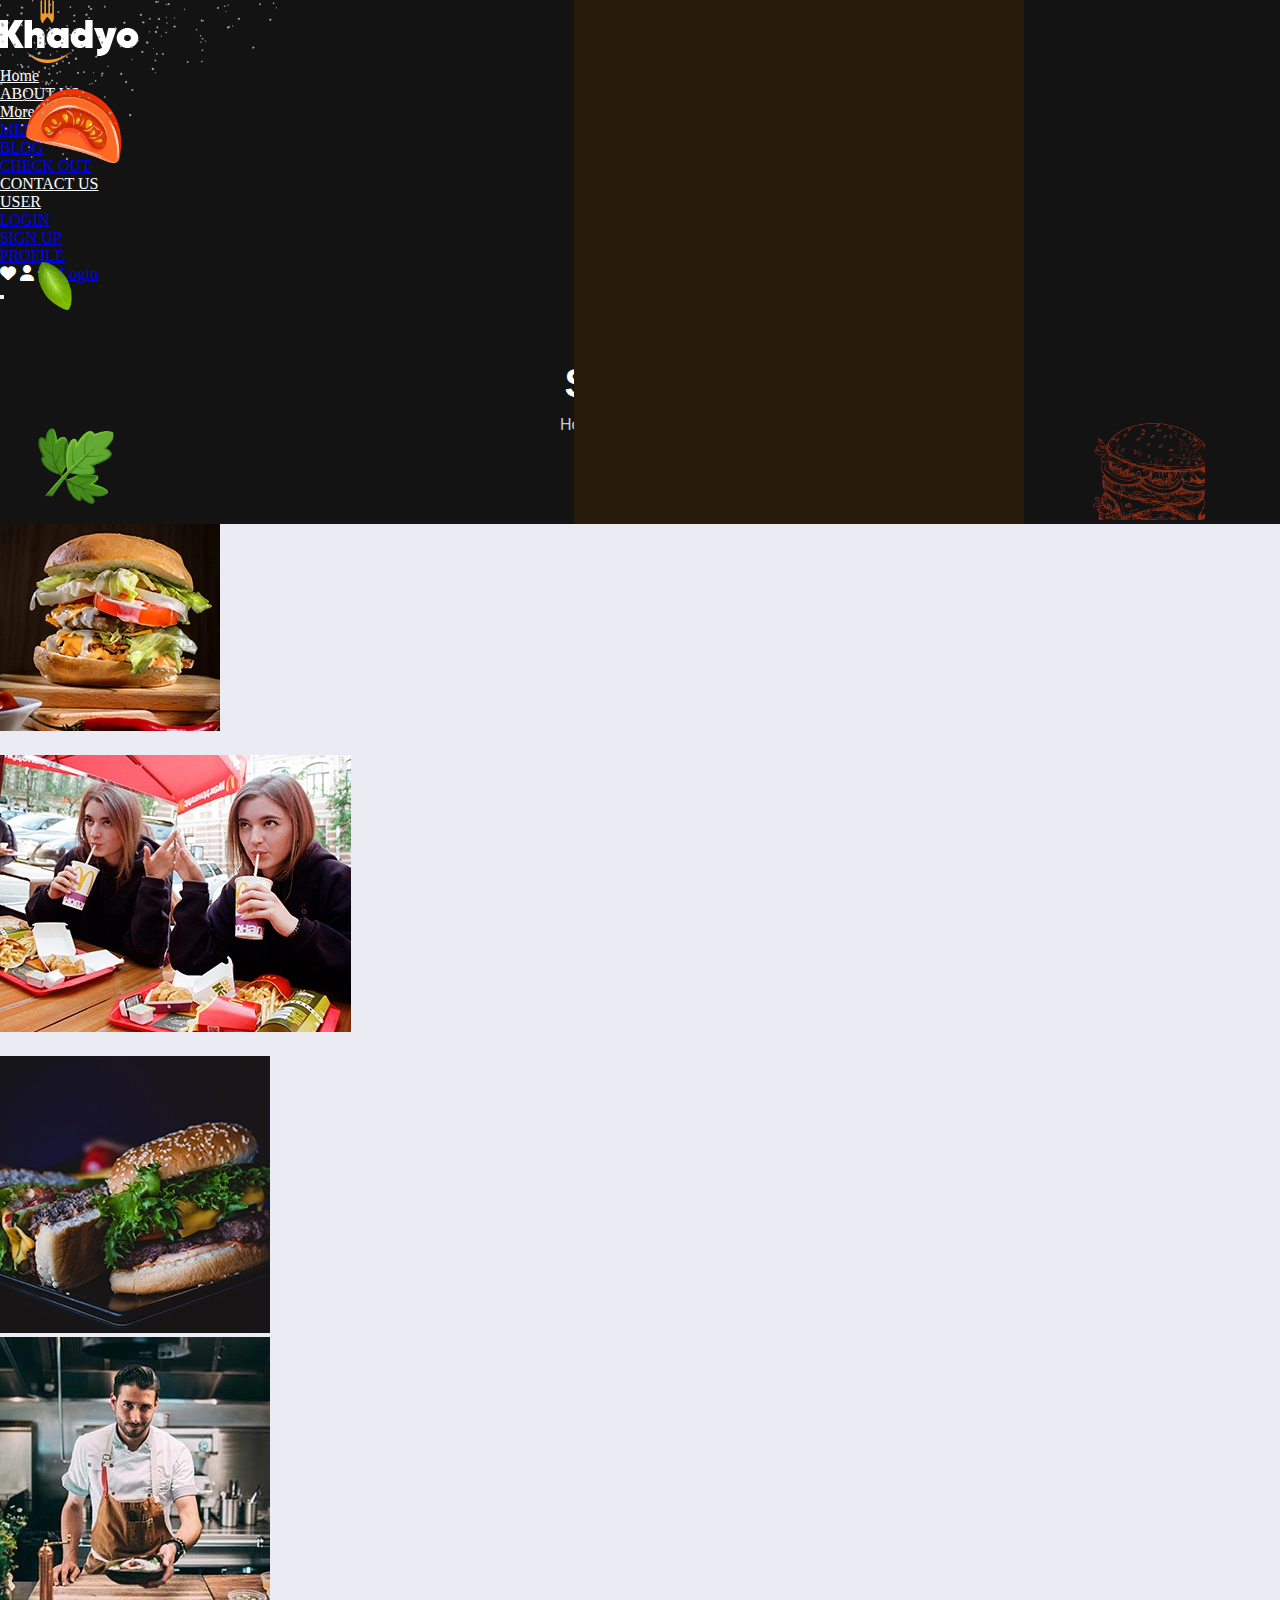
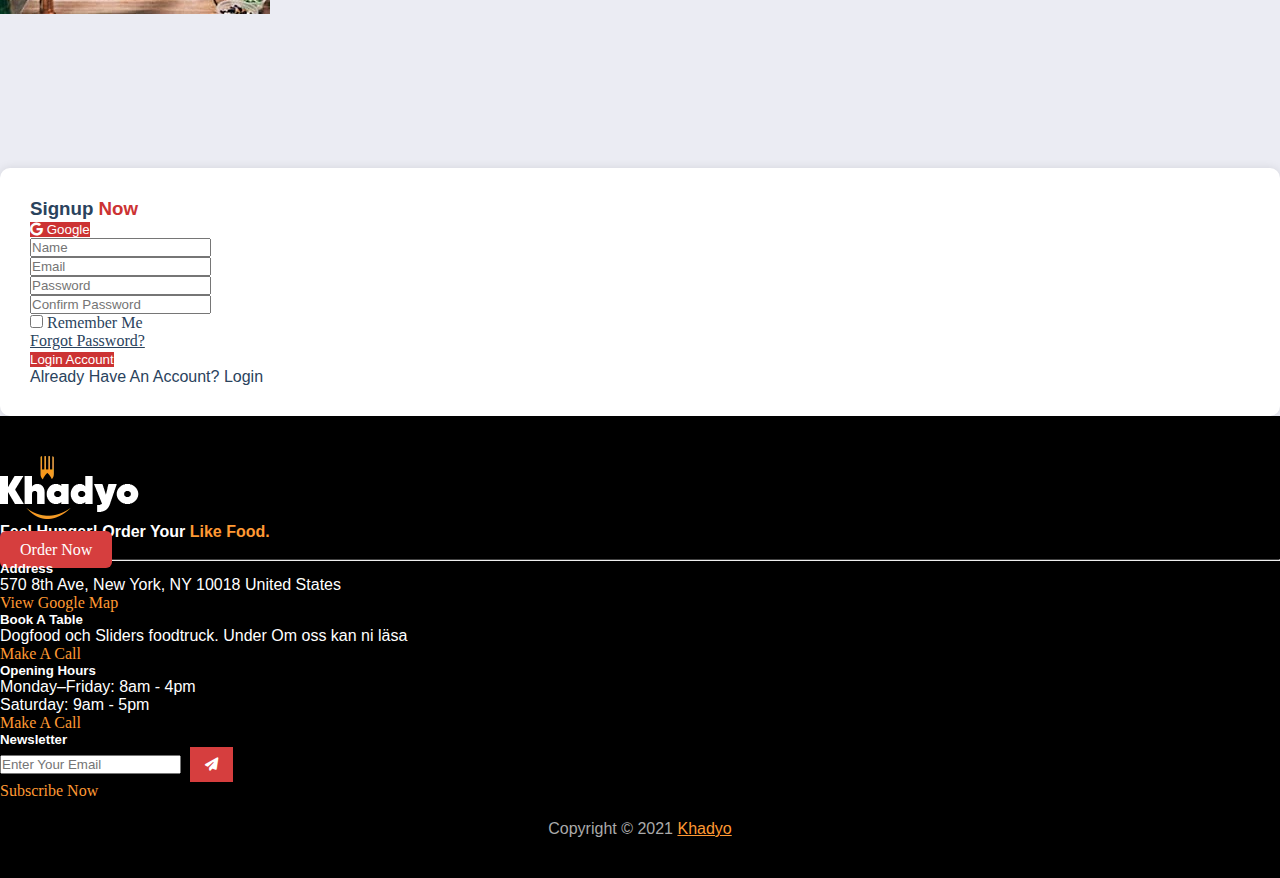
<file: signup.html>
<!doctype html>
<html lang="en">
  <head>
    <meta charset="utf-8">
    <meta name="viewport" content="width=device-width, initial-scale=1">
    <title>sign up</title>
    <!--bootstrap-->
    <link href="https://cdn.jsdelivr.net/npm/bootstrap@5.3.7/dist/css/bootstrap.min.css" rel="stylesheet" integrity="sha384-LN+7fdVzj6u52u30Kp6M/trliBMCMKTyK833zpbD+pXdCLuTusPj697FH4R/5mcr" crossorigin="anonymous">
    <!--fontaowsome-->
    <link rel="stylesheet" href="https://cdnjs.cloudflare.com/ajax/libs/font-awesome/6.7.2/css/all.min.css">
    <!--my css-->
    <link rel="stylesheet" href="assets/css/style.css">
  </head>
  
  <body>
     
 <header class="header">
        <div class="container "> 
          <div class="shapes ">
      <div class="shape1 ">
        <span>
          <img class="w60" src="./assets/imgs/home-imgs/header1.webp" alt="burger">
        </span>
      </div>
      <div class="shape2 ">
        <span>
          <img class="w60" src="./assets/imgs/home-imgs/header2.webp" alt="burger">
        </span>
      </div>
      <div class="shape3 ">
        <span>
          <img class="w60" src="./assets/imgs/home-imgs/header3.webp" alt="burger">
        </span>
      </div>
      <div class="shape4 ">
        <span>
          <img class="w60" src="./assets/imgs/home-imgs/header4.webp" alt="burger">
        </span>
      </div>
      <div class="shape5 ">
        <span>
          <img class="w60" src="./assets/imgs/home-imgs/header5.webp" alt="burger">
        </span>
      </div>
        
    </div>
    <nav class="navbar navbar-expand-lg ">
  <div class="container  ">
    
    <a class="navbar-brand" href="index.html">
      <img src="assets/imgs/home-imgs/logo.webp" alt="logo">
    </a>
    
    <div class="collapse navbar-collapse" id="navbarSupportedContent">
      <ul class="navbar-nav m-auto mb-2 mb-lg-0">
        <li class="nav-item">
          <a class="nav-link " aria-current="page" href="index.html">Home</a>
        </li>
        <li class="nav-item">
          <a class="nav-link" href="about.html" ">ABOUT US</a>
        </li>
       
        <li class="nav-item dropdown">
          <a class="nav-link dropdown-toggle" href="#" role="button" data-bs-toggle="dropdown" aria-expanded="false">
            More
          </a>
          <ul class="dropdown-menu">
            <li><a class="dropdown-item" href="menu.html">MENU</a></li>
            <li><a class="dropdown-item" href="blog.html">BLOG</a></li>
            <li><a class="dropdown-item" href="check-out.html">CHECK OUT</a></li>
           
          </ul>
        </li>
        <li class="nav-item">
          <a class="nav-link" href="contact.html">CONTACT US</a>
        </li>
       <li class="nav-item dropdown">
          <a class="nav-link dropdown-toggle" href="#" role="button" data-bs-toggle="dropdown" aria-expanded="false">
            USER
          </a>
          <ul class="dropdown-menu">
            <li><a class="dropdown-item" href="login.html">LOGIN</a></li>
            <li><a class="dropdown-item" href="signup.html">SIGN UP</a></li>
            <li><a class="dropdown-item" href="profile.html">PROFILE</a></li>
          </ul>
        </li>
      </ul>
    </div>
   <div class="customer ">
     <a href="#"> <span class="hov1 px-2 border border-white rounded-circle  align-items-center mx-2 py-1 "> <i class="fa-solid fa-heart" style="color: #ffffff;"></i></span></a>
     <a href="profile.html"> <span class="hov1 px-2 border border-white rounded-circle  align-items-center mx-2 py-1"> <i class="fa-solid fa-user" style="color: #ffffff;"></i></span></a>
     <a href="check-out.html"> <span class="hov1 px-2 border border-white rounded-circle align-items-center mx-2 py-1 "> <i class="fa-solid fa-basket-shopping" style="color: #ffffff;"></i></span></a>
      <a href="login.html" type="button" class="btn btn-danger py-2 px-4 mx-3">Login </a>

    </div>
  <button class="navbar-toggler bg-danger" type="button" data-bs-toggle="collapse" data-bs-target="#navbarSupportedContent" aria-controls="navbarSupportedContent" aria-expanded="false" aria-label="Toggle navigation">
      <span class="navbar-toggler-icon"></span>
    </button>
</div>
</nav> 

<div class="page-title">
<h1>Sign Up</h1>
<p>Home / User / Sign Up</p>
</div>
</div>
  </header>
 
  <main class="bgc">
  <div class="container  ">
    <div class="row">
    <div class="col-lg-6 col-md-12">
   <div class="about-left">
    <div class="row">
      
    <div class="col-lg-4 col-md-4 col-sm-4 col-4 d-flex align-items-end justify-content-end mb20"> 
      <img class="img1" src="assets/imgs/signup img/1.webp" alt="Image 1" />
    </div>
     <div class="col-lg-8 col-md-8 col-sm-8 col-8 mb20 mt-3"> 
      <img class="img2" src="assets/imgs/signup img/2.webp" alt="Image 2" />
    </div>
    <div class="col-lg-6 col-md-6 col-sm-6 col-6 "> 
      <img class="img3" src="assets/imgs/signup img/3.webp" alt="Image 3" />
    </div>
    <div class="col-lg-5 col-md-5 col-sm-5 col-5 d-flex align-items-stretch "> 
      <img class="img4" src="assets/imgs/signup img/5.webp" alt="Image 4" />
    </div>
    </div>
  </div>
</div>

    <!-- Signup Form -->
     <div class="col-lg-6 col-md-12">
    <div class="signup-form mt-4 justify-content-center align-items-center">
      <h3><span style="color:#2A435D;">Signup</span> <span style="color:#CC3333;">Now</span></h3>
      <button class="btn google-btn w-100 my-3">
        <i class="fab fa-google"></i> Google
      </button>
      <form>
        <div class="mb-3">
          <input type="text" class="form-control" placeholder="Name" required />
        </div>
        <div class="mb-3">
          <input type="email" class="form-control" placeholder="Email" required />
        </div>
        <div class="mb-3">
          <input type="password" class="form-control" placeholder="Password" required />
        </div>
        <div class="mb-3">
          <input type="password" class="form-control" placeholder="Confirm Password" required />
        </div>
        <div class="d-flex justify-content-between align-items-center mb-3">
          <div class="form-check">
            <input class="form-check-input" type="checkbox" id="rememberMe" />
            <label class="form-check-label c3" for="rememberMe">Remember Me</label>
          </div>
          <a href="#" class="text-decoration-none c3">Forgot Password?</a>
        </div>
        <button type="submit" class="btn google-btn w-100 mb-3 ">Login Account</button>
        <p class="text-center c3">Already Have An Account? <a href="login.html" class="login-link c3">Login</a></p>
      </form>
    </div>
  </div>
</div>
</div>
    
  </main>
   <footer class="footer py-4">
  <div class="co1">
    <div class="container">
      <div class="d-flex justify-content-between align-items-center flex-wrap footer-top mb-4">
        <a class="m-2" href="index.html">
          <img src="assets/imgs/home-imgs/logo.webp" alt="logo-footer">
        </a>
        <h4 class="wc py-4">Feel Hunger! Order Your <span class="sc">Like Food.</span></h4>
        <a href="food.html" type="button" class="order-btn mt-3 mt-md-0">Order Now</a>
      </div>

      <hr />

      <div class="row text-start">
        
        <div class="col-md-3 col-sm-6 mb-4">
          <h5>Address</h5>
          <p>570 8th Ave, New York, NY 10018 United States</p>
          <a href="#" class="footer-link">View Google Map</a>
        </div>

        
        <div class="col-md-3 col-sm-6 mb-4">
          <h5>Book A Table</h5>
          <p>Dogfood och Sliders foodtruck. Under Om oss kan ni läsa</p>
          <a href="#" class="footer-link">Make A Call</a>
        </div>

        
        <div class="col-md-3 col-sm-6 mb-4">
          <h5>Opening Hours</h5>
          <p>Monday–Friday: 8am - 4pm<br />Saturday: 9am - 5pm</p>
          <a href="#" class="footer-link">Make A Call</a>
        </div>

        
        <div class="col-md-3 col-sm-6 mb-4">
          <h5>Newsletter</h5>
          <form class="newsletter-form d-flex align-items-center">
            <input type="email" placeholder="Enter Your Email" required />
            <button type="submit"><i class="fas fa-paper-plane"></i></button>
          </form>
          <a href="#" class="footer-link">Subscribe Now</a>
        </div>
      </div>

      <div class="footer-bottom mt-4">
        <p> Copyright &copy; 2021 <a href="index.html" class="text-decoration-none sc">Khadyo</a></p>
      </div>
    </div>
  </div>
</footer>
    
    <script src="https://cdn.jsdelivr.net/npm/bootstrap@5.3.7/dist/js/bootstrap.bundle.min.js" integrity="sha384-ndDqU0Gzau9qJ1lfW4pNLlhNTkCfHzAVBReH9diLvGRem5+R9g2FzA8ZGN954O5Q" crossorigin="anonymous"></script>
  </body>
</html>
</file>
<file: assets/css/style.css>
*{
    box-sizing: border-box;
    padding: 0;
    margin: 0;
    
  
}
@import url('https://fonts.googleapis.com/css2?family=Caveat:wght@400..700&family=Poppins:ital,wght@0,100;0,200;0,300;0,400;0,500;0,600;0,700;0,800;0,900;1,100;1,200;1,300;1,400;1,500;1,600;1,700;1,800;1,900&family=Roboto:ital,wght@0,100..900;1,100..900&display=swap');
h1 ,h2 ,h3,h4,h5,h6{
  font-family: 'Poppins', sans-serif;
}
.font2{
  font-family: "Caveat", cursive ;
}
p{
  font-family: "Roboto", sans-serif;
}
.w60{
  width: 60%;
}

.nav-link{
  color: #fff;
}
.shape1{
  position: absolute;
  right: 0;
  bottom: 0;
}
.shape2{
  position: absolute;
  bottom: 3%;
  left: 3%;
}
.shape3{
  position: absolute;
  top: 50%;
  left: 3%;
}
.shape4{
  position: absolute;
  top: 17%;
  left: 2%;
 
}
.shape5{
  position: absolute;
  top: 0;
  left: 0;
}
.shape6{
  position: absolute;
  bottom: 3%;
  right: 50%;
}
.hov1{
  background-color: transparent;
  transition: background-color 0.3s ease;
}
.hov11{
 color: #2A435D;
  transition: color 0.3s ease;
  background-color: transparent;
  transition: background-color 0.3s ease;
}
.hov11:hover{
  background-color: #CC3333;
  color: #fff;
}
.hov1:hover , .hov2:hover{
background-color: #CC3333;
}
.hov2{
  background-color: transparent;
  transition: background-color 0.3s ease;
}
.hov3 , .icon{
  color: #2A435D;
  transition: color 0.3s ease;
}
.hov3:hover ,.icon:hover{
  color:#CC3333 ;
}
.hov4{
  border-color:#CC3333 ;
  color: #CC3333;
  background-color: transparent;
  transition: background-color 0.3s ease;
  transition: border-color 0.3s ease;
  transition: color 0.3s ease;
}
.hov4:hover{
  background-color: #CC3333 ;
  color: #fff;
}
.hov5{
  background-color: #fff ;
  color: #CC3333;
  transition: color 0.3s ease;
  transition: background-color 0.3s ease;
}
.hov5:hover{
border: 1px solid #fff;
background-color: #CC3333 ;
color: #fff;
}
.hov6{
   background-color: #CC3333 ;
  color:#fff ;
  transition: color 0.3s ease;
  transition: background-color 0.3s ease;
}
.hov6:hover{
border: 1px solid #CC3333;
background-color: transparent  ;
color: #CC3333;
}
.hov7{
background-color: transparent;
color: #fff;
transition: color 0.3s ease;
transition: background-color 0.3s ease;

}
.hov7:hover{
  color: #FF9933;
}
.hov8{
background-color: transparent;
color: #2A435D;
transition: color 0.3s ease;
transition: background-color 0.3s ease;
}
.hov8:hover{
  color: #fff;
}
.hov9{
background-color: transparent;
color: #2A435D;
transition: color 0.3s ease;
transition: background-color 0.3s ease;
padding: 13px 45px;
border: 1px solid transparent;
}
.hov9:hover{
  color: #fff;
  background-color:#CC3333 ;
  border: 1px solid transparent;
}
.hov10{
  background-color: transparent;
  color:#2A435D;
  transition: color 0.3s ease  ;
}
.hov10:hover{ 
  color: #CC3333;

}
.hov12{
  background-color: #fff;
  color:#669900;
  transition: background-color 0.3s ease  ;
}
.hov12:hover{ 
 color: #fff;
 background-color: transparent;
 border: 1px solid #fff;
  
}
.hov13{
  color: #CC3333;
  background-color: #fff;
  transition: background-color 0.3s ease;
  transition: color 0.3s ease  ;
}
.hov13:hover{
  background-color: transparent;
  color: #fff;
  border: 1px solid #fff;
}

header.header {
  position: relative;
  overflow: hidden;
  background-color: #131314;
  color: #fff;
  padding-bottom: 50px;
}
header.header::before{
  content: "";
  position: absolute;
  top: 0;
  right: 20%;
  width: 450px;
  height: 100%;
  background-color:#271C0A ;
  
}
.page-title {
  text-align: center;
  padding: 60px 0 40px;
}

.page-title h1 {
  font-size: 40px;
  font-weight: bold;
  margin: 0;
}

.page-title p {
  font-size: 16px;
  color: #ccc;
  margin-top: 10px;
}
.co1{
  background-color: #000000;
}
.wc{
  color: #fff;
}
.bgw{
  background-color: #fff;
}

.sc{
  color: #FF9933;
}
.c3{
  color: #2A435D !important;
  }
 .c1{
  color: #CC3333 !important;
  }
  .c2{
    color:#FFFCF5 ;
  }
  .bgc3{
    background-color: #CC3333;
  }
  .bgc{
    background-color: #EBECF3;
  }
  .bgc1{
    background-color: blue;
  }
  .bgc2{
    background-color: red;
  }
  .bgc4{
    background-color: #FFFCF5 ;
  }
  .bgc5{
    background-color: #2A435D ;
  }

.w-45{
  width: 45%;
}
.bc1{
  border-color:#CC3333 ;
}
.bc2{
  border-color: #E9ECEF;
}

.user-w{
  width: 150px;
}
.hot-w{
  width: 100px;
}

.tag-btn {
      margin: 2px;
    }

   .offer-badge {
      position: absolute;
      top: 10px;
      right: 10px;
      background: white;
      color: #d93f3f;
      border-radius: 50%;
      width: 60px;
      height: 60px;
      display: flex;
      align-items: center;
      justify-content: center;
      font-size: 0.8rem;
      font-weight: bold;
    }

    @media (max-width: 768px) {
      .offer-badge {
        width: 50px;
        height: 50px;
        font-size: 0.7rem;
      }
    }

    @media (max-width: 480px) {
      .offer-badge {
        width: 45px;
        height: 45px;
        font-size: 0.65rem;
      }
    }
    .bd{
      border: 1px dotted #fff ;
      align-items: center;
      border-top-left-radius: 14px;
      border-bottom-left-radius: 14px;
      border-right: none;
    }
    .free-badge {
  background-color: #cc3333;
  border-top-right-radius: 14px;
  border-bottom-right-radius: 14px;
  position: relative;
}
 .z1{
  z-index: 1;
 }

.free-badge::after {
  content: "";
  position: absolute;
  top: 50%;
  right: -20px; /* move it outside to form the triangle */
  transform: translateY(-50%);
  width: 0;
  height: 0;
  border-top: 18px solid transparent;
  border-bottom: 18px solid transparent;
  border-left: 20px solid #cc3333; /* same as .free-badge background */
}
@media (max-width: 990px) {
  .hero-pizza {
    display: none ;
  }
  header.header::before{
    background-color: #131314;
  }
}
@media (max-width: 800px) {
  .shapes{
    display: none ;
  }
}
.badge-style {
  background-color: #cc3333;
  color: #fff;
  font-size: 12px;
  padding: 4px 8px;
  border-radius: 50%;
  font-weight: bold;
}

.menu-category {
  cursor: pointer;
  transition: all 0.3s ease;
  font-weight: 600;
  text-align: center;
  width: 110px;
}


.menu-category:hover {
  background-color: #cc3333 !important;
  color: white !important;
}

.promo-card {
      color: #fff;
      padding: 20px;
      border-radius: 10px;
      background-size: cover;
      background-position: center;
      position: relative;
      overflow: hidden;
    }
    .promo-card h5 {
      font-weight: bold;
    }
    .promo-card .btn {
      margin-top: 10px;
    }
    .discount-badge {
      position: absolute;
      top: 10px;
      right: 10px;
      background: #cc3333;
      color: white;
      border-radius: 50%;
      padding: 5px 10px;
      font-size: 12px;
    }
   .coming-soon-section {
  background-color: #000000;
  color: #fff;
  text-align: center;
  padding: 50px 20px;
}

.coming-soon-section img {
  width: 75%;
  max-width: 400px;
}

.countdown div {
  text-align: center;
}
    .testimonial-section {
      padding: 50px 20px;
      text-align: center;
    }
    .testimonial-card {
      border: 1px solid #ddd;
      border-radius: 10px;
      padding: 20px;
      margin: 10px;
      text-align: left;
      min-height: 200px;
    }
    .testimonial-card img {
      border-radius: 50%;
      width: 50px;
    }
    .top-image-bar {
  display: flex;
  flex-wrap: nowrap;
  overflow-x: auto;
  overflow-y: hidden;
  
  margin-left: calc(-50vw + 50%); 
  margin-right: calc(-50vw + 50%);
}

.top-image-bar img {
  flex: 0 0 auto;
  width: 300px; 
  height: 200px; 
  object-fit: cover;
  margin-right: 5px;
}
.py{
  padding-top: 80px;
  padding-bottom: 100px;
}
.blog-card {
  position: relative;
  border: 1px solid #ddd;
  border-radius: 10px;
  overflow: hidden;
  margin-bottom: 20px;
}

.blog-card img {
  width: 100%;
  height: 200px;
  object-fit: cover;
}

.date-badge1 {
  position: absolute;
  top: 10px;
  right: 10px;
  background-color: #cc3333;
  color: #fff;
  padding: 10px;
  border-radius: 0; 
  font-weight: bold;
}

.carousel-indicators [data-bs-target] {
  background-color: #dc3545;
  width: 10px;
  height: 10px;
  border-radius: 50%;
}

.team-card {
  background: #fff;
  padding: 20px;
  border-radius: 12px;
  box-shadow: 0 4px 8px rgba(0,0,0,0.05);
  text-align: center;
}

.team-card img {
  border-radius: 50%;
  width: 100px;
  height: 100px;
  object-fit: cover;
  margin-bottom: 15px;
}

.social-icons i {
  margin: 0 5px;
  color: #333;
  cursor: pointer;
}

.footer {
      padding: 40px 0;
      background-color: #000000;
      color: #fff;
    }

    .footer .highlight {
      color: #FF9933;
      font-weight: bold;
    }

    .footer hr {
      border-top: 1px solid #404040;
    }
   
.footer .footer-link {
  color: #FF9933;
  text-decoration: none;
  transition: color 0.3s ease;
}

.footer .footer-link:hover {
  color: #FF9933;
  text-decoration: none;
}

.order-btn {
  background-color: #d63e3e;
  border: none;
  color: white;
  padding: 10px 20px;
  border-radius: 6px;
  text-decoration: none;
  transition: background-color 0.3s ease;
}
.newsletter-form button {
      background-color: #d63e3e;
      border: none;
      color: white;
      padding: 10px 15px;
      margin-left: 5px;
      cursor: pointer;
    }

    .footer-bottom {
      text-align: center;
      margin-top: 20px;
      color: #aaa;
    }

    @media (max-width: 768px) {
      .footer .footer-top {
        flex-direction: column;
        text-align: center;
        gap: 1rem;
      }}

.order-btn:hover {
  background-color: #b12e2e;
}


.newsletter-form button {
  background-color: #d63e3e;
  border: none;
  color: white;
  padding: 10px 15px;
  margin-left: 5px;
  cursor: pointer;
  transition: background-color 0.3s ease;
}

.newsletter-form button:hover {
  background-color: #b12e2e; 
}


   
    .signup-form {
      background: #fff;
      padding: 30px;
      border-radius: 10px;
      box-shadow: 0 0 10px rgba(0,0,0,0.1);
      width: 100%;
    }

    .google-btn {
      background-color: #CC3333;
      color: white;
      border: none;
    }

    .google-btn:hover {
      background-color: #CC3333;
    }

    .login-link {
      color: #CC3333;
      text-decoration: none;
    }

    .login-link:hover {
      text-decoration: underline;
    }
 
    .about-left{
      margin-bottom: 150px;
    }
    .mb20{
      margin-bottom: 20px;
    }
    .date-badge {
  background: #2A435D;
  padding: 10px 15px;
  border-radius: 50% 0 50% 50%;
  width: 60px;
  height: 60px;
  font-size: 0.75rem;
  line-height: 1;
}

.play-button i {
  cursor: pointer;
  opacity: 0.9;
  transition: 0.3s ease;
}

.play-button i:hover {
  opacity: 1;
  transform: scale(1.1);
}
</file>
